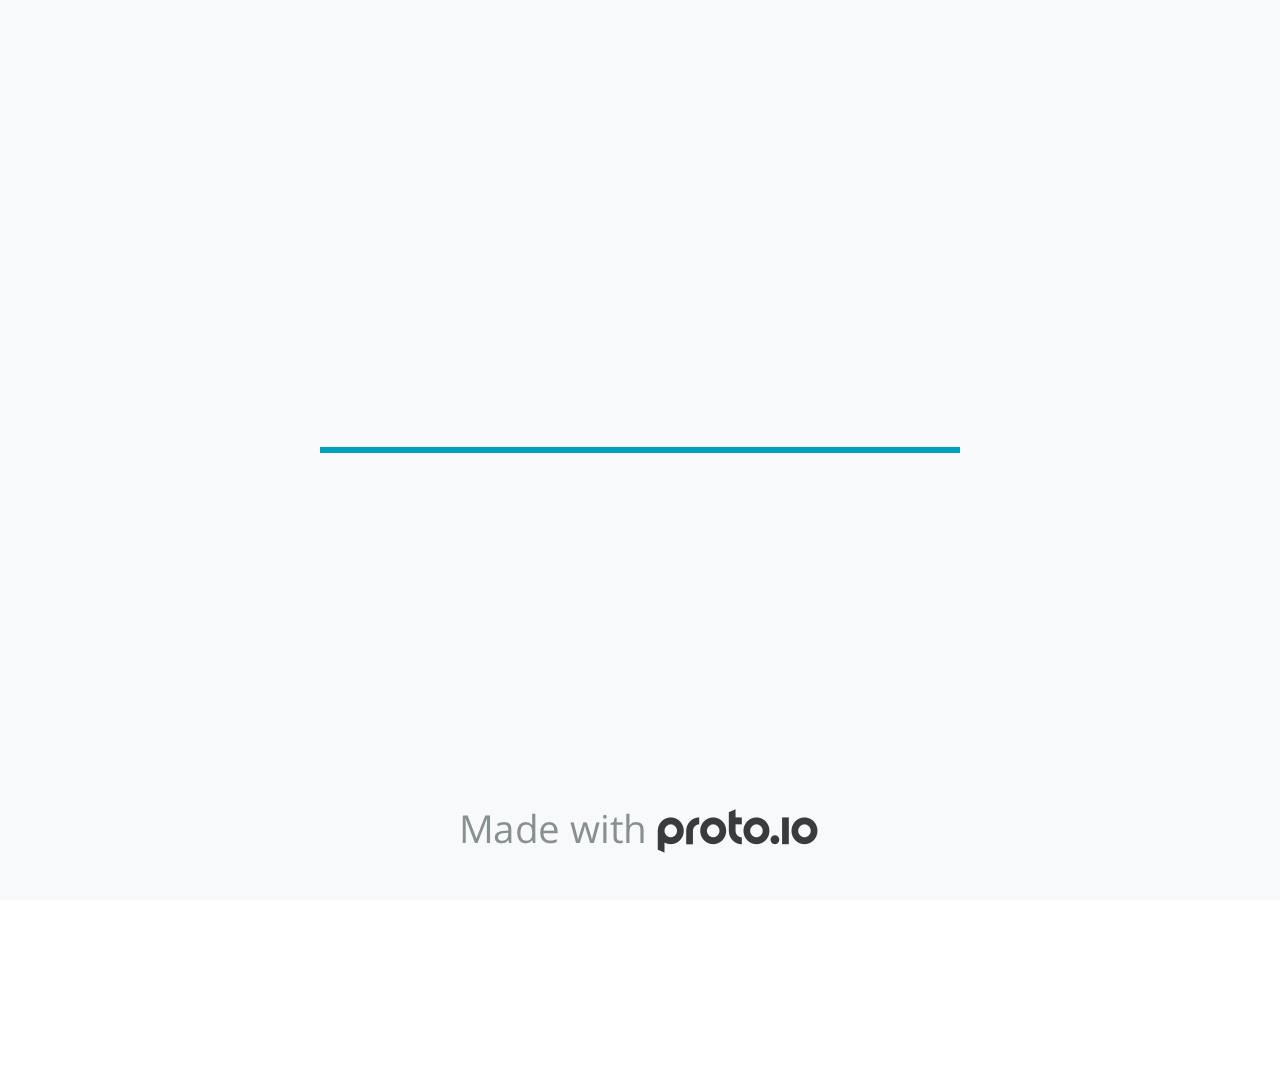
<file: index.html>
<!DOCTYPE HTML>
	<head>

		<meta charset="utf-8">

		<title>MDAS Internal - Proto.io</title>

		
			<meta name="HandheldFriendly" content="True">
			<meta name="MobileOptimized" content="1920"> 

			
			
			
			<meta name="viewport" content="minimum-scale=1.00, maximum-scale=1.00, initial-scale=1.00, user-scalable=no, shrink-to-fit=no" />

			

			<meta name="format-detection" content="telephone=no">


			

			<link rel="shortcut icon" href="apple-touch-icon.png">

			

			<meta http-equiv="cleartype" content="on"> 


			
		    <script type="text/javascript" src="./scripts/plugins/jquery/jquery.js"></script>

			
				<link rel="stylesheet" href="./stylesheets/player-export.css" />
				<script type="text/javascript" src="./scripts/player-export.js"></script>
			

			
			<script type="text/javascript" src="./libraries/common/components.js"></script> 
			<link type="text/css" rel="Stylesheet" href="./libraries/common/components.1.00.css" /> 

			
					<script type="text/javascript" src="./libraries/generic2/components.js"></script> 
					<link type="text/css" rel="Stylesheet" href="./libraries/generic2/components.1.00.css" /> 
				
				<script type="text/javascript" src="./data/data.js"></script> 
			

		<style>
			body { width: 1920px; height: 1080px; }
			.landscape, .landscape .prx-page { min-height: 1920px; }
			.portrait, .portrait .prx-page { min-height: 1080px; }
		</style>

		<script type="text/javascript">

			prx.ver = '6.6.21.0';
			prx.url.account = 'https://rainerdita.proto.io';
			prx.url.staticassets = 'https://gal.proto.io';
			prx.url.devices = 'https://dteyv52hbg2at.cloudfront.net/devices';
			prx.url.static = 'https://dteyv52hbg2at.cloudfront.net';
			prx.url.siteurl = 'proto.io';
			prx.url.crossmsg = 'https://rainerdita.proto.io';

			prx.nodejsassetsserver = {};
			prx.nodejsassetsserver.host = ".proto.io";
			prx.nodejsassetsserver.subdomainprefix = "https://at";
			prx.nodejsassetsserver.maxsubdomains = "20";

			prx.device_library = 'generic2';
			prx.devices[prx.device] = {
				name: prx.device
				,defaultOrientation: 'landscape'
				,portrait_applies: 0 //new
				,portrait: [0,0]
				,landscape_applies: 1 //new
				,landscape: [1920,1080]
				,allow_orientation_change: 1 //new
				,statusbar_skin: 'default' // new
				,statusbarheightportrait: 0
				,statusbarheightlandscape: 0
				,navigationbar_skin: 'default' //new
				,navigationbarheightportrait: 0
				,navigationbarheightlandscape: 0
				,normalportrait: [0,0]
				,normallandscape: [1920,1080]
				,device_s3bucket: 'a3eceef6-9bdd-4417-8966-e5b85a9901b7'
				,dpr: '1.00'
				,deviceType: "default"
				,showiPhoneXNotch: false
				,appleWatchRoundedCorners: false
				,scrollType: "default"
				,initialscale: 1.00
				,targetdensitydpi: "device-dpi"
			}

			prx.projectsettings.id = 'bb971441-bba1-4bd9-8ca7-7d9ddb1024df';
			prx.projectsettings.s3b = 'rainerdita-947104-proto';
			prx.projectsettings.account = 'rainerdita';
			prx.projectsettings.statusbar = '0'; 
			prx.projectsettings.statusbarapplies = '0';
			prx.projectsettings.navigationbar = '0';
			prx.projectsettings.navigationbarapplies = '0';
			prx.projectsettings.initialpageid = -1;
			
			
			prx.projectsettings.flashactions = 1;
			prx.projectsettings.gatrackingcode = '';

			prx.export2html = '1' == true;
			prx.mobPlayer = 0;

			prx.user.country = 'US';

			prx.s3Links = []; 
			var sLinkedAssets = [];
			

			prx.csrf_token = 'E53D9A68DF2DF60D8EB9A70DCF4ABD03E0B0E3C14B223E909BCACF1FA52A5F34';

            

            
                            prx.assetsAccessToken = "eyJ0eXAiOiJKV1QiLCJhbGciOiJIUzI1NiJ9.eyJkIjp7InVpZCI6Ii0xIiwicHJvamVjdF9pZCI6ImJiOTcxNDQxLWJiYTEtNGJkOS04Y2E3LTdkOWRkYjEwMjRkZiJ9LCJ2IjowLCJleHAiOjE1NzY4OTc1NjEsImlhdCI6MTU3NjcxNzU2MX0._XR28pprGqkKxQ4piIRbz5ea-OwK9C7fIMBRya_uh3s";

			prx.iniPlayer.iniPreLoad();

		</script>
	</head>

	

			<body class="player device-cursor-web mobile-device-true " " id="mbd" >

				
				<div id="window-wrapper">
					<div id="dragarea"></div>
					<div id="statusbar"></div>
					<div id="underlay" style=""></div>

					<div class="prx-page" data-role="page" id="p-1" data-id="1"></div>
					
								<div class="prx-page" data-role="page" id="p-2" data-id="2"></div>
							
								<div class="prx-page" data-role="page" id="p-3" data-id="3"></div>
							
								<div class="prx-page" data-role="page" id="p-4" data-id="4"></div>
							
								<div class="prx-page" data-role="page" id="p-5" data-id="5"></div>
							
								<div class="prx-page" data-role="page" id="p-6" data-id="6"></div>
							
								<div class="prx-page" data-role="page" id="p-7" data-id="7"></div>
							
								<div class="prx-page" data-role="page" id="p-8" data-id="8"></div>
							
								<div class="prx-page" data-role="page" id="p-9" data-id="9"></div>
							
								<div class="prx-page" data-role="page" id="p-10" data-id="10"></div>
							
					<div id="navigationbar"></div>
					<div id="overlay"></div>
					<div id="trash"></div>
					<div id="quick-audios"></div>
				</div>

				 
			<div id="loader-wrapper">
				
				<div class="progress">
					<div class="progress-bar"></div>
				</div>
				<div id="poweredby"></div>
			</div>
			


			</body>
		

</html>
</file>
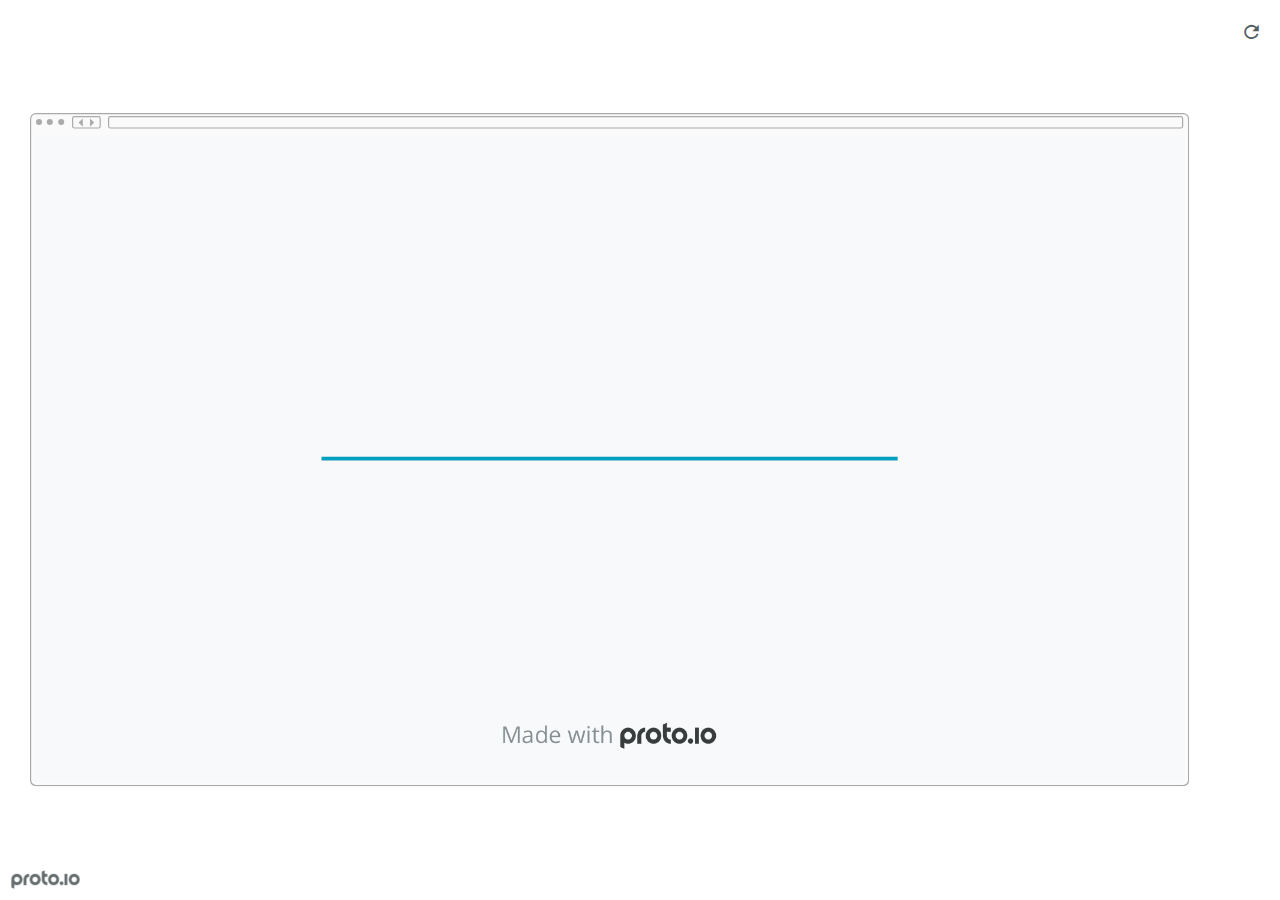
<file: frame.html>
<!DOCTYPE HTML>
    <head>
    <meta charset="utf-8">

    <title>MDAS Internal - Proto.io player</title>

    

			<link type="text/css" rel="stylesheet" href="./stylesheets/preview-export-min.css">
			<script type="text/javascript" src="./scripts/preview-export-min.js"></script>

		

    <script type="text/javascript">
        var prx = window.prx || {};
        prx.orientation = 'landscape';
        prx.orientations = {};
        prx.orientations.portrait = 0;
        prx.orientations.landscape = 1;
        prx.project = {};
        prx.project.id = 'bb971441-bba1-4bd9-8ca7-7d9ddb1024df';
        prx.project.title = 'MDAS Internal';
        prx.project.version = 0;
        prx.project.livepreview = 0;
        prx.project.account = "rainerdita";
        prx.activePage = {};
        prx.usercountry = "us";
        
            prx.user = false;
        
        prx.skin = 'web';
        prx.ver = '6.6.21.0';
        //prx.flashactions = 1;
		prx.flashactions = 1; //we are not using the DB value anymore

        prx.nodejsassetsserver = {};
        prx.nodejsassetsserver.host = ".proto.io";
        prx.nodejsassetsserver.subdomainprefix = "https://at";
        prx.nodejsassetsserver.maxsubdomains = "20";
        prx.account = "rainerdita";
        prx.browserShowScreenshots = 'true';
        prx.url.crossmsg = 'https://rainerdita.proto.io';
        prx.playerUrl = 'https://rainerdita.proto.io/player/';
        prx.spaces = false;
        prx.csrf_token = 'ACBFA0E94513F9102F3F38364D97A5941D3436CFF5A21299C1329245A14E285E';

        
    </script>

    

</head>


<body style="background-color:#FFFFFF">

    

    <div class="page-sidebar">
        
        <div class="sidebar-action-buttons">

            
                <span class="header-action-button player-icon-reload embed-icon-reload" id="refresh-preview">
                    <span class="tooltip">Refresh preview</span>
                </span>
                

        </div>

    </div>

    <div id="maincontent" class="landscape">

        <div id="shortcut-pressed-outer">
            <div id="shortcut-pressed"></div>
        </div>
        

			<div class="frame_generic">
				
				<div class="body_generic skin_web skin-wrapper skin-os-web skin-device-phone skin-model- skin-size-1 skin-color-white skin-orientation-landscape skin-dimensions-1920-1080">

					<div class="buttons top"></div>
					<div class="detail-top"></div>
					<div class="web-search"></div>
					<div class="buttons left"></div>

					<div class="body_generic_inner">
						
						<iframe id="pio-playerframe" src="index.html" scrolling="NO" style="width: 1920px; height: 1080px;" webkitAllowFullScreen mozallowfullscreen allowFullScreen allowvr allow="autoplay"></iframe>
						
                                <script type="text/javascript">
                                    // remove parameter from address bar immediately if no changes
                                    let url = new URL(window.location.href);
                                    url.searchParams.delete('hc');
                                    window.history.replaceState({}, document.title, url.toString());
                                </script>
                            
					</div>

					<div class="buttons right"></div>
					<div class="detail-bottom"></div>
				</div>
				
			</div>
		
    </div>

    

    
            <div id="branding"></div>
        
</body>


<script type="text/javascript">
    
</script>
</html>
</file>
<file: stylesheets/player-export.css>
/*!
 * 
 *                                                                       
 *                              ::;;;;                                   
 *    ::,,,,::    ::,,  ,,,,::::::11ii::,,::,,,,::      ::::,,::,,,,::   
 *  ,,111111ii,,::1111::111111ii::111111::111111ii,,    ii11,,ii111111,, 
 *  11ii::;;11;;ii11::iiii::;;11;;11ii::ii11::::11ii    ii11;;11;;::ii11 
 *  11;;  ::11ii11;;::11ii  ::11ii11ii,,iiii..  iiii    ii11;;11::  ;;11 
 *  1111;;ii11;;11;;,,ii11::ii11;;ii11;;;;11;;;;11;;;;;;ii11::11ii;;11ii 
 *  11111111;;::11;;  ::ii1111;;  ::ii11::ii1111ii::11ii;;11,,;;1111ii:: 
 *  11;;,,::  ,,::,,      ::,,        ::::  ::::    ,,,,::::    ::,,     
 *  ;;;;                                                                 
 *                                                                       
 *  Build: 12/16/2019, 11:01:13 AM
 */

/*!
 * Waves v0.5.5
 * http://fian.my.id/Waves 
 * 
 * Copyright 2014 Alfiana E. Sibuea and other contributors 
 * Released under the MIT license 
 * https://github.com/fians/Waves/blob/master/LICENSE 
 */.mask-inner{position:relative;background-size:100% 100%;background-repeat:no-repeat}.mask-inner .mask-inner{transform:none!important}.mask-border .mborder,.mask-filter{height:100%;width:100%}.mask-border .mborder{border:1px solid hsla(0,0%,100%,.8);position:absolute;pointer-events:none}.mask-border .area-border{border:1px solid #00a1c0;left:0;top:0;position:absolute;transform-origin:0 0;box-sizing:border-box}.mask-border .mask-radius{width:100%;height:100%;overflow:hidden;position:absolute}.mask-border .mask-radius .mask-radius-border{position:relative;width:100%;height:100%;border:1px solid hsla(0,0%,100%,.8)}.mask-border.hide-handles .prx-resizable-handle{opacity:0;pointer-events:none!important}.mask-border.hide-handles .area-border{border:1px dashed #b4bcbf}.mask-wrapper{overflow:hidden;height:100%;pointer-events:none}.mask-wrapper.borderPos-inside{box-sizing:border-box}.mask-wrapper.borderPos-outside{width:100%;height:100%}.mask-wrapper.borderPos-outside .mask-inner{box-sizing:content-box}.mask-edit-mode-handles{pointer-events:none}.mask-edit-mode-handles.hide-handles .prx-resizable-handle,.mask-edit-mode-handles.hide-handles .prx-rotate-handle{opacity:0;pointer-events:none!important}.mask-edit-mode-handles.hide-handles .xborder{border-color:#b4bcbf!important}abbr,address,article,aside,audio,b,blockquote,body,caption,cite,code,dd,del,dfn,div,dl,dt,em,fieldset,figure,footer,form,h1,h2,h3,h4,h5,h6,header,hgroup,html,i,iframe,img,ins,kbd,label,legend,li,mark,menu,nav,object,ol,p,pre,q,samp,section,small,span,strong,sub,sup,table,tbody,td,tfoot,th,thead,time,tr,ul,var,video{margin:0;padding:0;border:0;outline:0;font-size:100%;background:transparent}article,aside,details,figcaption,figure,footer,header,hgroup,nav,section{display:block}audio,canvas,video{display:inline-block;*display:inline;*zoom:1}[hidden],audio:not([controls]){display:none}html{font-size:100%;-webkit-text-size-adjust:100%;-ms-text-size-adjust:100%}body{margin:0;font-size:13px}body,button,input,select,textarea{font-family:sans-serif;color:#222}a{color:#00e}a:visited{color:#551a8b}a:hover{color:#06e}a:focus{outline:thin dotted}a:active,a:hover{outline:0}abbr[title]{border-bottom:1px dotted}b,strong{font-weight:700}blockquote{margin:1em 40px}dfn{font-style:italic}hr{display:block;height:1px;border:0;border-top:1px solid #ccc;margin:1em 0;padding:0}ins{background:#ff9;text-decoration:none}ins,mark{color:#000}mark{background:#ff0;font-style:italic;font-weight:700}code,kbd,pre,samp{font-family:monospace,serif;_font-family:courier new,monospace;font-size:1em}pre{white-space:pre;white-space:pre-wrap;word-wrap:break-word}q{quotes:none}q:after,q:before{content:"";content:none}small{font-size:85%}sub,sup{font-size:75%;line-height:0;position:relative;vertical-align:baseline}sup{top:-.5em}sub{bottom:-.25em}ol,ul{margin:1em 0;padding:0 0 0 40px}dd{margin:0 0 0 40px}nav ol,nav ul{list-style:none;list-style-image:none;margin:0;padding:0}img{border:0;-ms-interpolation-mode:bicubic}svg:not(:root){overflow:hidden}figure,form{margin:0}fieldset{margin:0}fieldset,legend{border:0;padding:0}legend{*margin-left:-7px}button,input,select,textarea{font-size:100%;margin:0;vertical-align:baseline;*vertical-align:middle}button,input{line-height:normal;*overflow:visible}table button,table input{*overflow:auto}[role=button],button,input[type=button],input[type=reset],input[type=submit]{-webkit-appearance:button}input[type=checkbox],input[type=radio]{box-sizing:border-box;padding:0}input[type=search]{-webkit-appearance:textfield;-moz-box-sizing:content-box;-webkit-box-sizing:content-box;box-sizing:content-box}input[type=search]::-webkit-search-decoration{-webkit-appearance:none}button::-moz-focus-inner{border:0;padding:0}textarea{overflow:auto;vertical-align:top;resize:vertical}input:invalid,textarea:invalid{background-color:#f0dddd}table{border-collapse:collapse;border-spacing:0}td{vertical-align:top}.nocallout{-webkit-touch-callout:none}textarea[contenteditable]{-webkit-appearance:none}.gifhidden{position:absolute;left:-100%}.ir{display:block;border:0;text-indent:-999em;overflow:hidden;background-color:transparent;background-repeat:no-repeat;text-align:left;direction:ltr}.ir br{display:none}.hidden{display:none!important;visibility:hidden}.visuallyhidden{border:0;clip:rect(0 0 0 0);height:1px;margin:-1px;overflow:hidden;padding:0;position:absolute;width:1px}.visuallyhidden.focusable:active,.visuallyhidden.focusable:focus{clip:auto;height:auto;margin:0;overflow:visible;position:static;width:auto}.invisible{visibility:hidden}.clearfix:after,.clearfix:before{content:"";display:table}.clearfix:after{clear:both}.clearfix{*zoom:1}@media print{*{background:transparent!important;color:#000!important;text-shadow:none!important;filter:none!important;-ms-filter:none!important}a,a:visited{text-decoration:underline}a[href]:after{content:" (" attr(href) ")"}abbr[title]:after{content:" (" attr(title) ")"}.ir a:after,a[href^="#"]:after,a[href^="javascript:"]:after{content:""}blockquote,pre{border:1px solid #999;page-break-inside:avoid}thead{display:table-header-group}img,tr{page-break-inside:avoid}img{max-width:100%!important}@page{margin:.5cm}h2,h3,p{orphans:3;widows:3}h2,h3{page-break-after:avoid}}#eval-iframe{display:none}body{-webkit-appearance:none;-webkit-box-flex:1;-webkit-touch-callout:none;-webkit-tap-highlight-color:rgba(0,0,0,0)}*{-webkit-user-select:none;-khtml-user-select:none;-moz-user-select:-moz-none;-o-user-select:none;user-select:none}input,textarea{-webkit-user-select:text;-khtml-user-select:text;-moz-user-select:text;-o-user-select:text;user-select:text}#dragarea{font-family:Helvetica,Arial,sans-serif;text-align:left}.text{height:95%;overflow:auto}.wrap{overflow:hidden}.pos,.spos{position:absolute}.action-highlight{position:absolute;top:0;left:0;height:100%;width:100%;background:rgba(255,255,0,.5);background:rgba(64,208,255,.3);opacity:0;pointer-events:none;-webkit-transition:opacity .2s ease-in;transition:opacity .2s ease-in;border:2px solid #40c8f4;padding:3px;box-sizing:border-box}.action-highlight-simple-visible,.action-highlight-visible{opacity:1}.action-highlight-simple-visible .actionicon,.action-highlight-visible .actionicon{pointer-events:auto}.actionicon{width:20px!important;height:20px!important;float:left!important;background:#40c8f4 url(/images/player/actions-sprite-1.png) no-repeat 0 0;-moz-background-origin:content-box!important;-webkit-background-origin:content-box!important;-o-background-origin:content-box!important;background-origin:content-box!important;border:0!important;margin:1px 0 0 1px;padding:0!important;border-radius:3px!important;display:block!important;-moz-box-sizing:content-box!important;-webkit-box-sizing:content-box!important;-o-box-sizing:content-box!important;box-sizing:content-box!important;opacity:1;-webkit-transition:opacity 0s ease-in .2s;transition:opacity 0s ease-in .2s}.action-highlight-simple-visible .actionicon{opacity:0;-webkit-transition:opacity 0s ease-in;transition:opacity 0s ease-in}.actionicon.action-click,.actionicon.action-delayedtap,.actionicon.action-tap{background-position:-30px -20px}.actionicon.action-forcetouch,.actionicon.action-press,.actionicon.action-pressup,.actionicon.action-taphold{background-position:-30px -40px}.actionicon.action-doubletap{background-position:-30px -398px}.actionicon.action-release,.actionicon.action-touch{background-position:-30px -419px}.actionicon.action-pan,.actionicon.action-panend,.actionicon.action-panstart,.actionicon.action-swipe{background-position:-30px 0}.actionicon.action-panleft,.actionicon.action-swipeleft{background-position:-30px -100px}.actionicon.action-panright,.actionicon.action-swiperight{background-position:-30px -120px}.actionicon.action-panup,.actionicon.action-swipeup{background-position:-30px -140px}.actionicon.action-pandown,.actionicon.action-swipedown{background-position:-30px -160px}.actionicon.action-pinch,.actionicon.action-pinchout{background-position:-30px -180px}.actionicon.action-pinchin{background-position:-30px -200px}.actionicon.action-containerpagechange,.actionicon.action-containerpageenter,.actionicon.action-containerscroll,.actionicon.action-containerscrollend,.actionicon.action-containerscrollto{background-position:-30px -360px}.actionicon.action-keydown{background-position:-30px -460px}.actionicon.action-mouseout,.actionicon.action-mouseover{background-position:-30px -340px}.actionicon.action-ondrag,.actionicon.action-ondragend,.actionicon.action-ondragstart,.actionicon.action-onthrowcomplete,.actionicon.action-onthrowupdate{background-position:-30px -60px}.actionicon.action-onrotate,.actionicon.action-onrotateend,.actionicon.action-onrotatestart,.actionicon.action-onrotatethrowcomplete,.actionicon.action-onrotatethrowupdate{background-position:-30px -476px}.actionicon.action-stateenter,.actionicon.action-stateleave,.actionicon.action-statetransitionend,.actionicon.action-statetransitionstart{background-position:-30px -440px}.actionicon.action-inputblur,.actionicon.action-inputfocus,.actionicon.action-inputkeyup{background-position:-30px -460px}.actionicon.action-change,.actionicon.action-checkboxchange,.actionicon.action-pickerchange,.actionicon.action-selectchange{background-position:-30px -496px}.actionicon.action-rangedrag,.actionicon.action-rangedragend,.actionicon.action-rangedragstart,.actionicon.action-sliderdrag,.actionicon.action-sliderdragend,.actionicon.action-sliderdragstart{background-position:-30px -80px}.actionicon.action-videoend,.actionicon.action-videopause,.actionicon.action-videoplay{background-position:-30px -561px}.actionicon.action-audioend,.actionicon.action-audiopause,.actionicon.action-audioplay{background-position:-30px -539px}.actionicon.action-vectoranimationend{background-position:-30px -516px}#appModeNote{background-color:#333;border-top:5px solid #000;bottom:0;color:#f0f0f0;display:none;font-family:helvetica;left:0;padding:10px 0;position:fixed;text-align:center;width:100%}#appModeNote em{display:block;font-size:20px;font-weight:700;line-height:26px}#appModeNote span{display:block;font-size:14px;line-height:20px}.hidden{display:none}.prx-page.loadedFrom{display:block}.prx-page.loadedTo{z-index:999999}.prx-page.loadedTo-1{z-index:10000000}.prx-page.loadedTo-2{z-index:10000001}.prx-page.loadedTo-3{z-index:10000002}.prx-page.loadedTo-4{z-index:10000003}.prx-page.loadedTo-5{z-index:10000004}.prx-page.loadedTo-6{z-index:10000005}.prx-page.loadedTo-7{z-index:10000006}.prx-page.loadedTo-8{z-index:10000007}.prx-page.loadedTo-9{z-index:10000008}.prx-page.loadedTo-10{z-index:10000009}.prx-page.loadedTo-11{z-index:10000010}.prx-page.loadedTo-12{z-index:10000011}.prx-page.loadedTo-13{z-index:10000012}.prx-page.loadedTo-14{z-index:10000013}.prx-page.loadedTo-15{z-index:10000014}.prx-page.loadedTo-16{z-index:10000015}.prx-page.loadedTo-17{z-index:10000016}.prx-page.loadedTo-18{z-index:10000017}.prx-page.loadedTo-19{z-index:10000018}.prx-page.loadedTo-20{z-index:10000019}.prx-page.loadedTo-21{z-index:10000020}.prx-page.loadedTo-22{z-index:10000021}.prx-page.loadedTo-23{z-index:10000022}.prx-page.loadedTo-24{z-index:10000023}.prx-page.loadedTo-25{z-index:10000024}.prx-page.loadedTo-26{z-index:10000025}.prx-page.loadedTo-27{z-index:10000026}.prx-page.loadedTo-28{z-index:10000027}.prx-page.loadedTo-29{z-index:10000028}.prx-page.loadedTo-30{z-index:10000029}#navigationbar,#statusbar{background:transparent 0 0;display:block;width:100%;border:0;top:0;position:fixed;z-index:1}#loader-wrapper{background:#f8f9fa;height:100%;left:0;position:fixed;top:0;width:100%;z-index:99999;font-size:11px}#loader-wrapper .progress{position:absolute;top:50%;left:50%;transform:translate(-50%,-50%);-ms-transform:translate(-50%,-50%);-webkit-transform:translate(-50%,-50%);width:50%;height:4px;background-color:#ddd}#loader-wrapper .progress-bar{position:relative;width:0;height:4px;-webkit-transition:.4s linear;-moz-transition:.4s linear;-o-transition:.4s linear;transition:.4s linear;-webkit-transition-property:width,background-color;-moz-transition-property:width,background-color;-o-transition-property:width,background-color;transition-property:width,background-color}#loader-wrapper .progress-bar:before,.progress-bar:after{content:"";position:absolute;top:0;left:0;right:0}#loader-wrapper .progress-bar:before{bottom:0;background-color:#ddd}#loader-wrapper .progress-bar:after{z-index:2;bottom:0;background:#00a1c0}#loader-wrapper #app-icon{position:absolute;top:50%;left:50%;transform:translate(-50%,-150%);-ms-transform:translate(-50%,-150%);-webkit-transform:translate(-50%,-150%);width:114px;height:114px}#loader-wrapper #poweredby{position:absolute;bottom:5%;left:50%;transform:translate(-50%);-ms-transform:translate(-50%);-webkit-transform:translate(-50%);width:100%;height:16px;background-image:url(/images/player/madewithproto.png);background-repeat:no-repeat;background-position:50%;z-index:99999}body{-moz-transition:opacity .3s linear;-o-transition:opacity .3s linear;-webkit-transition:opacity .3s linear;transition:opacity .3s linear}.reloading{background:#fff!important;opacity:0}@media (min-width:481px) and (max-width:1079px){#loader-wrapper #poweredby{background-image:url(/images/player/madewithproto@2x.png);height:32px}#loader-wrapper .progress,#loader-wrapper .progress-bar{height:4px}}@media (min-width:1080px){#loader-wrapper #poweredby{background-image:url(/images/player/madewithproto@3x.png);height:48px}#loader-wrapper .progress,#loader-wrapper .progress-bar{height:6px}}@media (width:1280px) and (height:768px){#loader-wrapper #poweredby{background-image:url(/images/player/madewithproto.png);height:32px}#loader-wrapper .progress,#loader-wrapper .progress-bar{height:2px}}.pointer-events-none{pointer-events:none!important}body .prx-page{-webkit-trans1form:translate3d(0,0,0)}.prx-page .type-symbol .box{-w1ebkit-transform:translateZ(0)}html{background:transparent}body{background:#fff;overflow:hidden}body.mobile-device-true *{-webkit-text-size-adjust:100%}body.mobile-device-false *{-webkit-text-size-adjust:initial}#window-wrapper{width:100%;height:100%;overflow:hidden;position:relative}#dragarea{background:transparent;display:none}#overlay,#quick-audios,#trash,#underlay{position:absolute;top:0;left:0}#quick-audios,#trash{display:none}.visible{display:block!important}.iScrollHorizontalScrollbar,.iScrollVerticalScrollbar{z-index:auto!important}.overlay{position:fixed;left:0;right:0;bottom:0;top:0}.ui-mobile-viewport-transitioning,.ui-mobile-viewport-transitioning .prx-page{o1verflow:visible!important}.box[style*="z-index:0;"],.box[style*="z-index: 0;"]{z-index:auto!important}.box[data-mpoverlay="1"]{pos1ition:fixed}#temp-for-external-link{display:none}#dragarea,html{background:transparent!important}.hide{display:none!important}*{outline:none}.ghost-component,.ghost-component *,.ghost-component .box *{pointer-events:none!important}#statusbar{position:fixed!important}.prx-page{position:absolute;display:none}.prx-page.prx-page-active,.prx-page[class*=prx-page-transitioning-]{display:block}.prx-page[class*=prx-page-transitioning-]{overflow:hidden}.prx-page.prx-page-transitioning-overlay-in-source,.prx-page.prx-page-transitioning-overlay-out-target{overflow:visible}.prx-page.prx-page-below{z-index:10}.prx-page.prx-page-above{z-index:20}#overlay{z-index:30}.prx-page.prx-page-transition-flip,.prx-page.prx-page-transition-turn{-webkit-backface-visibility:hidden;-moz-backface-visibility:hidden;backface-visibility:hidden}.prx-page.prx-page-transition-turn{-webkit-transform:translateZ(0);-moz-transform:translateZ(0);-webkit-transform-origin:0 center;-moz-transform-origin:0 center;transform-origin:0 center;transform:translateZ(0)}.prx-page.prx-page-transition-flow:not(.prx-page-transition-flow-overlay),.prx-page.prx-page-transition-overlay-top{box-shadow:0 0 20px rgba(0,0,0,.4)}.prx-page-above.prx-page-transition-notificationInWatchOS{transition:background-color .45s ease-out}.prx-page-above.prx-page-transition-notificationInWatchOS.prx-page-transition-notificationInWatchOS-notification-in{background-color:transparent!important;transition:background-color 0s ease-out}.device-cursor-touch,.device-cursor-touch *{cursor:url(/images/player/touch-cursor-64.png) 32 32,default}.device-cursor-web,.device-cursor-web *{cursor:default}.device-cursor-web .delayedtap,.device-cursor-web .delayedtap *,.device-cursor-web .interaction-click,.device-cursor-web .interaction-click *,.device-cursor-web .interaction-tap,.device-cursor-web .interaction-tap *,.device-cursor-web .release,.device-cursor-web .release *,.device-cursor-web .touch,.device-cursor-web .touch *{cursor:pointer;cursor:hand}.device-cursor-web [data-component-type=text]{cursor:default}.device-cursor-web .move,.device-cursor-web .move *{cursor:move}.device-cursor-web input,.device-cursor-web textarea{cursor:text}.do-chrome-fix #window-wrapper{-webkit-perspective:1}.do-chrome-fix .pos{-webkit-backface-visibility:hidden;-webkit-transform:translateZ(0)}.do-chrome-fix *{-w1ebkit-transform:translateZ(0) scale(1) scaleX(1) skew(0deg,0deg) skewX(0deg) skewY(0deg) rotateX(0deg) rotateY(0deg) rotate(0deg)}.do-chrome-fix.dont-do-chrome-fix #window-wrapper{-webkit-perspective:none}.do-chrome-fix.dont-do-chrome-fix .pos{-webkit-backface-visibility:visible;-webkit-transform:none}.prx-page-transitioning:not(.prx-page-transitioning-overlay-in-source):not(.loadedFrom) [data-mpoverlay="1"]{display:none}#fps{position:fixed;z-index:9999;font-size:18px;top:20px;left:20px;background:rgba(0,0,0,.8);border-radius:6px;color:#fff;padding:3px 10px}#fps,.cbutton{pointer-events:none}.cbutton{position:absolute;display:inline-block;padding:0;border:none;background:none;color:#286aab;font-size:1.4em;overflow:visible;-webkit-transition:color .7s;transition:color .7s;-webkit-tap-highlight-color:rgba(0,0,0,0)}.cbutton.cbutton--click,.cbutton:focus{outline:none;color:#3c8ddc}.cbutton:after{position:absolute;width:100%;height:100%;border-radius:50%;content:"";opacity:0;pointer-events:none}.cbutton--effect-jelena:after{border:3px solid hsla(0,0%,82.7%,.7)}.cbutton--effect-jelena.cbutton--click:after{-webkit-animation:anim-effect-jelena .3s ease-out forwards;animation:anim-effect-jelena .3s ease-out forwards}@-webkit-keyframes anim-effect-jelena{0%{opacity:1;-webkit-transform:scale3d(.6,.6,1);transform:scale3d(.6,.6,1)}to{opacity:0;-webkit-transform:scale3d(1.2,1.2,1);transform:scale3d(1.2,1.2,1)}}@keyframes anim-effect-jelena{0%{opacity:1;-webkit-transform:scale3d(.5,.5,1);transform:scale3d(.5,.5,1)}to{opacity:0;-webkit-transform:scale3d(1.2,1.2,1);transform:scale3d(1.2,1.2,1)}}.cbutton--effect-sanja:after{background:hsla(0,0%,75.3%,.3)}.cbutton--effect-sanja.cbutton--click:after{-webkit-animation:anim-effect-sanja 1s ease-out forwards;animation:anim-effect-sanja 1s ease-out forwards}@-webkit-keyframes anim-effect-sanja{0%{opacity:1;-webkit-transform:scale3d(.5,.5,1);transform:scale3d(.5,.5,1)}25%{opacity:1;-webkit-transform:scaleX(1);transform:scaleX(1)}to{opacity:0;-webkit-transform:scaleX(1);transform:scaleX(1)}}@keyframes anim-effect-sanja{0%{opacity:1;-webkit-transform:scale3d(.5,.5,1);transform:scale3d(.5,.5,1)}25%{opacity:1;-webkit-transform:scaleX(1);transform:scaleX(1)}to{opacity:0;-webkit-transform:scaleX(1);transform:scaleX(1)}}#log{position:fixed;z-index:9999;font-size:24px;top:20px;right:20px;pointer-events:none}.watchOSscrollbars .iScrollVerticalScrollbar{position:fixed!important;width:12px!important;background-color:hsla(0,0%,100%,.3)!important;border-radius:8px!important;z-index:99999!important}.watchOSscrollbars .iScrollIndicator{background:#fff!important;border-radius:8px!important;left:2px!important;width:8px!important}.applewatch-rounded-corners{-webkit-clip-path:inset(0 0 0 0 round 63px);clip-path:inset(0 0 0 0 round 63px)}.group-action-prediv{position:absolute}.player .type-symbol.type-symbol-transparent .group-action-prediv{pointer-events:auto}.initialise-hidden-container{display:block!important;visibility:hidden!important}.a-enter-vr{height:0!important}.fullscreen-vr .prx-page{transform:none!important;position:fixed!important}

/*!
 * Waves v0.5.5
 * http://fian.my.id/Waves 
 * 
 * Copyright 2014 Alfiana E. Sibuea and other contributors 
 * Released under the MIT license 
 * https://github.com/fians/Waves/blob/master/LICENSE 
 */.waves-effect{position:relative;overflow:hidden}.waves-effect.box{position:absolute}.waves-effect .waves-ripple{position:absolute;border-radius:50%;width:100px;height:100px;margin-top:-50px;margin-left:-50px;opacity:0;background-color:rgba(0,0,0,.2);pointer-events:none}.waves-effect.waves-light .waves-ripple{background-color:hsla(0,0%,100%,.4)}.waves-button,.waves-circle{-webkit-mask-image:-webkit-radial-gradient(circle,#fff 100%,#000 0)}.waves-button,.waves-button-input,.waves-button:hover,.waves-button:link,.waves-button:visited{white-space:nowrap;vertical-align:middle;cursor:pointer;border:none;outline:none;color:inherit;background-color:transparent;font-size:14px;text-align:center;text-decoration:none;z-index:1}.waves-button{padding:10px 15px;border-radius:2px}.waves-button-input{margin:0;padding:10px 15px}.waves-input-wrapper{border-radius:2px;vertical-align:bottom}.waves-input-wrapper.waves-button{padding:0}.waves-input-wrapper .waves-button-input{position:relative;top:0;left:0;z-index:1}.waves-block{display:block}a.waves-effect .waves-ripple{z-index:-1}#loader-wrapper #poweredby{background-image:url(../images/player/madewithproto.png)!important}@media (min-width:481px) and (max-width:1079px){#loader-wrapper #poweredby{background-image:url(../images/player/madewithproto@2x.png)!important}}@media (min-width:1080px){#loader-wrapper #poweredby{background-image:url(../images/player/madewithproto@3x.png)!important}}@media (width:1280px) and (height:768px){#loader-wrapper #poweredby{background-image:url(../images/player/madewithproto.png)!important}}.actionicon{background-image:url(../images/player/actions-sprite-1.png)}.device-cursor-touch,.device-cursor-touch *{cursor:url(../images/player/touch-cursor-64.png) 32 32,default!important}
</file>
<file: libraries/common/components.1.00.css>
.type-shapes .shape-wrapper{width:100%;height:100%;-moz-box-sizing:border-box;-webkit-box-sizing:border-box;box-sizing:border-box;background-clip:content-box}.type-shapes .shapes-text-container{position:absolute;top:0;left:0;right:0;display:table;width:100%;height:100%;text-align:center}.type-shapes .shapes-text-container>span{display:table-cell;vertical-align:middle}.type-shapes svg{overflow:visible}.player .type-symbol{overflow:hidden}.player .type-symbol.symbol-scroll{-webkit-perspective:1000}.player .type-symbol.type-symbol-transparent{pointer-events:none !important}.player .type-symbol.type-symbol-transparent .box{pointer-events:auto}.type-symbol.fullscreen{transform:none !important;width:100vw !important;height:100vh !important}.type-symbol>.type-symbol-hover-message,.type-symbol.ui-draggable-dragging:hover>.type-symbol-hover-message,.type-symbol.prx-resizable-resizing:hover>.type-symbol-hover-message{display:none;position:absolute;color:#fff;font-family:Helvetica, Arial, sans-serif !important;background:rgba(0,0,0,0.7);top:50%;left:50%;text-align:center;position:absolute;pointer-events:none;width:70px;height:30px;line-height:15px;font-size:10px !important;border-radius:3px;margin:-20px 0 0 -40px;padding:5px}.type-symbol:hover>.type-symbol-hover-message{display:block}.type-vrsymbol.fullscreen{transform:none !important;width:100vw !important;height:100vh !important}.type-vrsymbol.fullscreen canvas{width:100vw !important;height:100vh !important}.type-vrsymbol>.type-vrsymbol-hover-message,.type-vrsymbol.ui-draggable-dragging:hover>.type-vrsymbol-hover-message,.type-vrsymbol.prx-resizable-resizing:hover>.type-vrsymbol-hover-message{display:none;position:absolute;color:#fff;font-family:Helvetica, Arial, sans-serif !important;background:rgba(0,0,0,0.7);top:50%;left:50%;text-align:center;position:absolute;pointer-events:none;width:70px;height:30px;line-height:15px;font-size:10px !important;border-radius:3px;margin:-20px 0 0 -40px;padding:5px}.type-vrsymbol:hover>.type-vrsymbol-hover-message{display:block}.type-text.v2-text .text-contents{o1verflow:hidden;width:100%;height:100%}.type-text.v2-text.box [data-editableProperty]{word-wrap:break-word !important}.type-text .autoresize{white-space:nowrap}.player .type-text .autoResize-true{white-space:nowrap}.type-richtext p{margin:0;line-height:normal}.type-rectangle .inner-rec{width:100%;height:100%;-moz-box-sizing:border-box;-webkit-box-sizing:border-box;box-sizing:border-box;background-clip:content-box}.type-rectangle .shapes-text-container{display:table;width:100%;height:100%;text-align:center}.type-rectangle .shapes-text-container>span{display:table-cell;vertical-align:middle}.type-horizontalline .inner{width:100%;height:0}.type-verticalline .inner{width:0;height:100%}.type-actionarea .inner-rec{width:100%;height:100%}.type-actionarea .inner-rec div{width:100%;height:100%;background:#40C8F4;opacity:0.4;-moz-box-sizing:border-box;-webkit-box-sizing:border-box;box-sizing:border-box}.type-actionarea .inner-rec div:before{content:" ";display:block;position:absolute;top:50%;left:50%;width:24px;height:24px;margin:-12px 0 0 -12px}.player .type-actionarea .inner-rec div{background:transparent}.player .type-actionarea .inner-rec div:before{background-image:none}.type-image,.type-image .type-image-wrapper{background:0 0 repeat;background-size:100% 100%;width:100%;height:100%;background-clip:content-box}.type-image .type-image-wrapper.type-image-svg{background:center center no-repeat;background-size:contain}.type-image .type-image-wrapper img{display:none}.player .type-image .type-image-wrapper.gif img{display:block !important;width:1px;height:1px;opacity:0.1}.type-image.type-image-repeater,.type-image.type-image-repeater .type-image-wrapper{background-size:auto}.type-image .image-inner{width:100%;height:100%}.type-image .image-inner.borderPos-inside .type-image-wrapper{box-sizing:border-box;background-origin:border-box}.type-image .image-inner.borderPos-outside{display:-webkit-box;display:-moz-box;display:-ms-flexbox;display:-webkit-flex;display:flex;-moz-flex-flow:row;-ms-flex-flow:row;-webkit-flex-flow:row;flex-flow:row;-moz-box-orient:horizontal;-ms-box-orient:horizontal;-webkit-box-orient:horizontal;box-orient:horizontal;-ms-align-items:center;-webkit-align-items:center;align-items:center;-ms-box-align:center;-webkit-box-align:center;box-align:center;-ms-flex-align:center;-webkit-flex-align:center;flex-align:center;-ms-justify-content:center;-webkit-justify-content:center;justify-content:center;-ms-box-pack:center;-webkit-box-pack:center;box-pack:center;-ms-flex-pack:center;-webkit-flex-pack:center;flex-pack:center}.type-image .image-inner.borderPos-outside .type-image-wrapper{-ms-flex-shrink:0;-webkit-flex-shrink:0;flex-shrink:0;box-sizing:content-box}.type-image>.type-image-hover-message,.type-image.ui-draggable-dragging:hover>.type-image-hover-message,.type-image.prx-resizable-resizing:hover>.type-image-hover-message{display:none;position:absolute;color:#fff;font-family:Helvetica, Arial, sans-serif !important;background:rgba(0,0,0,0.7);top:50%;left:50%;text-align:center;position:absolute;pointer-events:none;width:70px;height:30px;line-height:15px;font-size:10px !important;border-radius:3px;margin:-20px 0 0 -40px;padding:5px}.type-image:hover>.type-image-hover-message{display:block}.type-placeholder .bg{position:absolute;width:100%;height:100%;-moz-box-sizing:border-box;-webkit-box-sizing:border-box;box-sizing:border-box}.type-placeholder .diagonal{border:0px solid transparent;position:absolute;-moz-box-sizing:border-box;-webkit-box-sizing:border-box;box-sizing:border-box}.type-placeholder .diagonal1{-moz-transform-origin:0 0;-webkit-transform-origin:0 0;-o-transform-origin:0 0;transform-origin:0 0}.type-placeholder .diagonal2{-moz-transform-origin:right top;-webkit-transform-origin:right top;-o-transform-origin:right top;transform-origin:right top}.type-placeholder .contents{width:100%;height:100%;display:-webkit-box;display:-moz-box;display:-ms-flexbox;display:-webkit-flex;display:flex;-ms-justify-content:center;-webkit-justify-content:center;justify-content:center;-ms-box-pack:center;-webkit-box-pack:center;box-pack:center;-ms-flex-pack:center;-webkit-flex-pack:center;flex-pack:center;-ms-align-items:center;-webkit-align-items:center;align-items:center;-ms-box-align:center;-webkit-box-align:center;box-align:center;-ms-flex-align:center;-webkit-flex-align:center;flex-align:center}.type-placeholder .contents>span{display:inline-block}.type-placeholder .contents span[data-editableproperty]:empty{padding:0}.type-webview .webview-scroll-wrapper{width:100%;height:100%;-webkit-overflow-scrolling:touch;overflow:auto}.type-webview iframe{width:100%;height:100%;border:none}.type-html iframe{width:100%;height:100%;overflow:hidden;border:none}.type-animationtarget{position:relative}.type-animationtarget.type-animatiotarget-fixed-positioning{position:absolute}.type-animationtarget .animationtarget-circle{-moz-box-sizing:border-box;-webkit-box-sizing:border-box;box-sizing:border-box;width:0;height:0;position:absolute;top:0;left:0;border-radius:50%;display:none}.type-animationtarget .animationtarget-vertical{position:absolute;top:0}.type-animationtarget .animationtarget-horizontal{position:absolute;top:0%;left:0}.player .type-animationtarget{opacity:0 !important;pointer-events:none !important}.type-bannerad .bannerad-outer{display:table;height:100%;width:100%}.type-bannerad .bannerad-inner{display:table-cell;position:relative;text-align:center;vertical-align:middle;width:100%;background-size:100% 100%}.type-tooltip .tooltip-content-wrapper{width:100%;height:100%;position:relative}.type-tooltip .tooltip-content-wrapper .tooltip-outer{position:absolute;overflow:hidden}.type-tooltip .tooltip-content-wrapper .tooltip{position:absolute;-moz-transform:rotate(45deg);-webkit-transform:rotate(45deg);transform:rotate(45deg);filter:progid:DXImageTransform.Microsoft.Matrix(sizingMethod='auto expand', M11=0.7071067811865476, M12=-0.7071067811865475, M21=0.7071067811865475, M22=0.7071067811865476);-ms-filter:"progid:DXImageTransform.Microsoft.Matrix(SizingMethod='auto expand', M11=0.7071067811865476, M12=-0.7071067811865475, M21=0.7071067811865475, M22=0.7071067811865476)";-moz-box-sizing:border-box;-webkit-box-sizing:border-box;box-sizing:border-box}.type-tooltip .tooltip-content-wrapper .tooltip-content-outer{position:absolute;width:100%;height:100%;-moz-box-sizing:border-box;-webkit-box-sizing:border-box;box-sizing:border-box}.type-tooltip .tooltip-content-wrapper .tooltip-content{width:100%;height:100%;overflow:hidden;padding:10px;-moz-box-sizing:border-box;-webkit-box-sizing:border-box;box-sizing:border-box}.type-tooltip.verticalAlignCenter .tooltip-content{display:-webkit-box;display:-moz-box;display:-ms-flexbox;display:-webkit-flex;display:flex;-ms-box-align:center;-webkit-box-align:center;box-align:center;-ms-flex-align:center;-webkit-flex-align:center;flex-align:center;-ms-align-items:center;-webkit-align-items:center;align-items:center}.type-tooltip.verticalAlignCenter .tooltip-content .tooltip-text{width:100%}.type-vectoranimation .type-vectoranimation-wrapper{width:100%;height:100%}.type-vectoranimation .bodymovin,.type-vectoranimation .bodymovin-player{width:100%;height:100%}.type-vectoranimation .vector-inner{width:100%;height:100%}.type-vectoranimation .vector-inner.borderPos-inside .type-vectoranimation-wrapper{box-sizing:border-box;background-origin:border-box;overflow:hidden}.type-vectoranimation .vector-inner.borderPos-outside{display:-webkit-box;display:-moz-box;display:-ms-flexbox;display:-webkit-flex;display:flex;-moz-flex-flow:row;-ms-flex-flow:row;-webkit-flex-flow:row;flex-flow:row;-moz-box-orient:horizontal;-ms-box-orient:horizontal;-webkit-box-orient:horizontal;box-orient:horizontal;-ms-align-items:center;-webkit-align-items:center;align-items:center;-ms-box-align:center;-webkit-box-align:center;box-align:center;-ms-flex-align:center;-webkit-flex-align:center;flex-align:center;-ms-justify-content:center;-webkit-justify-content:center;justify-content:center;-ms-box-pack:center;-webkit-box-pack:center;box-pack:center;-ms-flex-pack:center;-webkit-flex-pack:center;flex-pack:center}.type-vectoranimation .vector-inner.borderPos-outside .type-vectoranimation-wrapper{-ms-flex-shrink:0;-webkit-flex-shrink:0;flex-shrink:0;box-sizing:content-box}.type-vectoranimation>.type-vectoranimation-hover-message,.type-vectoranimation.ui-draggable-dragging:hover>.type-vectoranimation-hover-message,.type-vectoranimation.prx-resizable-resizing:hover>.type-vectoranimation-hover-message{display:none;position:absolute;color:#fff;font-family:Helvetica, Arial, sans-serif !important;background:rgba(0,0,0,0.7);top:50%;left:50%;text-align:center;position:absolute;pointer-events:none;width:70px;height:30px;line-height:15px;font-size:10px !important;border-radius:3px;margin:-20px 0 0 -40px;padding:5px}.type-vectoranimation:hover>.type-vectoranimation-hover-message{display:block}.type-basic-tabbar ul{margin:0;padding:0;list-style:none;height:100%}.type-basic-tabbar ul li{margin:0;padding:0;float:left;text-align:center;height:100%;position:relative}.type-basic-tabbar ul li:first-child{border-left:0 none !important}.type-basic-tabbar ul li input{display:none}.type-basic-tabbar ul li label{width:100%;height:100%;display:block}.type-basic-tabbar ul li label .icon-wrapper{width:100%;height:100%;display:block}.type-basic-tabbar ul li label .icon{height:100%;background-position:center center;background-repeat:no-repeat;background-size:auto 60%;-webkit-mask-size:auto 60%;-webkit-mask-repeat:no-repeat;-webkit-mask-position:center center}.type-basic-tabbar.type-basic-tabbar-icon-top ul li label .icon{height:75%}.type-basic-tabbar.type-basic-tabbar-icon-top ul li label .caption{display:inline-block;width:100%;height:25%;float:left}.type-generic-onoffswitch input[type=checkbox]{display:none}.type-generic-onoffswitch label{display:block;overflow:hidden}.type-generic-onoffswitch .onoffswitch-inner{width:200%;margin-left:-100%;-moz-transition:margin 0.3s ease-in 0s;-webkit-transition:margin 0.3s ease-in 0s;-ms-transition:margin 0.3s ease-in 0s;-o-transition:margin 0.3s ease-in 0s;transition:margin 0.3s ease-in 0s}.type-generic-onoffswitch input:checked+label .onoffswitch-inner{margin-left:0}.type-generic-onoffswitch .onoffswitch-inner div{float:left;width:50%;color:white;font-family:Trebuchet, Arial, sans-serif;font-weight:bold;-moz-box-sizing:border-box;-webkit-box-sizing:border-box;-ms-box-sizing:border-box;-o-box-sizing:border-box;box-sizing:border-box}.type-generic-onoffswitch .onoffswitch-inner .active{background-color:#2FCCFF;color:#FFFFFF}.type-generic-onoffswitch .onoffswitch-inner .inactive{background-color:#EEEEEE;color:#999999;text-align:right}.type-generic-onoffswitch .onoffswitch-switch{background:#FFFFFF;position:absolute;top:0;bottom:0;-moz-transition:right 0.3s ease-in 0s;-webkit-transition:right 0.3s ease-in 0s;-ms-transition:right 0.3s ease-in 0s;-o-transition:right 0.3s ease-in 0s;transition:right 0.3s ease-in 0s}.type-generic-onoffswitch input:checked+label .onoffswitch-switch{right:0px !important}.type-datetime #background{box-sizing:border-box;margin:0;padding:0;height:100%;overflow:hidden;display:-webkit-box;display:-moz-box;display:-ms-flexbox;display:-webkit-flex;display:flex;-ms-justify-content:center;-webkit-justify-content:center;justify-content:center;-ms-box-pack:center;-webkit-box-pack:center;box-pack:center;-ms-flex-pack:center;-webkit-flex-pack:center;flex-pack:center;-ms-align-items:center;-webkit-align-items:center;align-items:center;-ms-box-align:center;-webkit-box-align:center;box-align:center;-ms-flex-align:center;-webkit-flex-align:center;flex-align:center}.type-datetime #datetime{width:100%}.type-basic-button .basic-button-inner{height:100%;width:100%;-moz-box-sizing:border-box;box-sizing:border-box;display:-webkit-box;display:-moz-box;display:-ms-flexbox;display:-webkit-flex;display:flex;-ms-box-pack:center;-webkit-box-pack:center;box-pack:center;-ms-flex-pack:center;-webkit-flex-pack:center;flex-pack:center;-ms-align-items:center;-webkit-align-items:center;align-items:center;-ms-box-align:center;-webkit-box-align:center;box-align:center;-ms-flex-align:center;-webkit-flex-align:center;flex-align:center;-moz-flex-flow:row;-ms-flex-flow:row;-webkit-flex-flow:row;flex-flow:row;-moz-box-orient:horizontal;-ms-box-orient:horizontal;-webkit-box-orient:horizontal;box-orient:horizontal;-ms-align-items:center;-webkit-align-items:center;align-items:center;-ms-box-align:center;-webkit-box-align:center;box-align:center;-ms-flex-align:center;-webkit-flex-align:center;flex-align:center}.type-basic-button .basic-button-icon{height:50%}.type-basic-button .basic-button-icon img{height:50%;vertical-align:middle}.type-basic-slider .slider-bar{position:absolute;top:50%;width:100%}.type-basic-slider .slider-bar-filled{height:100%}.type-basic-slider .slider-button{display:block;position:absolute;top:0;bottom:0}#iphoneX-notch-player{display:none}#iphoneX-notch,#iphoneX-notch-player{background:#000000;position:absolute;z-index:9999999;pointer-events:none}#iphoneX-notch:before,#iphoneX-notch:after,#iphoneX-notch-player:before,#iphoneX-notch-player:after{content:'';display:block;background-color:#191919;position:absolute}#iphoneX-notch:after,#iphoneX-notch-player:after{border-radius:50%}#iphoneX-notch.portrait,#iphoneX-notch.portrait-p,#iphoneX-notch-player.portrait,#iphoneX-notch-player.portrait-p{left:50%;transform:translateX(-50%)}#iphoneX-notch.portrait:before,#iphoneX-notch.portrait-p:before,#iphoneX-notch-player.portrait:before,#iphoneX-notch-player.portrait-p:before{left:50%;transform:translateX(-50%)}#iphoneX-notch.portrait-p,#iphoneX-notch-player.portrait-p{display:block !important}#iphoneX-notch.landscape,#iphoneX-notch.landscape-p,#iphoneX-notch-player.landscape,#iphoneX-notch-player.landscape-p{top:50%;left:0;transform:translateY(-50%)}#iphoneX-notch.landscape:before,#iphoneX-notch.landscape-p:before,#iphoneX-notch-player.landscape:before,#iphoneX-notch-player.landscape-p:before{top:50%;transform:translateY(-50%)}#iphoneX-notch.landscape .iphoneX-notch-corners:before,#iphoneX-notch.landscape .iphoneX-notch-corners:after,#iphoneX-notch.landscape-p .iphoneX-notch-corners:before,#iphoneX-notch.landscape-p .iphoneX-notch-corners:after,#iphoneX-notch-player.landscape .iphoneX-notch-corners:before,#iphoneX-notch-player.landscape .iphoneX-notch-corners:after,#iphoneX-notch-player.landscape-p .iphoneX-notch-corners:before,#iphoneX-notch-player.landscape-p .iphoneX-notch-corners:after{left:auto;top:auto;right:auto}#iphoneX-notch.landscape-p-minus90,#iphoneX-notch-player.landscape-p-minus90{display:block !important;top:50%;right:0 !important;transform:translateY(-50%) rotate(180deg) !important}#iphoneX-notch.landscape-p-minus90:before,#iphoneX-notch-player.landscape-p-minus90:before{top:50%;transform:translateY(-50%)}#iphoneX-notch.landscape-p-minus90 .iphoneX-notch-corners:before,#iphoneX-notch.landscape-p-minus90 .iphoneX-notch-corners:after,#iphoneX-notch-player.landscape-p-minus90 .iphoneX-notch-corners:before,#iphoneX-notch-player.landscape-p-minus90 .iphoneX-notch-corners:after{left:auto;top:auto;right:auto}#iphoneX-notch.landscape-p,#iphoneX-notch-player.landscape-p{display:block !important}#iphoneX-notch .iphoneX-notch-corners,#iphoneX-notch-player .iphoneX-notch-corners{width:100%;height:100%;display:block}#iphoneX-notch .iphoneX-notch-corners:before,#iphoneX-notch .iphoneX-notch-corners:after,#iphoneX-notch-player .iphoneX-notch-corners:before,#iphoneX-notch-player .iphoneX-notch-corners:after{content:" ";display:block;position:absolute;top:0;background-position:0 0;background-repeat:no-repeat}#dragarea,.timeline-dragarea{font-size:16px}.type-richtext{font-size:12px !important}.type-richtext .fr-element{font-size:12px !important;f1ont-family:'Arial,sans-serif'}.type-basic-button.generic .basic-button-inner{padding:0px 10px}.type-basic-button.generic .basic-button-icon,.type-basic-button.generic .basic-button-text{margin:0px 6px}.type-placeholder .bg{border:5px solid #999}.type-placeholder .diagonal1{left:2px}.type-placeholder .diagonal2{right:2px}.type-placeholder .contents>span{margin:0 1px}.type-placeholder .contents span[data-editableproperty]{padding:5px}.type-placeholder .contents span[data-editableproperty] textarea{margin-left:-5px}.type-animationtarget .animationtarget-circle{border:2px solid #09c}.type-animationtarget .animationtarget-vertical{border-left:2px solid #09c;height:24px;margin-top:-4px}.type-animationtarget .animationtarget-horizontal{border-top:2px solid #09c;width:24px;margin-left:-4px}.type-tooltip .tooltip-content-wrapper .tooltip{width:40px;height:40px}.type-tooltip .tooltip-content-wrapper .tooltip-content{padding:10px}.type-basic-tabbar.type-basic-tabbar-icon-top ul li label .caption{margin-top:-5px}.type-generic-onoffswitch label{border:2px solid #999;border-radius:20px}.type-generic-onoffswitch .onoffswitch-inner div{padding:0px 10px;line-height:30px}.type-generic-onoffswitch .onoffswitch-switch{width:32px;border:2px solid #999;border-radius:20px;right:56px;margin:-1px}#iphoneX-notch:before,#iphoneX-notch-player:before{border-radius:6px}#iphoneX-notch:after,#iphoneX-notch-player:after{width:11px;height:11px}#iphoneX-notch.portrait,#iphoneX-notch.portrait-p,#iphoneX-notch-player.portrait,#iphoneX-notch-player.portrait-p{width:210px;height:30px;border-radius:0 0 22px 22px}#iphoneX-notch.portrait:before,#iphoneX-notch.portrait-p:before,#iphoneX-notch-player.portrait:before,#iphoneX-notch-player.portrait-p:before{width:50px;height:6px;top:6px}#iphoneX-notch.portrait:after,#iphoneX-notch.portrait-p:after,#iphoneX-notch-player.portrait:after,#iphoneX-notch-player.portrait-p:after{top:4px;right:54px}#iphoneX-notch.landscape,#iphoneX-notch.landscape-p,#iphoneX-notch.landscape-p-minus90,#iphoneX-notch-player.landscape,#iphoneX-notch-player.landscape-p,#iphoneX-notch-player.landscape-p-minus90{width:30px;height:210px;border-radius:0 22px 22px 0}#iphoneX-notch.landscape:before,#iphoneX-notch.landscape-p:before,#iphoneX-notch.landscape-p-minus90:before,#iphoneX-notch-player.landscape:before,#iphoneX-notch-player.landscape-p:before,#iphoneX-notch-player.landscape-p-minus90:before{width:6px;height:50px;left:6px}#iphoneX-notch.landscape:after,#iphoneX-notch.landscape-p:after,#iphoneX-notch.landscape-p-minus90:after,#iphoneX-notch-player.landscape:after,#iphoneX-notch-player.landscape-p:after,#iphoneX-notch-player.landscape-p-minus90:after{left:4px;top:54px}#iphoneX-notch .iphoneX-notch-corners,#iphoneX-notch-player .iphoneX-notch-corners{width:100%;height:100%}#iphoneX-notch .iphoneX-notch-corners:before,#iphoneX-notch .iphoneX-notch-corners:after,#iphoneX-notch-player .iphoneX-notch-corners:before,#iphoneX-notch-player .iphoneX-notch-corners:after{width:6px;height:6px}#iphoneX-notch .iphoneX-notch-corners:before,#iphoneX-notch-player .iphoneX-notch-corners:before{left:-6px;background-image:radial-gradient(circle at 0 100%, transparent 6px, #000 7px)}#iphoneX-notch .iphoneX-notch-corners:after,#iphoneX-notch-player .iphoneX-notch-corners:after{right:-6px;background-image:radial-gradient(circle at 100% 100%, transparent 6px, #000 7px)}#iphoneX-notch.landscape .iphoneX-notch-corners:before,#iphoneX-notch.landscape-p .iphoneX-notch-corners:before,#iphoneX-notch-player.landscape .iphoneX-notch-corners:before,#iphoneX-notch-player.landscape-p .iphoneX-notch-corners:before{top:-6px;background-image:radial-gradient(circle at 100% 0, transparent 6px, #000 7px)}#iphoneX-notch.landscape .iphoneX-notch-corners:after,#iphoneX-notch.landscape-p .iphoneX-notch-corners:after,#iphoneX-notch-player.landscape .iphoneX-notch-corners:after,#iphoneX-notch-player.landscape-p .iphoneX-notch-corners:after{bottom:-6px;background-image:radial-gradient(circle at 100% 100%, transparent 6px, #000 7px)}a-scene.round-corners-device .a-enter-vr{margin-right:10px}.type-basic-segmentedcontrol .icon{margin:5px}
</file>
<file: libraries/generic2/components.1.00.css>
.type-basic-checkbox label{display:-webkit-box;display:-moz-box;display:-ms-flexbox;display:-webkit-flex;display:flex;-ms-align-items:top;-webkit-align-items:top;align-items:top;-ms-box-align:top;-webkit-box-align:top;box-align:top;-ms-flex-align:top;-webkit-flex-align:top;flex-align:top;height:100%;width:100%}.type-basic-checkbox label .basic-checkbox-text{word-wrap:break-word}.type-basic-checkbox label .basic-checkbox-inner{position:absolute;-moz-box-sizing:border-box;box-sizing:border-box;display:-webkit-box;display:-moz-box;display:-ms-flexbox;display:-webkit-flex;display:flex;-ms-align-items:center;-webkit-align-items:center;align-items:center;-ms-box-align:center;-webkit-box-align:center;box-align:center;-ms-flex-align:center;-webkit-flex-align:center;flex-align:center;-moz-box-orient:horizontal;-ms-box-orient:horizontal;-webkit-box-orient:horizontal;box-orient:horizontal;-ms-justify-content:center;-webkit-justify-content:center;justify-content:center;-ms-box-pack:center;-webkit-box-pack:center;box-pack:center;-ms-flex-pack:center;-webkit-flex-pack:center;flex-pack:center}.type-basic-checkbox input{display:none}.type-basic-checkbox label .basic-checkbox-icon{display:none;height:50%}.type-basic-checkbox input:checked+label .basic-checkbox-inner .basic-checkbox-icon{display:block}.type-basic-searchbar input,.type-basic-searchbar .basic-searchbar-faux-input{-moz-box-sizing:border-box;-webkit-box-sizing:border-box;box-sizing:border-box;height:100%;width:100%;border:medium none;-webkit-appearance:none;-moz-appearance:none;appearance:none}.type-basic-searchbar .basic-searchbar-faux-input{overflow:hidden}.type-basic-searchbar.box.current-component [data-editableProperty] textarea{height:100% !important;vertical-align:initial}.type-basic-searchbar .basic-searchbar-icon{background:center center no-repeat;background-size:contain;display:block;height:100%}.type-basic-searchbar .basic-searchbar-icon-faux{height:100%}.type-basic-searchbar .basic-searchbar-icon-erase{height:40%;background:center center no-repeat;background-size:contain;visibility:hidden}.type-basic-searchbar input,.type-basic-searchbar .basic-searchbar-faux-input{background-color:transparent}.type-basic-searchbar input:valid+.basic-searchbar-input-overlay,.type-basic-searchbar input:focus+.basic-searchbar-input-overlay,.type-basic-searchbar .basic-searchbar-faux-input:not(:empty)+.basic-searchbar-faux-input-overlay{-ms-flex-line-pack:start;-webkit-flex-line-pack:start;align-flex-line-pack:start;-ms-align-content:flex-start;-webkit-align-content:flex-start;align-content:flex-start;-ms-box-pack:start;-webkit-box-pack:start;box-pack:start;-ms-flex-pack:start;-webkit-flex-pack:start;flex-pack:start;-ms-justify-content:flex-start;-webkit-justify-content:flex-start;justify-content:flex-start}.type-basic-searchbar input:valid ~ .basic-searchbar-icon-erase{visibility:visible}.type-basic-searchbar .basic-searchbar-faux-input:not(:empty) ~ .basic-searchbar-icon-erase{visibility:visible}.type-basic-searchbar .basic-searchbar-faux-input:not(:empty)+.basic-searchbar-faux-input-overlay .placeholder-input{display:none}.type-basic-searchbar input:invalid{box-shadow:none}.type-basic-searchbar .basic-searchbar-input-overlay,.type-basic-searchbar .basic-searchbar-faux-input-overlay{width:100%;height:100%;position:absolute;left:0;top:0;pointer-events:none;display:-webkit-box;display:-moz-box;display:-ms-flexbox;display:-webkit-flex;display:flex;-ms-box-align:center;-webkit-box-align:center;box-align:center;-ms-flex-align:center;-webkit-flex-align:center;flex-align:center;-ms-align-items:center;-webkit-align-items:center;align-items:center;-ms-box-pack:center;-webkit-box-pack:center;box-pack:center;-ms-flex-pack:center;-webkit-flex-pack:center;flex-pack:center;-ms-justify-content:center;-webkit-justify-content:center;justify-content:center}.type-basic-searchbar.textAlign-left .basic-searchbar-input-overlay,.type-basic-searchbar.textAlign-left .basic-searchbar-faux-input-overlay{-ms-box-pack:start;-webkit-box-pack:start;box-pack:start;-ms-flex-pack:start;-webkit-flex-pack:start;flex-pack:start;-ms-justify-content:flex-start;-webkit-justify-content:flex-start;justify-content:flex-start}.type-basic-searchbar.textAlign-right input:valid+.basic-searchbar-input-overlay,.type-basic-searchbar.textAlign-right input:focus+.basic-searchbar-input-overlay,.type-basic-searchbar.textAlign-right .basic-searchbar-faux-input:not(:empty)+.basic-searchbar-faux-input-overlay{-ms-flex-line-pack:justify;-webkit-flex-line-pack:justify;align-flex-line-pack:justify;-ms-align-content:space-between;-webkit-align-content:space-between;align-content:space-between;-ms-box-pack:justify;-webkit-box-pack:justify;box-pack:justify;-ms-flex-pack:justify;-webkit-flex-pack:justify;flex-pack:justify;-ms-justify-content:space-between;-webkit-justify-content:space-between;justify-content:space-between}.type-basic-searchbar.textAlign-right .basic-searchbar-input-overlay,.type-basic-searchbar.textAlign-right .basic-searchbar-faux-input-overlay{-ms-box-pack:justify;-webkit-box-pack:justify;box-pack:justify;-ms-flex-pack:justify;-webkit-flex-pack:justify;flex-pack:justify;-ms-justify-content:space-between;-webkit-justify-content:space-between;justify-content:space-between}.type-basic-searchbar .basic-searchbar-input-flex{width:100%;height:100%;position:absolute;-moz-box-sizing:border-box;-webkit-box-sizing:border-box;box-sizing:border-box;display:-webkit-box;display:-moz-box;display:-ms-flexbox;display:-webkit-flex;display:flex;-ms-box-align:center;-webkit-box-align:center;box-align:center;-ms-flex-align:center;-webkit-flex-align:center;flex-align:center;-ms-align-items:center;-webkit-align-items:center;align-items:center;-ms-box-pack:start;-webkit-box-pack:start;box-pack:start;-ms-flex-pack:start;-webkit-flex-pack:start;flex-pack:start;-ms-justify-content:flex-start;-webkit-justify-content:flex-start;justify-content:flex-start}.type-basic-searchbar .basic-searchbar-input-flex .basic-searchbar-icon,.type-basic-searchbar .basic-searchbar-input-flex .basic-searchbar-icon-faux{-ms-flex-grow:0;-webkit-flex-grow:0;flex-grow:0;-ms-flex-shrink:0;-webkit-flex-shrink:0;flex-shrink:0}.type-basic-select .basic-select-contextmenu{display:none;position:absolute;min-width:75%;box-sizing:border-box}.type-basic-select.current-component .basic-select-contextmenu{display:block}.type-basic-select .basic-select-item{position:relative;white-space:nowrap;display:-webkit-box;display:-moz-box;display:-ms-flexbox;display:-webkit-flex;display:flex;-ms-flex-direction:row;-moz-flex-direction:row;-webkit-flex-direction:row;flex-direction:row}.type-basic-select .basic-select-item .error-msg{-ms-align-self:center;-webkit-align-self:center;align-self:center;-ms-flex-item-align:center;-webkit-flex-item-align:center;flex-item-align:center;width:100%}.type-basic-select .basic-select-item .image{-ms-align-self:center;-webkit-align-self:center;align-self:center;-ms-flex-item-align:center;-webkit-flex-item-align:center;flex-item-align:center;display:-webkit-box;display:-moz-box;display:-ms-flexbox;display:-webkit-flex;display:flex;-ms-justify-content:center;-webkit-justify-content:center;justify-content:center;-ms-box-pack:center;-webkit-box-pack:center;box-pack:center;-ms-flex-pack:center;-webkit-flex-pack:center;flex-pack:center}.type-basic-select .basic-select-item .image img{-ms-align-self:center;-webkit-align-self:center;align-self:center;-ms-flex-item-align:center;-webkit-flex-item-align:center;flex-item-align:center;display:none}.type-basic-select .basic-select-item.active img{display:block}.type-basic-select .select-trigger{overflow:hidden;height:100%;-moz-box-sizing:border-box;-webkit-box-sizing:border-box;box-sizing:border-box;text-overflow:ellipsis}.type-basic-select .select-trigger-icon{height:100%;float:right;background:center center no-repeat;background-size:50%}.type-basic-dropdown.position-dropdown-flex-end .basic-dropdown-wrapper{-ms-justify-content:flex-end;-webkit-justify-content:flex-end;justify-content:flex-end;-ms-box-pack:end;-webkit-box-pack:end;box-pack:end;-ms-flex-pack:end;-webkit-flex-pack:end;flex-pack:end}.type-basic-dropdown.position-dropdown-center .basic-dropdown-wrapper{-ms-justify-content:center;-webkit-justify-content:center;justify-content:center;-ms-box-pack:center;-webkit-box-pack:center;box-pack:center;-ms-flex-pack:center;-webkit-flex-pack:center;flex-pack:center}.type-basic-dropdown.position-dropdown-flex-start .basic-dropdown-wrapper{-ms-justify-content:flex-start;-webkit-justify-content:flex-start;justify-content:flex-start;-ms-box-pack:start;-webkit-box-pack:start;box-pack:start;-ms-flex-pack:start;-webkit-flex-pack:start;flex-pack:start}.type-basic-dropdown .basic-dropdown-wrapper{display:-webkit-box;display:-moz-box;display:-ms-flexbox;display:-webkit-flex;display:flex}.type-basic-dropdown .basic-dropdown-contextmenu{display:none}.type-basic-dropdown.current-component .basic-dropdown-contextmenu{display:block}.type-basic-dropdown .basic-dropdown-item{position:relative;white-space:nowrap}.type-basic-dropdown .dropdown-trigger{overflow:hidden;height:100%;-moz-box-sizing:border-box;-webkit-box-sizing:border-box;box-sizing:border-box;display:-webkit-box;display:-moz-box;display:-ms-flexbox;display:-webkit-flex;display:flex;-ms-flex-wrap:nowrap;-moz-flex-wrap:nowrap;-webkit-flex-wrap:nowrap;flex-wrap:nowrap;-ms-justify-content:space-between;-webkit-justify-content:space-between;justify-content:space-between;-ms-box-pack:justify;-webkit-box-pack:justify;box-pack:justify;-ms-flex-pack:justify;-webkit-flex-pack:justify;flex-pack:justify}.type-basic-dropdown .basic-dropdown-active-value{overflow:hidden;text-overflow:ellipsis;white-space:nowrap;display:block;min-width:1px;-ms-flex-grow:99999;-webkit-flex-grow:99999;flex-grow:99999}.type-basic-dropdown .dropdown-trigger-icon{height:100%;-ms-flex-grow:1;-webkit-flex-grow:1;flex-grow:1;display:-webkit-box;display:-moz-box;display:-ms-flexbox;display:-webkit-flex;display:flex;-ms-align-items:center;-webkit-align-items:center;align-items:center}.type-basic-dropdown .dropdown-trigger-icon img{width:auto;height:60%}.type-basic-dropdown iframe.fr-iframe{width:100%}.type-basic-radiobutton label{display:-webkit-box;display:-moz-box;display:-ms-flexbox;display:-webkit-flex;display:flex;-ms-align-items:top;-webkit-align-items:top;align-items:top;-ms-box-align:top;-webkit-box-align:top;box-align:top;-ms-flex-align:top;-webkit-flex-align:top;flex-align:top}.type-basic-radiobutton .bordered-circle{box-sizing:border-box;border-radius:50%;border-style:solid;position:relative}.type-basic-radiobutton .bordered-circle .circle{top:50%;left:50%;display:none;box-sizing:border-box;border-radius:50%;background-clip:content-box;border:0px solid transparent;position:absolute}.type-basic-radiobutton input:checked+label .circle{display:block}.type-basic-switch input{display:none}.type-basic-switch label{display:flex;align-items:center;height:100%;width:100%}.type-basic-switch .switch-background{display:block;position:relative;-webkit-box-sizing:border-box;-moz-box-sizing:border-box;box-sizing:border-box;-webkit-transition:all 0.3s ease-in;-moz-transition:all 0.3s ease-in;-o-transition:all 0.3s ease-in;transition:all 0.3s ease-in}.type-basic-switch .switch{position:absolute;-webkit-box-sizing:border-box;-moz-box-sizing:border-box;box-sizing:border-box;-webkit-transition:all 0.3s ease-in;-moz-transition:all 0.3s ease-in;-o-transition:all 0.3s ease-in;transition:all 0.3s ease-in;top:50%;-webkit-transform:translate(0, -50%);-moz-transform:translate(0, -50%);-o-transform:translate(0, -50%);transform:translate(0, -50%)}.type-basic-pagecontroller .basic-pagecontroller-inner{width:100%;height:100%;-moz-box-sizing:border-box;box-sizing:border-box;display:-webkit-box;display:-webkit-flexbox;display:-ms-flexbox;display:-webkit-flex;display:flex}.type-basic-pagecontroller .basic-pagecontroller-button{height:100%;-webkit-box-flex:1;-webkit-flex-grow:1;-ms-flex-grow:1;flex-grow:1;display:-webkit-box;-webkit-box-orient:horizontal;-webkit-box-pack:center;-webkit-box-align:center;display:-webkit-flexbox;display:-ms-flexbox;display:-webkit-flex;display:flex;-ms-justify-content:center;-webkit-justify-content:center;justify-content:center}.type-basic-pagecontroller .basic-pagecontroller-button input{display:none}.type-basic-pagecontroller .basic-pagecontroller-button label{height:100%;display:block}.type-basic-progressbar .progressbar-bar{width:100%;height:100%}.type-basic-progressbar .progressbar-bar-filled{height:100%}.type-basic-buttongroup .basic-buttongroup-inner{width:100%;height:100%;-moz-box-sizing:border-box;box-sizing:border-box;display:-webkit-box;display:-moz-box;display:-ms-flexbox;display:-webkit-flex;display:flex}.type-basic-buttongroup .basic-buttongroup-button{-webkit-box-flex:1;-ms-flex-grow:1;-webkit-flex-grow:1;flex-grow:1;-ms-flex-basis:1px;-webkit-flex-basis:1px;flex-basis:1px;position:relative;overflow:hidden}.type-basic-buttongroup .basic-buttongroup-button input{display:none}.type-basic-buttongroup .basic-buttongroup-button label{width:100%;height:100%;text-align:center;box-sizing:border-box;display:-webkit-box;-webkit-box-orient:horizontal;-webkit-box-pack:center;-webkit-box-align:center;display:-webkit-box;display:-moz-box;display:-ms-flexbox;display:-webkit-flex;display:flex;-ms-align-items:center;-webkit-align-items:center;align-items:center;-ms-box-align:center;-webkit-box-align:center;box-align:center;-ms-flex-align:center;-webkit-flex-align:center;flex-align:center;-ms-justify-content:center;-webkit-justify-content:center;justify-content:center;-ms-box-pack:center;-webkit-box-pack:center;box-pack:center;-ms-flex-pack:center;-webkit-flex-pack:center;flex-pack:center;position:absolute;top:0;left:0;right:0;bottom:0}.type-basic-buttongroup .basic-buttongroup-button label .icon-wrapper{max-width:100%;position:relative}.type-basic-buttongroup .basic-buttongroup-button label .icon-wrapper .icon{position:absolute;top:0;left:0;right:0;bottom:0}.type-basic-buttongroup .basic-buttongroup-button:first-child{border-left:0 none !important}.type-basic-buttongroup.iconpos-top .basic-buttongroup-button label{-ms-flex-direction:column;-moz-flex-direction:column;-webkit-flex-direction:column;flex-direction:column}.type-basic-buttongroup.iconpos-left .basic-buttongroup-button label,.type-basic-buttongroup.iconpos-right .basic-buttongroup-button label,.type-basic-buttongroup.iconpos-none .basic-buttongroup-button label,.type-basic-buttongroup.iconpos-notext .basic-buttongroup-button label{-ms-flex-direction:row;-moz-flex-direction:row;-webkit-flex-direction:row;flex-direction:row}.type-basic-buttongroup.iconpos-top .basic-buttongroup-button label .caption{-ms-flex-grow:1;-webkit-flex-grow:1;flex-grow:1}.type-basic-buttongroup.iconpos-top.iconSize-1 .basic-buttongroup-button label .icon-wrapper{-ms-flex-grow:1.5;-webkit-flex-grow:1.5;flex-grow:1.5}.type-basic-buttongroup.iconpos-top.iconSize-2 .basic-buttongroup-button label .icon-wrapper{-ms-flex-grow:3;-webkit-flex-grow:3;flex-grow:3}.type-basic-buttongroup.iconpos-top.iconSize-3 .basic-buttongroup-button label .icon-wrapper{-ms-flex-grow:4.5;-webkit-flex-grow:4.5;flex-grow:4.5}.type-basic-buttongroup.iconpos-top.iconSize-4 .basic-buttongroup-button label .icon-wrapper{-ms-flex-grow:6;-webkit-flex-grow:6;flex-grow:6}.type-basic-buttongroup.iconpos-top.iconSize-5 .basic-buttongroup-button label .icon-wrapper{-ms-flex-grow:8.5;-webkit-flex-grow:8.5;flex-grow:8.5}.type-basic-buttongroup .icon{overflow:hidden;background-position:center center;background-repeat:no-repeat;background-size:auto 60%;-webkit-mask-size:auto 60%;-webkit-mask-repeat:no-repeat;-webkit-mask-position:center center}.type-basic-buttongroup .icon img{opacity:0}.type-basic-buttongroup.type-basic-buttongroup div div label .top{display:inline-block;width:100%;height:25%;float:left}.type-basic-buttongroup.horizontal.textAlign-right:not(.iconpos-top) .basic-buttongroup-button label{-ms-justify-content:flex-end;-webkit-justify-content:flex-end;justify-content:flex-end;-ms-box-pack:end;-webkit-box-pack:end;box-pack:end;-ms-flex-pack:end;-webkit-flex-pack:end;flex-pack:end;text-align:right}.type-basic-buttongroup.horizontal.textAlign-left:not(.iconpos-top) .basic-buttongroup-button label{-ms-justify-content:flex-start;-webkit-justify-content:flex-start;justify-content:flex-start;-ms-box-pack:flex-start;-webkit-box-pack:flex-start;box-pack:flex-start;-ms-flex-pack:flex-start;-webkit-flex-pack:flex-start;flex-pack:flex-start;text-align:left}.type-basic-buttongroup.horizontal.textAlign-center:not(.iconpos-top) .basic-buttongroup-button label{-ms-justify-content:center;-webkit-justify-content:center;justify-content:center;-ms-box-pack:center;-webkit-box-pack:center;box-pack:center;-ms-flex-pack:center;-webkit-flex-pack:center;flex-pack:center;text-align:center}.type-basic-buttongroup.horizontal.textAlign-right.iconpos-top .basic-buttongroup-button label{-ms-align-items:flex-end;-webkit-align-items:flex-end;align-items:flex-end;-ms-box-align:flex-end;-webkit-box-align:flex-end;box-align:flex-end;-ms-flex-align:flex-end;-webkit-flex-align:flex-end;flex-align:flex-end;text-align:right}.type-basic-buttongroup.horizontal.textAlign-left.iconpos-top .basic-buttongroup-button label{-ms-align-items:flex-start;-webkit-align-items:flex-start;align-items:flex-start;-ms-box-align:flex-start;-webkit-box-align:flex-start;box-align:flex-start;-ms-flex-align:flex-start;-webkit-flex-align:flex-start;flex-align:flex-start;text-align:left}.type-basic-buttongroup.horizontal.textAlign-center.iconpos-top .basic-buttongroup-button label{-ms-align-items:center;-webkit-align-items:center;align-items:center;-ms-box-align:center;-webkit-box-align:center;box-align:center;-ms-flex-align:center;-webkit-flex-align:center;flex-align:center;text-align:center}.type-basic-buttongroup.horizontal.textAlign-justify .basic-buttongroup-button label{text-align:justify}.type-basic-buttongroup.vertical.textAlign-right .basic-buttongroup-button label{-ms-justify-content:flex-end;-webkit-justify-content:flex-end;justify-content:flex-end;-ms-box-pack:end;-webkit-box-pack:end;box-pack:end;-ms-flex-pack:end;-webkit-flex-pack:end;flex-pack:end;text-align:right}.type-basic-buttongroup.vertical.textAlign-left .basic-buttongroup-button label{-ms-justify-content:left;-webkit-justify-content:left;justify-content:left;-ms-box-pack:left;-webkit-box-pack:left;box-pack:left;-ms-flex-pack:left;-webkit-flex-pack:left;flex-pack:left;text-align:left}.type-basic-buttongroup.vertical.textAlign-center .basic-buttongroup-button label{-ms-justify-content:center;-webkit-justify-content:center;justify-content:center;-ms-box-pack:center;-webkit-box-pack:center;box-pack:center;-ms-flex-pack:center;-webkit-flex-pack:center;flex-pack:center;text-align:center}.type-basic-buttongroup.vertical.textAlign-justify .basic-buttongroup-button label{text-align:justify}.type-basic-buttongroup.vertical .icon-wrapper{-ms-flex-shrink:0;-webkit-flex-shrink:0;flex-shrink:0}.type-basic-buttongroup.vertical .basic-buttongroup-inner{-ms-flex-direction:column;-moz-flex-direction:column;-webkit-flex-direction:column;flex-direction:column}.type-basic-buttongroup.vertical .basic-buttongroup-button{position:relative}.type-basic-buttongroup.vertical .basic-buttongroup-button label{position:absolute;top:0;right:0;bottom:0;left:0}.type-basic-checkboxlist .basic-checkboxlist-inner{width:100%;height:100%;-moz-box-sizing:border-box;box-sizing:border-box;overflow:hidden;display:-webkit-box;display:-moz-box;display:-ms-flexbox;display:-webkit-flex;display:flex}.type-basic-checkboxlist .basic-checkboxlist-button{position:relative;-webkit-box-flex:1;-ms-flex-grow:1;-webkit-flex-grow:1;flex-grow:1;-ms-flex-basis:1px;-webkit-flex-basis:1px;flex-basis:1px}.type-basic-checkboxlist .basic-checkboxlist-button:first-child{border-left:0 none !important}.type-basic-checkboxlist .basic-checkboxlist-button input{display:none}.type-basic-checkboxlist .basic-checkboxlist-button label{width:auto;height:100%;text-align:center;box-sizing:border-box;display:-webkit-box;-webkit-box-orient:horizontal;-webkit-box-pack:center;-webkit-box-align:center;display:-webkit-box;display:-moz-box;display:-ms-flexbox;display:-webkit-flex;display:flex;-ms-align-items:center;-webkit-align-items:center;align-items:center;-ms-box-align:center;-webkit-box-align:center;box-align:center;-ms-flex-align:center;-webkit-flex-align:center;flex-align:center;-ms-justify-content:space-between;-webkit-justify-content:space-between;justify-content:space-between;-ms-box-pack:space-between;-webkit-box-pack:space-between;box-pack:space-between;-ms-flex-pack:space-between;-webkit-flex-pack:space-between;flex-pack:space-between}.type-basic-checkboxlist.iconpos-top .basic-checkboxlist-button label{-ms-flex-direction:column;-moz-flex-direction:column;-webkit-flex-direction:column;flex-direction:column}.type-basic-checkboxlist.iconpos-left .basic-checkboxlist-button label,.type-basic-checkboxlist.iconpos-right .basic-checkboxlist-button label,.type-basic-checkboxlist.iconpos-none .basic-checkboxlist-button label,.type-basic-checkboxlist.iconpos-notext .basic-checkboxlist-button label{-ms-flex-direction:row;-moz-flex-direction:row;-webkit-flex-direction:row;flex-direction:row}.type-basic-checkboxlist.iconpos-left .caption{order:2}.type-basic-checkboxlist.iconpos-left .icon{order:1}.type-basic-checkboxlist.iconpos-right .caption{order:1}.type-basic-checkboxlist.iconpos-right .icon{order:2}.type-basic-checkboxlist .icon-box{display:-webkit-box;display:-moz-box;display:-ms-flexbox;display:-webkit-flex;display:flex;-ms-justify-content:space-between;-webkit-justify-content:space-between;justify-content:space-between;-ms-box-pack:space-between;-webkit-box-pack:space-between;box-pack:space-between;-ms-flex-pack:space-between;-webkit-flex-pack:space-between;flex-pack:space-between;-ms-flex-shrink:0;-webkit-flex-shrink:0;flex-shrink:0}.type-basic-checkboxlist label .activeIcon{display:none}.type-basic-checkboxlist label .inactiveIcon{display:block}.type-basic-checkboxlist input:checked+label .activeIcon{display:block}.type-basic-checkboxlist input:checked+label .inactiveIcon{display:none}.type-basic-checkboxlist .icon img{-ms-align-self:center;-webkit-align-self:center;align-self:center;-ms-flex-item-align:center;-webkit-flex-item-align:center;flex-item-align:center;max-width:100%;max-height:100%}.type-basic-checkboxlist .caption{width:100%;-ms-flex-shrink:9999;-webkit-flex-shrink:9999;flex-shrink:9999}.type-basic-checkboxlist.type-basic-checkboxlist div div label .top{display:inline-block;width:100%;height:25%;float:left}.type-basic-checkboxlist.horizontal.textAlign-right:not(.iconpos-top) .basic-checkboxlist-button label{text-align:right}.type-basic-checkboxlist.horizontal.textAlign-left:not(.iconpos-top) .basic-checkboxlist-button label{text-align:left}.type-basic-checkboxlist.horizontal.textAlign-center:not(.iconpos-top) .basic-checkboxlist-button label{text-align:center}.type-basic-checkboxlist.horizontal.textAlign-justify .basic-checkboxlist-button label{text-align:justify}.type-basic-checkboxlist.vertical.textAlign-right .basic-checkboxlist-button label{text-align:right}.type-basic-checkboxlist.vertical.textAlign-left .basic-checkboxlist-button label{text-align:left}.type-basic-checkboxlist.vertical.textAlign-center .basic-checkboxlist-button label{text-align:center}.type-basic-checkboxlist.vertical.textAlign-justify .basic-checkboxlist-button label{text-align:justify}.type-basic-checkboxlist.vertical .basic-checkboxlist-inner{-ms-flex-direction:column;-moz-flex-direction:column;-webkit-flex-direction:column;flex-direction:column}.type-basic-checkboxlist.vertical .basic-checkboxlist-button label{position:absolute;top:0;right:0;bottom:0;left:0}.type-basic-circularprogressbar.type-basic-loader .circularprogressbar{animation:basic-loader-rotation infinite .75s linear}.type-basic-circularprogressbar .circularprogressbar-bar{width:100%;height:100%}.type-basic-circularprogressbar .circularprogressbar-bar-filled{height:100%}@-webkit-keyframes basic-loader-rotation{0%{-webkit-transform:rotate(0);-ms-transform:rotate(0);-o-transform:rotate(0);transform:rotate(0)}100%{-webkit-transform:rotate(360deg);-ms-transform:rotate(360deg);-o-transform:rotate(360deg);transform:rotate(360deg)}}@-moz-keyframes basic-loader-rotation{0%{-webkit-transform:rotate(0);-ms-transform:rotate(0);-o-transform:rotate(0);transform:rotate(0)}100%{-webkit-transform:rotate(360deg);-ms-transform:rotate(360deg);-o-transform:rotate(360deg);transform:rotate(360deg)}}@-o-keyframes basic-loader-rotation{0%{-webkit-transform:rotate(0);-ms-transform:rotate(0);-o-transform:rotate(0);transform:rotate(0)}100%{-webkit-transform:rotate(360deg);-ms-transform:rotate(360deg);-o-transform:rotate(360deg);transform:rotate(360deg)}}@keyframes basic-loader-rotation{0%{-webkit-transform:rotate(0);-ms-transform:rotate(0);-o-transform:rotate(0);transform:rotate(0)}100%{-webkit-transform:rotate(360deg);-ms-transform:rotate(360deg);-o-transform:rotate(360deg);transform:rotate(360deg)}}.type-basic-textfield input,.type-basic-textfield .faux-input{-moz-box-sizing:border-box;-webkit-box-sizing:border-box;box-sizing:border-box;height:100%;width:100%;border:medium none;-webkit-appearance:none;-moz-appearance:none;appearance:none;overflow:hidden}.type-basic-textfield .faux-input{display:-webkit-box;-webkit-box-orient:horizontal;-webkit-box-pack:center;-webkit-box-align:center;display:-webkit-flexbox;display:-ms-flexbox;display:-webkit-flex;display:flex;-webkit-flex-align:center;-ms-flex-align:center;-webkit-align-items:center;align-items:center;white-space:nowrap;overflow:hidden}.type-basic-textfield .faux-input:empty,.type-basic-textfield .faux-input.placeholder-input{display:none}.type-basic-textfield .faux-input:empty+.faux-input.placeholder-input{display:-webkit-box;display:-webkit-flexbox;display:-ms-flexbox;display:-webkit-flex;display:flex}.type-basic-textfield.box.current-component [data-editableProperty] textarea{height:100% !important}.type-basic-textfield.type-basic-textfield-password .faux-input:not(.placeholder-input),.type-basic-textfield.type-basic-textfield-password.box.current-component [data-editableProperty] textarea{-webkit-text-security:disc}.type-basic-textfield input[type=number]::-webkit-inner-spin-button,.type-basic-textfield input[type=number]::-webkit-outer-spin-button{-webkit-appearance:none;margin:0}.type-basic-textarea>textarea,.type-basic-textarea .faux-input{-moz-box-sizing:border-box;-webkit-box-sizing:border-box;box-sizing:border-box;height:100%;width:100%;resize:none;border:medium none;-webkit-appearance:none;-moz-appearance:none;appearance:none}.type-basic-textarea .faux-input:empty,.type-basic-textarea .faux-input.placeholder-input{display:none}.type-basic-textarea .faux-input:empty+.faux-input.placeholder-input{display:block}.type-basic-searchbar input,.type-basic-searchbar .basic-searchbar-faux-input{margin:0 16px}.type-basic-searchbar .basic-searchbar-icon{margin-left:17px}.type-basic-searchbar .basic-searchbar-icon-faux{margin-left:17px}.type-basic-searchbar .basic-searchbar-icon-erase{margin-right:13px}.type-basic-searchbar .basic-searchbar-input-overlay .placeholder-input,.type-basic-searchbar .basic-searchbar-faux-input-overlay .placeholder-input{margin-left:16px;margin-right:17px}.type-basic-searchbar.textAlign-right .basic-searchbar-faux-input-overlay .placeholder-input,.type-basic-searchbar.textAlign-right .basic-searchbar-input-overlay .placeholder-input{margin-right:38px}.type-basic-searchbar .basic-searchbar-icon-faux ~ input,.type-basic-searchbar .basic-searchbar-icon-faux ~ .basic-searchbar-faux-input{margin:0 12px}.type-basic-searchbar .basic-searchbar-icon-faux ~ .basic-searchbar-input-overlay .placeholder-input,.type-basic-searchbar .basic-searchbar-icon-faux ~ .basic-searchbar-faux-input-overlay .placeholder-input{margin-left:12px}.type-basic-select .basic-select-contextmenu{padding:8px 0px}.type-basic-select .basic-select-contextmenu .basic-select-item .error-msg{margin-right:8px}.type-basic-select .basic-select-contextmenu .basic-select-item .image{width:16px;height:16px;margin:0px 8px}.type-basic-select .basic-select-contextmenu .basic-select-item .image img{max-width:16px;max-height:16px}.type-basic-select .select-trigger{padding-left:16px}.type-basic-dropdown .basic-dropdown-contextmenu{padding:8px 0px}.type-basic-dropdown .basic-dropdown-item{padding:8px 26px}.type-basic-dropdown .dropdown-trigger{padding-left:10px}.type-basic-dropdown .dropdown-trigger-icon img{padding:0 16px 0 12px}.type-basic-radiobutton label{border-width:2px}.type-basic-tabbar.type-basic-tabbar-icon-top ul li label .caption{margin-top:-5px}.type-basic-checkboxlist label{padding:0px 12px}.type-basic-checkboxlist .icon,.type-basic-checkboxlist .caption{margin:0px 4px}.type-basic-buttongroup label{padding:0 12px}.type-basic-buttongroup .icon-wrapper,.type-basic-buttongroup .caption{margin:0 4px}.type-basic-buttongroup.iconpos-top .caption{margin-top:8px}.type-basic-buttongroup.iconpos-top .icon-wrapper{margin-top:8px}.type-basic-textfield input,.type-basic-textfield .faux-input{padding:0 16px}.type-basic-textarea>textarea,.type-basic-textarea .faux-input{padding:16px}
</file>
<file: stylesheets/preview-export-min.css>
@font-face{font-family:'protoio-embed';src:url("../../fonts/protoio-embed.eot?v=6.0.3")}@font-face{font-family:'protoio-embed';src:url("[data-uri]") format("truetype");font-weight:normal;font-style:normal}[class^="embed-icon-"],[class*=" embed-icon-"]{font-family:'protoio-embed' !important;speak:none;font-style:normal;font-weight:normal;font-variant:normal;text-transform:none;line-height:1;-webkit-font-smoothing:antialiased;-moz-osx-font-smoothing:grayscale}.embed-icon-bold:before{content:"\f032"}.embed-icon-italic:before{content:"\f033"}.embed-icon-open-new:before{content:"\e902"}.embed-icon-reload:before{content:"\e900"}.embed-icon-rotate:before{content:"\e901"}.embed-icon-close-x:before{content:"\e903"}.btn{display:inline-block;padding:6px 14px;font-size:11px;font-weight:600;border-radius:2px}.btn-sm{padding:5px 10px;font-size:11px;border-radius:2px}.inline-checkbox,.inline-radio{padding-left:20px;display:inline-block;cursor:pointer}.input-control.checkbox .check{width:12px;height:12px}html{height:100%;width:100%;font-family:'Open Sans','Helvetica Neue', HelveticaNeue, Helvetica, Arial, 'Lucida Grande', sans-serif;font-size:11px}a{outline:0 none}body{display:-webkit-box;-webkit-box-orient:vertical;-webkit-box-pack:center;-webkit-box-align:center;display:-webkit-flexbox;display:-ms-flexbox;display:-webkit-flex;display:flex;-webkit-flex-align:center;-ms-flex-align:center;-webkit-align-items:center;align-items:center;-ms-justify-content:center;-webkit-justify-content:center;justify-content:center;-webkit-flex-direction:column;-ms-flex-direction:column;flex-direction:column;min-width:100%;min-height:100%;-moz-box-sizing:border-box;-webkit-box-sizing:border-box;-o-box-sizing:border-box;box-sizing:border-box}body:not(.no-transitions){-moz-transition:background-color 0.3s ease-in 0s;-webkit-transition:background-color 0.3s ease-in 0s;-o-transition:background-color 0.3s ease-in 0s;transition:background-color 0.3s ease-in 0s}body,ul,li{padding:0;margin:0;border:0}.hidden{display:none !important;visibility:hidden !important}.text-danger{color:#E34F5F}.text-success{color:#61c297}#maincontent{min-width:100%;min-height:100%;clear:both;padding:20px 60px 20px 20px;-moz-box-sizing:border-box;-webkit-box-sizing:border-box;-o-box-sizing:border-box;box-sizing:border-box;position:relative;border:0 solid transparent;display:-webkit-box;-webkit-box-orient:horizontal;-webkit-box-pack:center;-webkit-box-align:center;display:-webkit-flexbox;display:-ms-flexbox;display:-webkit-flex;display:flex;-webkit-flex-align:center;-ms-flex-align:center;-webkit-align-items:center;align-items:center;-ms-justify-content:center;-webkit-justify-content:center;-webkit-box-flex:1;-webkit-flex-grow:1;-ms-flex-grow:1;flex-grow:1;-webkit-transition:border-right 0.3s cubic-bezier(0.33, 1.02, 0.18, 1.4);-moz-transition:border-right 0.3s cubic-bezier(0.33, 1.02, 0.18, 1.4);-o-transition:border-right 0.3s cubic-bezier(0.33, 1.02, 0.18, 1.4);transition:border-right 0.3s cubic-bezier(0.33, 1.02, 0.18, 1.4)}.page-sidebar+#maincontent{border-right:250px solid transparent}.page-sidebar.hide+#maincontent{border-right:0px solid transparent}.frame_generic{margin:auto !important;display:inline-block;margin:0 auto;-ms-transform-origin:center center;-webkit-transform-origin:center center;-o-transform-origin:center center;transform-origin:center center;position:relative}.body_generic.skin-wrapper{position:absolute;-ms-transform-origin:0 0;-webkit-transform-origin:0 0;-o-transform-origin:0 0;transform-origin:0 0}.skin_custom .body_generic,.skin_shared .body_generic{text-align:center}.body_generic iframe{background:#ccc;border:2px solid #000000;-webkit-border-radius:3px;-moz-border-radius:3px;border-radius:3px}.top-header-alert{background-color:#FBFAE8;border:1px solid #F1F1DE;border-width:1px 0 1px 0;padding:15px 0;box-sizing:border-box;font-family:-apple-system,BlinkMacSystemFont,"Helvetica Neue","Open Sans",open-sans,sans-serif;font-weight:400;font-size:12px;line-height:14px;color:#363C3E;color:#545E65;padding:10px 34px 10px 10px;border-top-width:0px;font-size:11px;line-height:13px;text-align:center;position:fixed;top:0;left:0;right:0;z-index:2}.top-header-alert.extend-width{margin:0 -25px;padding:15px 25px}.top-header-alert.extend-width.last{margin-bottom:-18px;margin-top:20px}.top-header-alert.add-space-below{margin-bottom:17px}.top-header-alert.toolbox-info{padding:0 25px 5px 25px;background-color:transparent;margin:0 12px;border:0px solid rgba(180,188,191,0.5)}.top-header-alert .caution-icon{background:url(/images/editor/templates-modals/warning-icon.png) no-repeat center center;width:22px;height:22px;background-image:url("/images/editor/inextgen-sprite.png?v=6.0.41");background-position:-425px 0px;display:block;margin-right:9px;-ms-flex-shrink:0;-webkit-flex-shrink:0;flex-shrink:0;float:left}@media all and (-webkit-min-device-pixel-ratio: 1.5), all and (-o-min-device-pixel-ratio: 3 / 2), all and (min--moz-device-pixel-ratio: 1.5), all and (min-device-pixel-ratio: 1.5){.top-header-alert .caution-icon{background-image:url("/images/editor/inextgen-sprite@2x.png?v=6.0.41");background-size:auto 1000px}}.top-header-alert .caution-text{height:22px;font-weight:700;display:-webkit-box;display:-moz-box;display:-ms-flexbox;display:-webkit-flex;display:flex;-ms-align-items:center;-webkit-align-items:center;align-items:center;-ms-box-align:center;-webkit-box-align:center;box-align:center;-ms-flex-align:center;-webkit-flex-align:center;flex-align:center;margin-bottom:6px}.top-header-alert .caution-text:before,.top-header-alert .caution-text:after{content:'';display:table}.top-header-alert .caution-text:after{clear:both}.top-header-alert .close-btn{position:absolute;right:10px;top:10px;width:14px;height:14px;background-image:url("/images/editor/inextgen-sprite.png?v=6.0.41");background-position:-1450px -400px;display:block;cursor:pointer}.top-header-alert .close-btn:hover,.top-header-alert .close-btn:focus{background-position:-1450px -425px}.top-header-alert .close-btn.active,.top-header-alert .close-btn.selected{background-position:-1450px -450px}.top-header-alert .close-btn.disabled{background-position:-1450px -475px;cursor:default;pointer-events:none}@media all and (-webkit-min-device-pixel-ratio: 1.5), all and (-o-min-device-pixel-ratio: 3 / 2), all and (min--moz-device-pixel-ratio: 1.5), all and (min-device-pixel-ratio: 1.5){.top-header-alert .close-btn{background-image:url("/images/editor/inextgen-sprite@2x.png?v=6.0.41");background-size:auto 1000px}}.top-header-alert .link{color:#00a1c0;cursor:pointer}.top-header-alert .link:hover{color:#00758C}.top-header-alert.link{cursor:pointer}.top-header-alert.error{background-color:#FEF5F6}.top-header-alert.info{background-color:#E5F5F8}.top-header-alert a,.top-header-alert a:active,.top-header-alert a:visited{color:#00A1C0}.top-header-alert ~ .page-sidebar{top:34px}.top-header-alert ~ #maincontent{border-top:34px solid transparent}#eventCaller{display:none}#branding{position:fixed;bottom:10px;left:10px;right:auto;width:107px;height:42px;background:no-repeat bottom left;background-size:contain;-webkit-transition:right 0.3s cubic-bezier(0.33, 1.02, 0.18, 1.4),width 0.2s cubic-bezier(0.33, 1.02, 0.18, 1.4) 1s,height 0.2s cubic-bezier(0.33, 1.02, 0.18, 1.4) 1s;-moz-transition:right 0.3s cubic-bezier(0.33, 1.02, 0.18, 1.4),width 0.2s cubic-bezier(0.33, 1.02, 0.18, 1.4) 1s,height 0.2s cubic-bezier(0.33, 1.02, 0.18, 1.4) 1s;-o-transition:right 0.3s cubic-bezier(0.33, 1.02, 0.18, 1.4),width 0.2s cubic-bezier(0.33, 1.02, 0.18, 1.4) 1s,height 0.2s cubic-bezier(0.33, 1.02, 0.18, 1.4) 1s;transition:right 0.3s cubic-bezier(0.33, 1.02, 0.18, 1.4),width 0.2s cubic-bezier(0.33, 1.02, 0.18, 1.4) 1s,height 0.2s cubic-bezier(0.33, 1.02, 0.18, 1.4) 1s}#branding[style=""],#branding:not([style]){width:70px;height:20px;background-image:url("/images/player/player-logo.svg?v=6.0.41");background-size:160px auto;background-position:-90px 0}@media all and (-webkit-min-device-pixel-ratio: 1.5), all and (-o-min-device-pixel-ratio: 3 / 2), all and (min--moz-device-pixel-ratio: 1.5), all and (min-device-pixel-ratio: 1.5){#branding[style=""],#branding:not([style]){background-image:url("/images/player/player-logo@2x.svg?v=6.0.41")}}#branding[style=""].dark-bg,#branding:not([style]).dark-bg{background-position:-90px -21px}body.annotationmode #branding[style=""],body.annotationmode #branding:not([style]){background-position:-90px -21px}.sidebar-action-buttons{position:absolute;right:260px;top:15px;height:100%;-webkit-user-select:none;-moz-user-select:none;-ms-user-select:none}.sidebar-action-buttons a{text-decoration:none}.header-action-button{display:inline-block;border-radius:4px;margin:15px 0 0;cursor:pointer;position:relative;text-align:center;color:#545E65;font-size:3em;line-height:normal}.header-action-button.dark-bg{color:#ffffff}.header-action-button:hover,#color-choice .selected{color:#4d5254}.header-action-button.active,body.annotationmode .header-action-button.active{color:#00a1c0}#change-orientation .tooltip{width:100px}#refresh-preview{margin-top:12px}#open-prto-link+#refresh-preview{margin-top:14px}#refresh-preview .tooltip{width:85px}.skin-wrapper{display:inline-block;position:relative}.skin-wrapper #pio-playerframe{display:block;background:#FFFFFF;background-repeat:no-repeat;background-size:contain;background-position:50% 50%}.skin-wrapper div::after,.skin-wrapper div::before{content:"";display:block;position:relative}.skin-wrapper .detail-top,.skin-wrapper .detail-bottom{position:absolute;margin:0 auto}.skin-wrapper .buttons{position:absolute;z-index:-1}.skin-wrapper .web-search{display:none}.skin-wrapper .body_generic_inner{overflow:hidden}.skin-wrapper.skin_none #pio-playerframe,.skin-wrapper.skin-color-none #pio-playerframe,.skin-wrapper.skin_custom #pio-playerframe,.skin-wrapper.skin_theme #pio-playerframe{border-width:0 !important;border-radius:0 !important}.skin-wrapper.skin_none,.skin-wrapper.skin-color-none,.skin-wrapper.skin_custom,.skin-wrapper.skin_theme{box-shadow:none !important}.skin-wrapper.skin_theme .body_generic_inner{background-size:100%;background-position:center center;background-repeat:no-repeat}.skin-wrapper.skin-color-white.skin_custom,.skin-wrapper.skin-color-white.skin_shared{box-shadow:none}.skin-wrapper.skin_custom #pio-playerframe{background:transparent}.skin-wrapper.skin-os-apple.skin-device-tablet{box-shadow:none}.skin-wrapper.skin-os-android.skin-device-wear.skin-color-white #pio-playerframe{border-color:#aaa !important}.skin-wrapper.skin-os-web #pio-playerframe{border:none !important}.skin-wrapper.zoomed  #pio-playerframe{border-radius:0 !important}.skin-os-apple{background-color:#444}.skin-os-apple .detail-bottom{border-radius:50%;left:50%}.skin-os-apple .buttons,.skin-os-apple .buttons::before,.skin-os-apple .buttons::after{background-color:#333}.skin-os-apple.skin-orientation-landscape .detail-bottom{top:50%;bottom:auto}.skin-os-apple.skin-color-white:not(.skin-device-watch){background-color:#fafafa !important}.skin-os-apple.skin-color-white:not(.skin-device-watch) .detail-top,.skin-os-apple.skin-color-white:not(.skin-device-watch).skin-device-phone .detail-top::before,.skin-os-apple.skin-color-white:not(.skin-device-watch).skin-device-phone .detail-top::after,.skin-os-apple.skin-color-white:not(.skin-device-watch) .detail-bottom{border-color:#aaa !important}.skin-os-apple.skin-color-white:not(.skin-device-watch) .buttons,.skin-os-apple.skin-color-white:not(.skin-device-watch) .buttons::before,.skin-os-apple.skin-color-white:not(.skin-device-watch) .buttons::after{background-color:#aaa !important}.skin-os-apple.skin-device-watch .buttons,.skin-os-apple.skin-device-watch .detail-top,.skin-os-apple.skin-device-watch .detail-bottom{display:none}.skin-os-apple.skin-device-watch #pio-playerframe{margin:74px 95px !important}.skin-os-apple.skin-device-watch.skin-model-38mm{background:url("/images/player/skins/apple_watch_skin_38mm.png") no-repeat center center}.skin-os-apple.skin-device-watch.skin-model-42mm{background:url("/images/player/skins/apple_watch_skin_42mm.png") no-repeat center center}.skin-os-apple.skin-device-watch.skin-model-40mm{background:url("/images/player/skins/apple_watch_skin_40mm.png") no-repeat center center}.skin-os-apple.skin-device-watch.skin-model-40mm #pio-playerframe{-webkit-clip-path:inset(6px 6px 6px 6px round 63px);clip-path:inset(6px 6px 6px 6px round 63px)}.skin-os-apple.skin-device-watch.skin-model-44mm{background:url("/images/player/skins/apple_watch_skin_44mm.png") no-repeat center center}.skin-os-apple.skin-device-watch.skin-model-44mm #pio-playerframe{-webkit-clip-path:inset(6px 6px 6px 6px round 63px);clip-path:inset(6px 6px 6px 6px round 63px)}.skin-os-apple.skin-device-phone .detail-top{border-radius:50%;left:50%}.skin-os-apple.skin-device-phone .detail-top::before{border-radius:50%;float:left;display:none}.skin-os-apple.skin-device-phone .buttons.top{width:16%;right:17%}.skin-os-apple.skin-device-phone .buttons.left{height:4%;top:14%}.skin-os-apple.skin-device-phone .buttons.left:before{top:236%}.skin-os-apple.skin-device-phone .buttons.left:after{top:446%}.skin-os-apple.skin-device-phone .buttons.left:before,.skin-os-apple.skin-device-phone .buttons.left:after{height:78%}.skin-os-apple.skin-device-phone .buttons.left,.skin-os-apple.skin-device-phone .buttons.left:before,.skin-os-apple.skin-device-phone .buttons.left:after{position:absolute}.skin-os-apple.skin-device-phone.skin-orientation-landscape .detail-top{top:50% !important;left:auto}.skin-os-apple.skin-device-phone.skin-orientation-landscape .buttons.top{height:16% !important;top:auto !important}.skin-os-apple.skin-device-phone.skin-orientation-landscape .buttons.left{width:4% !important;right:14%;left:auto !important}.skin-os-apple.skin-device-phone.skin-orientation-landscape .buttons.left::before{right:236%;top:auto}.skin-os-apple.skin-device-phone.skin-orientation-landscape .buttons.left::after{right:446%;top:auto}.skin-os-apple.skin-device-phone.skin-orientation-landscape .buttons.left::before,.skin-os-apple.skin-device-phone.skin-orientation-landscape .buttons.left::after{width:78% !important}.skin-os-apple.skin-device-phone.skin-model-iphone3 .detail-top::before,.skin-os-apple.skin-device-phone.skin-model-iphone3 .detail-top::after{content:none}.skin-os-apple.skin-device-phone.skin-model-iphone3 .buttons.left{height:5%;top:9%}.skin-os-apple.skin-device-phone.skin-model-iphone3 .buttons.left::before{top:162%;height:133%}.skin-os-apple.skin-device-phone.skin-model-iphone3 .buttons.left::after{top:392%;height:133%}.skin-os-apple.skin-device-phone.skin-model-iphone3.skin-orientation-landscape .detail-top::before,.skin-os-apple.skin-device-phone.skin-model-iphone3.skin-orientation-landscape .detail-top::after{content:none}.skin-os-apple.skin-device-phone.skin-model-iphone3.skin-orientation-landscape .buttons.top{top:auto}.skin-os-apple.skin-device-phone.skin-model-iphone3.skin-orientation-landscape .buttons.left{width:5% !important;right:9%}.skin-os-apple.skin-device-phone.skin-model-iphone3.skin-orientation-landscape .buttons.left::before{right:162%}.skin-os-apple.skin-device-phone.skin-model-iphone3.skin-orientation-landscape .buttons.left::after{right:392%}.skin-os-apple.skin-device-phone.skin-model-iphone3.skin-orientation-landscape .buttons.left::before,.skin-os-apple.skin-device-phone.skin-model-iphone3.skin-orientation-landscape .buttons.left::after{top:auto;width:133% !important}.skin-os-apple.skin-device-phone.skin-model-iphone4 .detail-top::before{content:none}.skin-os-apple.skin-device-phone.skin-model-iphone4 .detail-top::after{border-radius:50% !important}.skin-os-apple.skin-device-phone.skin-model-iphone4 .buttons.left{top:9%}.skin-os-apple.skin-device-phone.skin-model-iphone4 .buttons.left::before{top:273%}.skin-os-apple.skin-device-phone.skin-model-iphone4 .buttons.left::after{top:493%}.skin-os-apple.skin-device-phone.skin-model-iphone4.skin-orientation-landscape .detail-top::before{content:none}.skin-os-apple.skin-device-phone.skin-model-iphone4.skin-orientation-landscape .detail-top::after{top:auto}.skin-os-apple.skin-device-phone.skin-model-iphone4.skin-orientation-landscape .detail-bottom{margin-left:0}.skin-os-apple.skin-device-phone.skin-model-iphone4.skin-orientation-landscape .buttons.left{right:9%}.skin-os-apple.skin-device-phone.skin-model-iphone4.skin-orientation-landscape .buttons.left::before{right:273%;top:auto}.skin-os-apple.skin-device-phone.skin-model-iphone4.skin-orientation-landscape .buttons.left::after{right:493%;top:auto}.skin-os-apple.skin-device-phone.skin-model-iphone6 .buttons.top,.skin-os-apple.skin-device-phone.skin-size-1.skin-model-iphone6plus .buttons.top,.skin-os-apple.skin-device-phone.skin-size-2.skin-model-iphone6plus .buttons.top,.skin-os-apple.skin-device-phone.skin-size-3.skin-model-iphone6plus .buttons.top,.skin-os-apple.skin-device-phone.skin-size-4.skin-model-iphone6plus .buttons.top{display:none}.skin-os-apple.skin-device-phone.skin-model-iphone6 .detail-top::before,.skin-os-apple.skin-device-phone.skin-size-1.skin-model-iphone6plus .detail-top::before,.skin-os-apple.skin-device-phone.skin-size-2.skin-model-iphone6plus .detail-top::before,.skin-os-apple.skin-device-phone.skin-size-3.skin-model-iphone6plus .detail-top::before,.skin-os-apple.skin-device-phone.skin-size-4.skin-model-iphone6plus .detail-top::before{display:block}.skin-os-apple.skin-device-phone.skin-model-iphone6 .buttons.left::before,.skin-os-apple.skin-device-phone.skin-size-1.skin-model-iphone6plus .buttons.left::before,.skin-os-apple.skin-device-phone.skin-size-2.skin-model-iphone6plus .buttons.left::before,.skin-os-apple.skin-device-phone.skin-size-3.skin-model-iphone6plus .buttons.left::before,.skin-os-apple.skin-device-phone.skin-size-4.skin-model-iphone6plus .buttons.left::before{top:202%}.skin-os-apple.skin-device-phone.skin-model-iphone6 .buttons.left::after,.skin-os-apple.skin-device-phone.skin-size-1.skin-model-iphone6plus .buttons.left::after,.skin-os-apple.skin-device-phone.skin-size-2.skin-model-iphone6plus .buttons.left::after,.skin-os-apple.skin-device-phone.skin-size-3.skin-model-iphone6plus .buttons.left::after,.skin-os-apple.skin-device-phone.skin-size-4.skin-model-iphone6plus .buttons.left::after{top:407%}.skin-os-apple.skin-device-phone.skin-model-iphone6 .buttons.left::before,.skin-os-apple.skin-device-phone.skin-size-1.skin-model-iphone6plus .buttons.left::before,.skin-os-apple.skin-device-phone.skin-size-2.skin-model-iphone6plus .buttons.left::before,.skin-os-apple.skin-device-phone.skin-size-3.skin-model-iphone6plus .buttons.left::before,.skin-os-apple.skin-device-phone.skin-size-4.skin-model-iphone6plus .buttons.left::before,.skin-os-apple.skin-device-phone.skin-model-iphone6 .buttons.left::after,.skin-os-apple.skin-device-phone.skin-size-1.skin-model-iphone6plus .buttons.left::after,.skin-os-apple.skin-device-phone.skin-size-2.skin-model-iphone6plus .buttons.left::after,.skin-os-apple.skin-device-phone.skin-size-3.skin-model-iphone6plus .buttons.left::after,.skin-os-apple.skin-device-phone.skin-size-4.skin-model-iphone6plus .buttons.left::after{height:170%}.skin-os-apple.skin-device-phone.skin-model-iphone6.skin-orientation-landscape .detail-top::before,.skin-os-apple.skin-device-phone.skin-orientation-landscape.skin-size-1.skin-model-iphone6plus .detail-top::before,.skin-os-apple.skin-device-phone.skin-orientation-landscape.skin-size-2.skin-model-iphone6plus .detail-top::before,.skin-os-apple.skin-device-phone.skin-orientation-landscape.skin-size-3.skin-model-iphone6plus .detail-top::before,.skin-os-apple.skin-device-phone.skin-orientation-landscape.skin-size-4.skin-model-iphone6plus .detail-top::before{top:auto}.skin-os-apple.skin-device-phone.skin-model-iphone6.skin-orientation-landscape .detail-top::after,.skin-os-apple.skin-device-phone.skin-orientation-landscape.skin-size-1.skin-model-iphone6plus .detail-top::after,.skin-os-apple.skin-device-phone.skin-orientation-landscape.skin-size-2.skin-model-iphone6plus .detail-top::after,.skin-os-apple.skin-device-phone.skin-orientation-landscape.skin-size-3.skin-model-iphone6plus .detail-top::after,.skin-os-apple.skin-device-phone.skin-orientation-landscape.skin-size-4.skin-model-iphone6plus .detail-top::after{top:auto !important}.skin-os-apple.skin-device-phone.skin-model-iphone6.skin-orientation-landscape .detail-bottom,.skin-os-apple.skin-device-phone.skin-orientation-landscape.skin-size-1.skin-model-iphone6plus .detail-bottom,.skin-os-apple.skin-device-phone.skin-orientation-landscape.skin-size-2.skin-model-iphone6plus .detail-bottom,.skin-os-apple.skin-device-phone.skin-orientation-landscape.skin-size-3.skin-model-iphone6plus .detail-bottom,.skin-os-apple.skin-device-phone.skin-orientation-landscape.skin-size-4.skin-model-iphone6plus .detail-bottom{margin-left:0 !important}.skin-os-apple.skin-device-phone.skin-model-iphone6.skin-orientation-landscape .buttons.left::before,.skin-os-apple.skin-device-phone.skin-orientation-landscape.skin-size-1.skin-model-iphone6plus .buttons.left::before,.skin-os-apple.skin-device-phone.skin-orientation-landscape.skin-size-2.skin-model-iphone6plus .buttons.left::before,.skin-os-apple.skin-device-phone.skin-orientation-landscape.skin-size-3.skin-model-iphone6plus .buttons.left::before,.skin-os-apple.skin-device-phone.skin-orientation-landscape.skin-size-4.skin-model-iphone6plus .buttons.left::before{right:227%;top:auto !important}.skin-os-apple.skin-device-phone.skin-model-iphone6.skin-orientation-landscape .buttons.left::after,.skin-os-apple.skin-device-phone.skin-orientation-landscape.skin-size-1.skin-model-iphone6plus .buttons.left::after,.skin-os-apple.skin-device-phone.skin-orientation-landscape.skin-size-2.skin-model-iphone6plus .buttons.left::after,.skin-os-apple.skin-device-phone.skin-orientation-landscape.skin-size-3.skin-model-iphone6plus .buttons.left::after,.skin-os-apple.skin-device-phone.skin-orientation-landscape.skin-size-4.skin-model-iphone6plus .buttons.left::after{right:459%;top:auto !important}.skin-os-apple.skin-device-phone.skin-model-iphone6.skin-orientation-landscape .buttons.left::before,.skin-os-apple.skin-device-phone.skin-orientation-landscape.skin-size-1.skin-model-iphone6plus .buttons.left::before,.skin-os-apple.skin-device-phone.skin-orientation-landscape.skin-size-2.skin-model-iphone6plus .buttons.left::before,.skin-os-apple.skin-device-phone.skin-orientation-landscape.skin-size-3.skin-model-iphone6plus .buttons.left::before,.skin-os-apple.skin-device-phone.skin-orientation-landscape.skin-size-4.skin-model-iphone6plus .buttons.left::before,.skin-os-apple.skin-device-phone.skin-model-iphone6.skin-orientation-landscape .buttons.left::after,.skin-os-apple.skin-device-phone.skin-orientation-landscape.skin-size-1.skin-model-iphone6plus .buttons.left::after,.skin-os-apple.skin-device-phone.skin-orientation-landscape.skin-size-2.skin-model-iphone6plus .buttons.left::after,.skin-os-apple.skin-device-phone.skin-orientation-landscape.skin-size-3.skin-model-iphone6plus .buttons.left::after,.skin-os-apple.skin-device-phone.skin-orientation-landscape.skin-size-4.skin-model-iphone6plus .buttons.left::after{width:180% !important}.skin-os-apple.skin-device-phone.skin-model-iphone6.skin-orientation-landscape .buttons.right,.skin-os-apple.skin-device-phone.skin-orientation-landscape.skin-size-1.skin-model-iphone6plus .buttons.right,.skin-os-apple.skin-device-phone.skin-orientation-landscape.skin-size-2.skin-model-iphone6plus .buttons.right,.skin-os-apple.skin-device-phone.skin-orientation-landscape.skin-size-3.skin-model-iphone6plus .buttons.right,.skin-os-apple.skin-device-phone.skin-orientation-landscape.skin-size-4.skin-model-iphone6plus .buttons.right{top:auto !important}.skin-os-apple.skin-device-phone.skin-model-iphone6plus .buttons.left::before{top:215% !important}.skin-os-apple.skin-device-phone.skin-model-iphone6plus .buttons.left::after{top:444% !important}.skin-os-apple.skin-device-phone.skin-model-iphone6plus .buttons.left::before,.skin-os-apple.skin-device-phone.skin-model-iphone6plus .buttons.left::after{height:184% !important}.skin-os-apple.skin-device-phone.skin-model-iphone6plus.skin-orientation-landscape .detail-top::before{top:auto !important}.skin-os-apple.skin-device-phone.skin-model-iphone8 .buttons.top,.skin-os-apple.skin-device-phone.skin-model-iphone8plus .buttons.top{display:none}.skin-os-apple.skin-device-phone.skin-model-iphone8 .buttons.left,.skin-os-apple.skin-device-phone.skin-model-iphone8plus .buttons.left{top:12.8%}.skin-os-apple.skin-device-phone.skin-model-iphone8 .buttons.left:before,.skin-os-apple.skin-device-phone.skin-model-iphone8plus .buttons.left:before,.skin-os-apple.skin-device-phone.skin-model-iphone8 .buttons.left:after,.skin-os-apple.skin-device-phone.skin-model-iphone8plus .buttons.left:after{height:182%}.skin-os-apple.skin-device-phone.skin-model-iphone8 .buttons.left:before,.skin-os-apple.skin-device-phone.skin-model-iphone8plus .buttons.left:before{top:219%}.skin-os-apple.skin-device-phone.skin-model-iphone8 .buttons.left:after,.skin-os-apple.skin-device-phone.skin-model-iphone8plus .buttons.left:after{top:446%}.skin-os-apple.skin-device-phone.skin-model-iphone8 .buttons.right,.skin-os-apple.skin-device-phone.skin-model-iphone8plus .buttons.right{height:7.7%;top:21.3%}.skin-os-apple.skin-device-phone.skin-model-iphone8 .buttons.right:before,.skin-os-apple.skin-device-phone.skin-model-iphone8plus .buttons.right:before,.skin-os-apple.skin-device-phone.skin-model-iphone8 .buttons.right:after,.skin-os-apple.skin-device-phone.skin-model-iphone8plus .buttons.right:after{display:none}.skin-os-apple.skin-device-phone.skin-model-iphone8.skin-orientation-landscape .buttons.left,.skin-os-apple.skin-device-phone.skin-orientation-landscape.skin-model-iphone8plus .buttons.left{right:12.9%}.skin-os-apple.skin-device-phone.skin-model-iphone8.skin-orientation-landscape .buttons.left:before,.skin-os-apple.skin-device-phone.skin-orientation-landscape.skin-model-iphone8plus .buttons.left:before,.skin-os-apple.skin-device-phone.skin-model-iphone8.skin-orientation-landscape .buttons.left:after,.skin-os-apple.skin-device-phone.skin-orientation-landscape.skin-model-iphone8plus .buttons.left:after{width:182% !important;top:auto}.skin-os-apple.skin-device-phone.skin-model-iphone8.skin-orientation-landscape .buttons.left:before,.skin-os-apple.skin-device-phone.skin-orientation-landscape.skin-model-iphone8plus .buttons.left:before{right:214%}.skin-os-apple.skin-device-phone.skin-model-iphone8.skin-orientation-landscape .buttons.left:after,.skin-os-apple.skin-device-phone.skin-orientation-landscape.skin-model-iphone8plus .buttons.left:after{right:446%}.skin-os-apple.skin-device-phone.skin-model-iphone8.skin-orientation-landscape .buttons.right,.skin-os-apple.skin-device-phone.skin-orientation-landscape.skin-model-iphone8plus .buttons.right{width:7.5% !important;top:auto;right:21.4% !important}.skin-os-apple.skin-device-phone.skin-model-iphone8plus .buttons.left{height:3.5%;top:11.9%}.skin-os-apple.skin-device-phone.skin-model-iphone8plus .buttons.left:before,.skin-os-apple.skin-device-phone.skin-model-iphone8plus .buttons.left:after{height:187%}.skin-os-apple.skin-device-phone.skin-model-iphone8plus .buttons.left:before{top:209%}.skin-os-apple.skin-device-phone.skin-model-iphone8plus .buttons.left:after{top:440%}.skin-os-apple.skin-device-phone.skin-model-iphone8plus .buttons.right{height:6.5%;top:19.3%}.skin-os-apple.skin-device-phone.skin-model-iphone8plus.skin-orientation-landscape .buttons.left{right:11.5%}.skin-os-apple.skin-device-phone.skin-model-iphone8plus.skin-orientation-landscape .buttons.left:before,.skin-os-apple.skin-device-phone.skin-model-iphone8plus.skin-orientation-landscape .buttons.left:after{width:164% !important}.skin-os-apple.skin-device-phone.skin-model-iphone8plus.skin-orientation-landscape .buttons.left:before{right:190%}.skin-os-apple.skin-device-phone.skin-model-iphone8plus.skin-orientation-landscape .buttons.left:after{right:390%}.skin-os-apple.skin-device-phone.skin-model-iphone8plus.skin-orientation-landscape .buttons.right{width:6.5% !important;right:19.1% !important}.skin-os-apple.skin-device-phone.skin-model-iphoneX{background:none}.skin-os-apple.skin-device-phone.skin-model-iphoneX .detail-top{position:absolute;top:50% !important;left:50% !important;pointer-events:none;border-radius:0px;border:none !important;z-index:99;transform:translateX(-50%) translateY(-50%) !important}.skin-os-apple.skin-device-phone.skin-model-iphoneX .detail-top:before,.skin-os-apple.skin-device-phone.skin-model-iphoneX .detail-top:after{content:'';display:none}.skin-os-apple.skin-device-phone.skin-model-iphoneX #pio-playerframe{background:black}.skin-os-apple.skin-device-phone.skin-model-iphoneX.skin-dimensions-414-896 .detail-top,.skin-os-apple.skin-device-phone.skin-model-iphoneX.skin-dimensions-828-1792 .detail-top,.skin-os-apple.skin-device-phone.skin-model-iphoneX.skin-dimensions-1242-2688 .detail-top{background:url("/images/player/skins/iPhoneXR-XSmax.svg") no-repeat center center}.skin-os-apple.skin-device-phone.skin-model-iphoneX.skin-dimensions-414-896 .detail-top{background-size:470px 946px !important;width:470px !important;height:946px !important}.skin-os-apple.skin-device-phone.skin-model-iphoneX.skin-dimensions-828-1792 .detail-top{background-size:940px 1892px !important;width:940px !important;height:1892px !important}.skin-os-apple.skin-device-phone.skin-model-iphoneX.skin-dimensions-1242-2688 .detail-top{background-size:1410px 2838px !important;width:1410px !important;height:2838px !important}.skin-os-apple.skin-device-phone.skin-model-iphoneX.skin-dimensions-375-812 .detail-top,.skin-os-apple.skin-device-phone.skin-model-iphoneX.skin-dimensions-750-1624 .detail-top,.skin-os-apple.skin-device-phone.skin-model-iphoneX.skin-dimensions-1125-2436 .detail-top{background:url("/images/player/skins/iPhoneX-XS.svg") no-repeat center center}.skin-os-apple.skin-device-phone.skin-model-iphoneX.skin-dimensions-375-812 .detail-top{background-size:431px 862px !important;width:431px !important;height:862px !important}.skin-os-apple.skin-device-phone.skin-model-iphoneX.skin-dimensions-750-1624 .detail-top{background-size:862px 1724px !important;width:862px !important;height:1724px !important}.skin-os-apple.skin-device-phone.skin-model-iphoneX.skin-dimensions-1125-2436 .detail-top{background-size:1293px 2586px !important;width:1293px !important;height:2586px !important}.skin-os-apple.skin-device-phone.skin-model-iphoneX .detail-bottom{display:none}.skin-os-apple.skin-device-phone.skin-model-iphoneX .buttons.top{display:none}.skin-os-apple.skin-device-phone.skin-model-iphoneX .buttons.left{display:none}.skin-os-apple.skin-device-phone.skin-model-iphoneX .buttons.right{display:none}.skin-os-apple.skin-device-phone.skin-model-iphoneX.skin-orientation-landscape .detail-top{right:auto !important;transform-origin:top left;transform:rotate(270deg) translateX(-50%) translateY(-50%) !important}.skin-os-apple.skin-device-tablet{box-sizing:border-box}.skin-os-apple.skin-device-tablet .detail-top{border-radius:50%;left:50%}.skin-os-apple.skin-device-tablet .detail-top,.skin-os-apple.skin-device-tablet .detail-bottom{-webkit-transform:translate(-50%, 0);-moz-transform:translate(-50%, 0);-o-transform:translate(-50%, 0);transform:translate(-50%, 0)}.skin-os-apple.skin-device-tablet.skin-orientation-landscape .detail-top{top:50% !important;left:auto}.skin-os-apple.skin-device-tablet.skin-orientation-landscape .detail-top,.skin-os-apple.skin-device-tablet.skin-orientation-landscape .detail-bottom{-webkit-transform:translate(0, -50%);-moz-transform:translate(0, -50%);-o-transform:translate(0, -50%);transform:translate(0, -50%)}.skin-os-apple.skin-device-tablet.skin-color-white{border-color:#aaa !important}.skin-os-android{background-color:#444}.skin-os-android .detail-top,.skin-os-android .detail-bottom,.skin-os-android:not(.skin-device-wear) .detail-top::before,.skin-os-android:not(.skin-device-wear) .detail-top::after{border-radius:50%}.skin-os-android .buttons{background-color:#333}.skin-os-android.skin-color-white{background-color:#fafafa !important}.skin-os-android.skin-color-white .buttons{background-color:#aaa !important}.skin-os-android.skin-color-white:not(.skin-device-wear) .detail-top,.skin-os-android.skin-color-white:not(.skin-device-wear) .detail-bottom,.skin-os-android.skin-color-white:not(.skin-device-wear) .detail-top::before,.skin-os-android.skin-color-white:not(.skin-device-wear) .detail-top::after{border-color:#aaa !important}.skin-os-android.skin-device-wear{background-color:#333;-moz-box-sizing:border-box;box-sizing:border-box}.skin-os-android.skin-device-wear .detail-top,.skin-os-android.skin-device-wear .detail-bottom{position:absolute;background-color:#333;border-radius:0;width:68%;left:16%}.skin-os-android.skin-device-wear .detail-top{border-bottom:0 none}.skin-os-android.skin-device-wear .detail-bottom{border-top:0 none}.skin-os-android.skin-device-wear .buttons.right{height:100%;top:0;bottom:0;background-color:transparent;border:0 none}.skin-os-android.skin-device-wear .buttons.right::before,.skin-os-android.skin-device-wear .buttons.right::after{height:14%;background-color:#333;position:absolute}.skin-os-android.skin-device-wear .buttons.right::before{top:25%}.skin-os-android.skin-device-wear .buttons.right::after{bottom:25%}.skin-os-android.skin-device-wear.skin-color-white{background-color:#fafafa !important;box-shadow:none !important}.skin-os-android.skin-device-wear.skin-color-white .detail-top,.skin-os-android.skin-device-wear.skin-color-white .detail-bottom{background-color:#fafafa !important;border-color:#aaa !important;border-top:0 none !important;border-bottom:0 none !important}.skin-os-android.skin-device-wear.skin-color-white .buttons.right::before,.skin-os-android.skin-device-wear.skin-color-white .buttons.right::after{background-color:#aaa !important}.skin-os-android.skin-device-phone{border-bottom-left-radius:100% 7%;border-bottom-right-radius:100% 7%;border-top-left-radius:100% 7%;border-top-right-radius:100% 7%}.skin-os-android.skin-device-phone .detail-top{width:100%;border:0 none !important}.skin-os-android.skin-device-phone .detail-top::before{position:absolute;left:20%}.skin-os-android.skin-device-phone .detail-top:after{left:50%}.skin-os-android.skin-device-phone .detail-bottom{display:none}.skin-os-android.skin-device-phone .buttons.left{height:16%;top:19%}.skin-os-android.skin-device-phone .buttons.right{height:6%;top:13%}.skin-os-android.skin-device-phone.skin-orientation-landscape{border-bottom-left-radius:7% 100%;border-bottom-right-radius:7% 100%;border-top-left-radius:7% 100%;border-top-right-radius:7% 100%}.skin-os-android.skin-device-phone.skin-orientation-landscape .detail-top{width:auto;height:100%;top:auto !important}.skin-os-android.skin-device-phone.skin-orientation-landscape .detail-top::before{top:20% !important;left:0}.skin-os-android.skin-device-phone.skin-orientation-landscape .detail-top:after{top:50%}.skin-os-android.skin-device-phone.skin-orientation-landscape .buttons.left{width:16% !important;right:19%;left:auto !important}.skin-os-android.skin-device-phone.skin-orientation-landscape .buttons.right{width:6% !important;right:13% !important;top:auto}.skin-os-android.skin-device-phone.skin-model-pixel{box-sizing:border-box}.skin-os-android.skin-device-phone.skin-model-pixel .detail-top{left:50%}.skin-os-android.skin-device-phone.skin-model-pixel .detail-top::before{left:-130%}.skin-os-android.skin-device-phone.skin-model-pixel .buttons.left{display:none}.skin-os-android.skin-device-phone.skin-model-pixel .buttons.right{top:25%;background-color:transparent !important}.skin-os-android.skin-device-phone.skin-model-pixel .buttons.right:before{background-color:#aaa !important}.skin-os-android.skin-device-phone.skin-model-pixel .buttons.right:after{background-color:#aaa !important;top:139%}.skin-os-android.skin-device-phone.skin-model-pixel.skin-orientation-landscape .detail-top{top:40% !important;left:101% !important}.skin-os-android.skin-device-phone.skin-model-pixel.skin-orientation-landscape .buttons.right{top:101%;background-color:transparent !important}.skin-os-android.skin-device-phone.skin-model-pixel.skin-orientation-landscape .buttons.right:before{background-color:#aaa !important}.skin-os-android.skin-device-phone.skin-model-pixel.skin-orientation-landscape .buttons.right:after{background-color:#aaa !important}.skin-os-android.skin-device-phone.skin-model-pixel2{box-sizing:border-box}.skin-os-android.skin-device-phone.skin-model-pixel2 .detail-top{left:50%}.skin-os-android.skin-device-phone.skin-model-pixel2 .detail-top::before{left:-42%}.skin-os-android.skin-device-phone.skin-model-pixel2 .buttons.left{display:none}.skin-os-android.skin-device-phone.skin-model-pixel2 .buttons.right{top:27%;background-color:transparent !important}.skin-os-android.skin-device-phone.skin-model-pixel2 .buttons.right:before{background-color:#aaa !important}.skin-os-android.skin-device-phone.skin-model-pixel2 .buttons.right:after{background-color:#aaa !important;top:154%}.skin-os-android.skin-device-phone.skin-model-pixel2.skin-orientation-landscape .detail-top{top:40% !important;left:101% !important}.skin-os-android.skin-device-phone.skin-model-pixel2.skin-orientation-landscape .buttons.right{top:101%;background-color:transparent !important}.skin-os-android.skin-device-phone.skin-model-pixel2.skin-orientation-landscape .buttons.right:before{background-color:#aaa !important}.skin-os-android.skin-device-phone.skin-model-pixel2.skin-orientation-landscape .buttons.right:after{background-color:#aaa !important}.skin-os-android.skin-device-phone.skin-model-pixel2xl{box-sizing:border-box}.skin-os-android.skin-device-phone.skin-model-pixel2xl .detail-top{left:50%}.skin-os-android.skin-device-phone.skin-model-pixel2xl .detail-top::before{left:-51%}.skin-os-android.skin-device-phone.skin-model-pixel2xl .buttons.left{display:none}.skin-os-android.skin-device-phone.skin-model-pixel2xl .buttons.right{top:24%;background-color:transparent !important}.skin-os-android.skin-device-phone.skin-model-pixel2xl .buttons.right:before{background-color:#aaa !important}.skin-os-android.skin-device-phone.skin-model-pixel2xl .buttons.right:after{background-color:#aaa !important;top:139%}.skin-os-android.skin-device-phone.skin-model-pixel2xl.skin-orientation-landscape .detail-top{top:40% !important;left:101% !important}.skin-os-android.skin-device-phone.skin-model-pixel2xl.skin-orientation-landscape .buttons.right{top:101%;background-color:transparent !important}.skin-os-android.skin-device-phone.skin-model-pixel2xl.skin-orientation-landscape .buttons.right:before{background-color:#aaa !important}.skin-os-android.skin-device-phone.skin-model-pixel2xl.skin-orientation-landscape .buttons.right:after{background-color:#aaa !important}.skin-os-android.skin-device-tablet .detail-top{left:50%}.skin-os-android.skin-device-tablet .detail-top::before,.skin-os-android.skin-device-tablet .detail-top::after{display:none}.skin-os-android.skin-device-tablet .detail-bottom{display:none}.skin-os-android.skin-device-tablet.skin-orientation-landscape .detail-top{top:50% !important;left:auto !important}.skin-os-android.skin-device-tablet.skin-orientation-landscape .detail-top::before{left:auto !important}.skin-os-windows{background-color:#444}.skin-os-windows .detail-bottom{background:url("/images/player/skins/windows_logo.svg") no-repeat center center}.skin-os-windows .buttons,.skin-os-windows .buttons::before,.skin-os-windows .buttons::after{background-color:#333}.skin-os-windows.skin-orientation-landscape .detail-bottom{background-image:url("/images/player/skins/windows_logo_rotated.svg")}.skin-os-windows.skin-color-white{background-color:#fafafa !important}.skin-os-windows.skin-color-white .detail-top,.skin-os-windows.skin-color-white.skin-device-phone .detail-top::after{border-color:#aaa !important}.skin-os-windows.skin-color-white .buttons,.skin-os-windows.skin-color-white .buttons::before,.skin-os-windows.skin-color-white .buttons::after{background-color:#aaa !important}.skin-os-windows.skin-device-phone .detail-top{width:20%;left:50%;margin-left:-10%}.skin-os-windows.skin-device-phone .detail-top::after{border-radius:50%;left:192%}.skin-os-windows.skin-device-phone .detail-bottom::before{width:25%;height:100%;background:url("/images/player/skins/windows_arrow.svg") no-repeat center center}.skin-os-windows.skin-device-phone .detail-bottom::after{width:25%;height:100%;right:0;background:url("/images/player/skins/windows_search.svg") no-repeat center center}.skin-os-windows.skin-device-phone .detail-bottom::before,.skin-os-windows.skin-device-phone .detail-bottom::after{position:absolute}.skin-os-windows.skin-device-phone .buttons.right{height:14%;top:15%}.skin-os-windows.skin-device-phone .buttons.right::before{top:175%}.skin-os-windows.skin-device-phone .buttons.right::after{top:366%}.skin-os-windows.skin-device-phone .buttons.right::before,.skin-os-windows.skin-device-phone .buttons.right::after{height:50% !important}.skin-os-windows.skin-device-phone.skin-orientation-landscape .detail-top{height:20% !important;top:50% !important;left:auto;margin-top:-10%}.skin-os-windows.skin-device-phone.skin-orientation-landscape .detail-top::after{top:188% !important;left:auto}.skin-os-windows.skin-device-phone.skin-orientation-landscape .detail-bottom{height:auto !important;right:auto !important}.skin-os-windows.skin-device-phone.skin-orientation-landscape .detail-bottom::before{width:100%;height:25%;background-image:url("/images/player/skins/windows_arrow_rotated.svg")}.skin-os-windows.skin-device-phone.skin-orientation-landscape .detail-bottom::after{width:100%;height:25%;right:auto;bottom:0;background-image:url("/images/player/skins/windows_search_rotated.svg")}.skin-os-windows.skin-device-phone.skin-orientation-landscape .buttons.right{width:14% !important;right:15% !important;top:auto}.skin-os-windows.skin-device-phone.skin-orientation-landscape .buttons.right::before{right:175%;top:auto;float:right}.skin-os-windows.skin-device-phone.skin-orientation-landscape .buttons.right::after{right:366%;top:auto}.skin-os-windows.skin-device-phone.skin-orientation-landscape .buttons.right::before,.skin-os-windows.skin-device-phone.skin-orientation-landscape .buttons.right::after{width:65% !important}.skin-os-windows.skin-device-phone.skin-model-htc .detail-top{width:10%;left:50%;margin-left:-5%}.skin-os-windows.skin-device-phone.skin-model-htc .detail-top::after{left:384%}.skin-os-windows.skin-device-phone.skin-model-htc.skin-orientation-landscape .detail-top{height:10%;top:50%;left:auto;margin-top:-3%}.skin-os-windows.skin-device-phone.skin-model-htc.skin-orientation-landscape .detail-top::after{top:383%;left:auto}.skin-os-windows.skin-device-phone.skin-model-htc.skin-orientation-landscape .detail-bottom{height:auto !important;right:auto !important}.skin-os-windows.skin-device-tablet .detail-top{border-radius:50%;top:50%}.skin-os-windows.skin-device-tablet .detail-bottom{-webkit-transform:rotate(-90deg);-moz-transform:rotate(-90deg);-o-transform:rotate(-90deg);transform:rotate(-90deg);background-size:contain}.skin-os-windows.skin-device-tablet.skin-orientation-landscape .detail-top{left:50% !important;margin-top:auto}.skin-os-windows.skin-device-tablet.skin-orientation-landscape .detail-bottom{top:auto !important}.skin-os-default{background-color:#444}.skin-os-default.skin-color-white{background-color:#fafafa !important}.skin-os-web{background-color:#444;box-sizing:border-box}.skin-os-web .detail-top{position:absolute}.skin-os-web .detail-top::before{position:absolute;width:0;height:0;border-right-color:#666}.skin-os-web .detail-top::after{position:absolute;width:0;height:0;border-left-color:#333}.skin-os-web .web-search{display:block;position:absolute}.skin-os-web .buttons.top{border-radius:50%;z-index:0}.skin-os-web .buttons.top::before{border-radius:50%;float:left}.skin-os-web .buttons.top::after{border-radius:50%}.skin-os-web .buttons.top,.skin-os-web .buttons.top::after,.skin-os-web .buttons.top::before{background-color:#666}.skin-os-web.skin-color-white{background-color:#fafafa !important;border-color:#fafafa !important}.skin-os-web.skin-color-white .detail-top,.skin-os-web.skin-color-white .web-search{border-color:#aaa !important}.skin-os-web.skin-color-white .detail-top::before{border-right-color:#aaa !important}.skin-os-web.skin-color-white .detail-top::after{border-left-color:#aaa !important}.skin-os-web.skin-color-white .buttons.top,.skin-os-web.skin-color-white .buttons.top::after,.skin-os-web.skin-color-white .buttons.top::before{background-color:#aaa !important}.skin-color-none{background:none !important;border:none !important;box-shadow:none !important;margin:0 !important;padding:0 !important}.skin-color-none>div,.skin-color-none>div:before,.skin-color-none>div:after{background:none !important;border:none !important;box-shadow:none !important;color:transparent !important;margin:0 !important;padding:0 !important}.player-engine-fullscreen .body_generic_inner{-webkit-clip-path:none !important;clip-path:none !important}.skin-size-1.skin-wrapper #pio-playerframe{border:3px solid #000;border-radius:3px}.skin-size-1.skin-wrapper.skin-color-white:not(.skin-device-watch):not(.skin-model-ipadpro):not(.skin_theme):not(.skin_custom){box-shadow:inset 0 0 0 2px #aaa}.skin-size-1.skin-wrapper.skin-os-apple.skin-device-phone #pio-playerframe{width:320px;height:568px;margin:111px 24px 112px !important}.skin-size-1.skin-wrapper.skin-os-apple.skin-device-phone.skin-orientation-landscape #pio-playerframe{width:568px;height:320px;margin:24px 111px 24px 112px !important}.skin-size-1.skin-wrapper.skin-os-apple.skin-device-phone.skin-model-iphone3 #pio-playerframe{width:320px;height:480px;margin:103px 20px 107px !important}.skin-size-1.skin-wrapper.skin-os-apple.skin-device-phone.skin-model-iphone3.skin-orientation-landscape #pio-playerframe{width:480px;height:320px;margin:20px 103px 20px 107px !important}.skin-size-1.skin-wrapper.skin-os-apple.skin-device-phone.skin-model-iphone4 #pio-playerframe{margin:124px 24px 128px}.skin-size-1.skin-wrapper.skin-os-apple.skin-device-phone.skin-model-iphone4.skin-orientation-landscape #pio-playerframe{margin:24px 124px 24px 128px}.skin-size-1.skin-wrapper.skin-os-apple.skin-device-phone.skin-model-iphone6 #pio-playerframe,.skin-size-1.skin-wrapper.skin-os-apple.skin-device-phone.skin-model-iphone6plus #pio-playerframe{width:250px;height:445px;margin:98px 17px 100px !important;border:2px solid #000;border-radius:2px}.skin-size-1.skin-wrapper.skin-os-apple.skin-device-phone.skin-model-iphone6.skin-orientation-landscape #pio-playerframe,.skin-size-1.skin-wrapper.skin-os-apple.skin-device-phone.skin-orientation-landscape.skin-model-iphone6plus #pio-playerframe{width:445px;height:250px;margin:17px 98px 17px 100px !important}.skin-size-1.skin-wrapper.skin-os-apple.skin-device-phone.skin-model-iphone6plus #pio-playerframe{margin:106px 17px 109px !important}.skin-size-1.skin-wrapper.skin-os-apple.skin-device-phone.skin-model-iphone6plus.skin-orientation-landscape #pio-playerframe{margin:17px 106px 17px 109px !important}.skin-size-1.skin-wrapper.skin-os-apple.skin-device-phone.skin-model-iphone8 #pio-playerframe,.skin-size-1.skin-wrapper.skin-os-apple.skin-device-phone.skin-model-iphone8plus #pio-playerframe{margin:106px 24px 102px !important}.skin-size-1.skin-wrapper.skin-os-apple.skin-device-phone.skin-model-iphone8.skin-orientation-landscape #pio-playerframe,.skin-size-1.skin-wrapper.skin-os-apple.skin-device-phone.skin-orientation-landscape.skin-model-iphone8plus #pio-playerframe{margin:24px 106px 24px 102px !important}.skin-size-1.skin-wrapper.skin-os-apple.skin-device-phone.skin-model-iphoneX #pio-playerframe{margin:22px 24px 22px !important}.skin-size-1.skin-wrapper.skin-os-apple.skin-device-phone.skin-model-iphoneX.skin-orientation-landscape #pio-playerframe{margin:24px 22px 24px 22px !important}.skin-size-1.skin-wrapper.skin-os-apple.skin-device-tablet{box-shadow:none}.skin-size-1.skin-wrapper.skin-os-apple.skin-device-tablet #pio-playerframe{width:768px;height:1024px;margin:101px 82px 98px !important}.skin-size-1.skin-wrapper.skin-os-apple.skin-device-tablet.skin-orientation-landscape #pio-playerframe{width:1024px;height:768px;margin:82px 101px 82px 98px !important}.skin-size-1.skin-wrapper.skin-os-apple.skin-device-tablet.skin-model-ipadmini #pio-playerframe{margin:101px 44px 104px !important}.skin-size-1.skin-wrapper.skin-os-apple.skin-device-tablet.skin-model-ipadmini.skin-orientation-landscape #pio-playerframe{margin:44px 101px 44px 104px !important}.skin-size-1.skin-wrapper.skin-os-apple.skin-device-tablet.skin-model-ipadpro #pio-playerframe{margin:99px 50px !important}.skin-size-1.skin-wrapper.skin-os-apple.skin-device-tablet.skin-model-ipadpro.skin-orientation-landscape #pio-playerframe{margin:50px 99px !important}.skin-size-1.skin-wrapper.skin-os-android.skin-device-wear #pio-playerframe{width:280px;height:280px;border-width:6px;margin:28px !important}.skin-size-1.skin-wrapper.skin-os-android.skin-device-wear.skin-color-white #pio-playerframe{margin:36px !important}.skin-size-1.skin-wrapper.skin-os-android.skin-device-phone #pio-playerframe{width:540px;height:960px;margin:98px 24px 130px !important}.skin-size-1.skin-wrapper.skin-os-android.skin-device-phone.skin-orientation-landscape #pio-playerframe{width:960px;height:540px;margin:24px 98px 24px 130px !important}.skin-size-1.skin-wrapper.skin-os-android.skin-device-phone.skin-model-pixel #pio-playerframe{width:360px;height:598px;margin:75px 14px 87px !important}.skin-size-1.skin-wrapper.skin-os-android.skin-device-phone.skin-model-pixel.skin-orientation-landscape #pio-playerframe{width:598px;height:360px;margin:14px 75px 14px 87px !important}.skin-size-1.skin-wrapper.skin-os-android.skin-device-phone.skin-model-pixel2 #pio-playerframe{width:360px;height:598px;margin:96px 14px 96px 14px !important}.skin-size-1.skin-wrapper.skin-os-android.skin-device-phone.skin-model-pixel2.skin-orientation-landscape #pio-playerframe{width:598px;height:360px;margin:14px 96px 14px 96px !important}.skin-size-1.skin-wrapper.skin-os-android.skin-device-phone.skin-model-pixelxl #pio-playerframe{width:480px;height:853px;margin:75px 14px 87px !important}.skin-size-1.skin-wrapper.skin-os-android.skin-device-phone.skin-model-pixelxl.skin-orientation-landscape #pio-playerframe{width:853px;height:480px;margin:14px 75px 14px 71px !important}.skin-size-1.skin-wrapper.skin-os-android.skin-device-phone.skin-model-pixel2xl .body_generic_inner{-webkit-clip-path:inset(55px 15px 75px 16px round 20px);clip-path:inset(55px 15px 75px 16px round 20px);padding:0px}.skin-size-1.skin-wrapper.skin-os-android.skin-device-phone.skin-model-pixel2xl #pio-playerframe{width:360px;height:678px;border-radius:20px;margin:52px 12px 72px 12px !important}.skin-size-1.skin-wrapper.skin-os-android.skin-device-phone.skin-model-pixel2xl.skin-size-4 .body_generic_inner{-webkit-clip-path:inset(55px 15px 75px 15px round 20px);clip-path:inset(55px 15px 75px 15px round 20px)}.skin-size-1.skin-wrapper.skin-os-android.skin-device-phone.skin-model-pixel2xl.skin-orientation-landscape .body_generic_inner{-webkit-clip-path:inset(15px 55px 16px 75px round 20px);clip-path:inset(15px 55px 16px 75px round 20px);padding:0px}.skin-size-1.skin-wrapper.skin-os-android.skin-device-phone.skin-model-pixel2xl.skin-orientation-landscape #pio-playerframe{width:678px;height:360px;border-radius:20px;margin:12px 52px 12px 72px !important}.skin-size-1.skin-wrapper.skin-os-android.skin-device-phone.skin-model-pixel2xl.skin-orientation-landscape.skin-size-4 .body_generic_inner{-webkit-clip-path:inset(15px 55px 15px 75px round 20px);clip-path:inset(15px 55px 15px 75px round 20px);padding:0px}.skin-size-1.skin-wrapper.skin-os-android.skin-device-phone.skin-model-pixel2xl.skin-color-none .body_generic_inner{-webkit-clip-path:none !important;clip-path:none !important}.skin-size-1.skin-wrapper.skin-os-android.skin-device-tablet #pio-playerframe{width:800px;height:1280px;margin:181px 95px 174px !important}.skin-size-1.skin-wrapper.skin-os-android.skin-device-tablet.skin-orientation-landscape #pio-playerframe{width:1280px;height:800px;margin:95px 181px 95px 174px !important}.skin-size-1.skin-wrapper.skin-os-windows.skin-device-phone #pio-playerframe{width:480px;height:800px;margin:70px 31px 106px}.skin-size-1.skin-wrapper.skin-os-windows.skin-device-phone.skin-orientation-landscape #pio-playerframe{width:800px;height:480px;margin:31px 70px 31px 106px}.skin-size-1.skin-wrapper.skin-os-windows.skin-device-tablet #pio-playerframe{width:540px;height:960px;margin:73px 70px 73px 65px !important}.skin-size-1.skin-wrapper.skin-os-windows.skin-device-tablet.skin-orientation-landscape #pio-playerframe{width:960px;height:540px;margin:65px 73px 70px !important}.skin-size-1.skin-wrapper.skin-os-default #pio-playerframe{width:845px;height:1385px;margin:20px !important}.skin-size-1.skin-wrapper.skin-os-default.skin-orientation-landscape #pio-playerframe{width:1385px;height:845px}.skin-size-1.skin-wrapper.skin-os-web #pio-playerframe{width:1280px;height:768px;margin:36px 6px 6px !important}.skin-size-1.skin-os-apple{border-radius:51px}.skin-size-1.skin-os-apple .detail-bottom{bottom:22px}.skin-size-1.skin-os-apple .detail-top,.skin-size-1.skin-os-apple.skin-device-phone .detail-top::before,.skin-size-1.skin-os-apple.skin-device-phone .detail-top::after,.skin-size-1.skin-os-apple .detail-bottom{border:2px solid #333}.skin-size-1.skin-os-apple.skin-device-phone .detail-top{width:13px;height:13px;-webkit-transform:translateX(-50%);-moz-transform:translateX(-50%);-o-transform:translateX(-50%);transform:translateX(-50%);top:28px}.skin-size-1.skin-os-apple.skin-device-phone .detail-top::before{width:5px;height:5px;top:26px;right:52px}.skin-size-1.skin-os-apple.skin-device-phone .detail-top::after{border-radius:5px;width:62px;height:5px;top:28px;right:28px}.skin-size-1.skin-os-apple.skin-device-phone .detail-bottom{width:63px;height:63px;-webkit-transform:translateX(-50%);-moz-transform:translateX(-50%);-o-transform:translateX(-50%);transform:translateX(-50%)}.skin-size-1.skin-os-apple.skin-device-phone .buttons.top{border-radius:2px 2px 0 0;height:5px;top:-4px}.skin-size-1.skin-os-apple.skin-device-phone .buttons.left{left:-4px}.skin-size-1.skin-os-apple.skin-device-phone .buttons.left,.skin-size-1.skin-os-apple.skin-device-phone .buttons.left:before,.skin-size-1.skin-os-apple.skin-device-phone .buttons.left:after{width:5px;border-radius:3px 0 0 3px}.skin-size-1.skin-os-apple.skin-device-phone.skin-orientation-landscape .detail-top{right:28px;-webkit-transform:translateY(-50%);-moz-transform:translateY(-50%);-o-transform:translateY(-50%);transform:translateY(-50%)}.skin-size-1.skin-os-apple.skin-device-phone.skin-orientation-landscape .detail-top::before{right:26px;top:-52px}.skin-size-1.skin-os-apple.skin-device-phone.skin-orientation-landscape .detail-top::after{width:5px;height:62px;right:28px;top:-28px !important}.skin-size-1.skin-os-apple.skin-device-phone.skin-orientation-landscape .detail-bottom{left:55px;-webkit-transform:translateY(-50%);-moz-transform:translateY(-50%);-o-transform:translateY(-50%);transform:translateY(-50%)}.skin-size-1.skin-os-apple.skin-device-phone.skin-orientation-landscape .buttons.top{width:5px;right:-4px;bottom:67px;border-radius:0 2px 2px 0}.skin-size-1.skin-os-apple.skin-device-phone.skin-orientation-landscape .buttons.left{top:-4px}.skin-size-1.skin-os-apple.skin-device-phone.skin-orientation-landscape .buttons.left,.skin-size-1.skin-os-apple.skin-device-phone.skin-orientation-landscape .buttons.left:before,.skin-size-1.skin-os-apple.skin-device-phone.skin-orientation-landscape .buttons.left:after{height:5px;border-radius:3px 3px 0 0}.skin-size-1.skin-os-apple.skin-device-phone.skin-model-iphone3 .detail-top{border-radius:10px;width:62px;height:5px;top:54px;margin-left:-33px}.skin-size-1.skin-os-apple.skin-device-phone.skin-model-iphone3 .detail-bottom{width:63px;height:63px;bottom:22px}.skin-size-1.skin-os-apple.skin-device-phone.skin-model-iphone3 .buttons.top{height:4px;top:-4px;border-radius:5px 5px 0 0}.skin-size-1.skin-os-apple.skin-device-phone.skin-model-iphone3 .buttons.left{left:-4px}.skin-size-1.skin-os-apple.skin-device-phone.skin-model-iphone3 .buttons.left,.skin-size-1.skin-os-apple.skin-device-phone.skin-model-iphone3 .buttons.left::before,.skin-size-1.skin-os-apple.skin-device-phone.skin-model-iphone3 .buttons.left::after{width:4px;border-radius:5px 0 0 5px}.skin-size-1.skin-os-apple.skin-device-phone.skin-model-iphone3.skin-orientation-landscape .detail-top{width:5px;height:62px;right:54px;margin-top:-33px}.skin-size-1.skin-os-apple.skin-device-phone.skin-model-iphone3.skin-orientation-landscape .detail-bottom{left:58px}.skin-size-1.skin-os-apple.skin-device-phone.skin-model-iphone3.skin-orientation-landscape .buttons.top{width:4px;right:-4px;bottom:60px;border-radius:0 5px 5px 0}.skin-size-1.skin-os-apple.skin-device-phone.skin-model-iphone3.skin-orientation-landscape .buttons.left{top:-4px}.skin-size-1.skin-os-apple.skin-device-phone.skin-model-iphone3.skin-orientation-landscape .buttons.left,.skin-size-1.skin-os-apple.skin-device-phone.skin-model-iphone3.skin-orientation-landscape .buttons.left::before,.skin-size-1.skin-os-apple.skin-device-phone.skin-model-iphone3.skin-orientation-landscape .buttons.left::after{height:4px;border-radius:5px 5px 0 0}.skin-size-1.skin-os-apple.skin-device-phone.skin-model-iphone4 .detail-top{border-radius:5px;width:62px;height:5px;top:60px;margin-left:-32px}.skin-size-1.skin-os-apple.skin-device-phone.skin-model-iphone4 .detail-top::after{width:13px;height:13px;top:-6px;right:41px}.skin-size-1.skin-os-apple.skin-device-phone.skin-model-iphone4 .detail-bottom{width:67px;height:67px;bottom:30px}.skin-size-1.skin-os-apple.skin-device-phone.skin-model-iphone4.skin-orientation-landscape .detail-top{width:5px;height:62px;right:58px;margin-top:-32px}.skin-size-1.skin-os-apple.skin-device-phone.skin-model-iphone4.skin-orientation-landscape .detail-top::after{width:13px;height:13px;bottom:41px;right:6px}.skin-size-1.skin-os-apple.skin-device-phone.skin-model-iphone6,.skin-size-1.skin-os-apple.skin-device-phone.skin-wrapper.skin-model-iphone6plus,.skin-size-1.skin-os-apple.skin-device-phone.skin-model-iphone6plus{border-radius:65px;box-sizing:border-box}.skin-size-1.skin-os-apple.skin-device-phone.skin-model-iphone6.skin-color-white,.skin-size-1.skin-os-apple.skin-device-phone.skin-color-white.skin-model-iphone6plus{box-shadow:none;border:10px solid #ccc}.skin-size-1.skin-os-apple.skin-device-phone.skin-model-iphone6.skin-color-black,.skin-size-1.skin-os-apple.skin-device-phone.skin-color-black.skin-model-iphone6plus{border:10px solid #666}.skin-size-1.skin-os-apple.skin-device-phone.skin-model-iphone6 .detail-top,.skin-size-1.skin-os-apple.skin-device-phone.skin-model-iphone6plus .detail-top{top:12px;width:8px;height:8px;margin-left:-4px}.skin-size-1.skin-os-apple.skin-device-phone.skin-model-iphone6 .detail-top::before,.skin-size-1.skin-os-apple.skin-device-phone.skin-model-iphone6plus .detail-top::before{top:25px;right:73px;width:13px;height:13px}.skin-size-1.skin-os-apple.skin-device-phone.skin-model-iphone6 .detail-top::after,.skin-size-1.skin-os-apple.skin-device-phone.skin-model-iphone6plus .detail-top::after{top:29px;right:33px;width:70px;height:6px}.skin-size-1.skin-os-apple.skin-device-phone.skin-model-iphone6 .detail-bottom,.skin-size-1.skin-os-apple.skin-device-phone.skin-model-iphone6plus .detail-bottom{width:65px;height:65px;bottom:15px}.skin-size-1.skin-os-apple.skin-device-phone.skin-model-iphone6 .buttons.left,.skin-size-1.skin-os-apple.skin-device-phone.skin-model-iphone6plus .buttons.left,.skin-size-1.skin-os-apple.skin-device-phone.skin-model-iphone6 .buttons.left::before,.skin-size-1.skin-os-apple.skin-device-phone.skin-model-iphone6plus .buttons.left::before,.skin-size-1.skin-os-apple.skin-device-phone.skin-model-iphone6 .buttons.left::after,.skin-size-1.skin-os-apple.skin-device-phone.skin-model-iphone6plus .buttons.left::after{width:3px}.skin-size-1.skin-os-apple.skin-device-phone.skin-model-iphone6 .buttons.left,.skin-size-1.skin-os-apple.skin-device-phone.skin-model-iphone6plus .buttons.left{height:39px;left:-13px;top:102px}.skin-size-1.skin-os-apple.skin-device-phone.skin-model-iphone6 .buttons.right,.skin-size-1.skin-os-apple.skin-device-phone.skin-model-iphone6plus .buttons.right{border-radius:0 2px 2px 0;height:65px;width:3px;right:-13px;top:180px}.skin-size-1.skin-os-apple.skin-device-phone.skin-model-iphone6 .detail-top,.skin-size-1.skin-os-apple.skin-device-phone.skin-model-iphone6plus .detail-top,.skin-size-1.skin-os-apple.skin-device-phone.skin-model-iphone6 .detail-top::before,.skin-size-1.skin-os-apple.skin-device-phone.skin-model-iphone6plus .detail-top::before,.skin-size-1.skin-os-apple.skin-device-phone.skin-model-iphone6 .detail-top::after,.skin-size-1.skin-os-apple.skin-device-phone.skin-model-iphone6plus .detail-top::after,.skin-size-1.skin-os-apple.skin-device-phone.skin-model-iphone6 .detail-bottom,.skin-size-1.skin-os-apple.skin-device-phone.skin-model-iphone6plus .detail-bottom{border:1px solid #333}.skin-size-1.skin-os-apple.skin-device-phone.skin-model-iphone6.skin-orientation-landscape .detail-top,.skin-size-1.skin-os-apple.skin-device-phone.skin-orientation-landscape.skin-model-iphone6plus .detail-top{right:12px;margin-top:-4px}.skin-size-1.skin-os-apple.skin-device-phone.skin-model-iphone6.skin-orientation-landscape .detail-top::before,.skin-size-1.skin-os-apple.skin-device-phone.skin-orientation-landscape.skin-model-iphone6plus .detail-top::before{right:32px;top:-72px}.skin-size-1.skin-os-apple.skin-device-phone.skin-model-iphone6.skin-orientation-landscape .detail-top::after,.skin-size-1.skin-os-apple.skin-device-phone.skin-orientation-landscape.skin-model-iphone6plus .detail-top::after{right:29px;height:67px;width:6px !important;margin-top:-5px !important}.skin-size-1.skin-os-apple.skin-device-phone.skin-model-iphone6.skin-orientation-landscape .detail-bottom,.skin-size-1.skin-os-apple.skin-device-phone.skin-orientation-landscape.skin-model-iphone6plus .detail-bottom{left:15px}.skin-size-1.skin-os-apple.skin-device-phone.skin-model-iphone6.skin-orientation-landscape .buttons.left::before,.skin-size-1.skin-os-apple.skin-device-phone.skin-orientation-landscape.skin-model-iphone6plus .buttons.left::before,.skin-size-1.skin-os-apple.skin-device-phone.skin-model-iphone6.skin-orientation-landscape .buttons.left::after,.skin-size-1.skin-os-apple.skin-device-phone.skin-orientation-landscape.skin-model-iphone6plus .buttons.left::after{height:3px !important}.skin-size-1.skin-os-apple.skin-device-phone.skin-model-iphone6.skin-orientation-landscape .buttons.left,.skin-size-1.skin-os-apple.skin-device-phone.skin-orientation-landscape.skin-model-iphone6plus .buttons.left{width:39px !important;height:3px !important;top:-13px !important;right:102px !important}.skin-size-1.skin-os-apple.skin-device-phone.skin-model-iphone6.skin-orientation-landscape .buttons.right,.skin-size-1.skin-os-apple.skin-device-phone.skin-orientation-landscape.skin-model-iphone6plus .buttons.right{border-radius:0 0 2px 2px;height:3px;width:65px;bottom:-13px !important;right:180px}.skin-size-1.skin-os-apple.skin-device-phone.skin-model-iphone6plus{border-radius:70px !important}.skin-size-1.skin-os-apple.skin-device-phone.skin-model-iphone6plus .detail-top{width:10px !important;height:10px !important;margin-left:-5px !important}.skin-size-1.skin-os-apple.skin-device-phone.skin-model-iphone6plus .detail-top::after{top:33px !important;width:73px !important}.skin-size-1.skin-os-apple.skin-device-phone.skin-model-iphone6plus .detail-top::before{top:29px !important;right:80px !important;width:14px !important;height:14px !important}.skin-size-1.skin-os-apple.skin-device-phone.skin-model-iphone6plus .detail-bottom{width:69px !important;height:69px !important;bottom:18px !important}.skin-size-1.skin-os-apple.skin-device-phone.skin-model-iphone6plus .buttons.left{top:112px !important}.skin-size-1.skin-os-apple.skin-device-phone.skin-model-iphone6plus .buttons.right{top:197px !important;height:70px}.skin-size-1.skin-os-apple.skin-device-phone.skin-model-iphone6plus.skin-orientation-landscape .detail-top{margin-top:-7px !important}.skin-size-1.skin-os-apple.skin-device-phone.skin-model-iphone6plus.skin-orientation-landscape .detail-top::after{right:30px !important;height:73px !important}.skin-size-1.skin-os-apple.skin-device-phone.skin-model-iphone6plus.skin-orientation-landscape .detail-top::before{right:33px !important;bottom:79px !important}.skin-size-1.skin-os-apple.skin-device-phone.skin-model-iphone6plus.skin-orientation-landscape .detail-bottom{left:19px !important}.skin-size-1.skin-os-apple.skin-device-phone.skin-model-iphone6plus.skin-orientation-landscape .buttons.left{top:-12px !important;right:112px !important}.skin-size-1.skin-os-apple.skin-device-phone.skin-model-iphone6plus.skin-orientation-landscape .buttons.right{right:197px !important;width:70px}.skin-size-1.skin-os-apple.skin-device-phone.skin-model-iphone8,.skin-size-1.skin-os-apple.skin-device-phone.skin-model-iphone8plus,.skin-size-1.skin-os-apple.skin-device-phone.skin-wrapper.skin-model-iphone8plus{border-radius:63px;box-sizing:border-box}.skin-size-1.skin-os-apple.skin-device-phone.skin-model-iphone8.skin-color-white,.skin-size-1.skin-os-apple.skin-device-phone.skin-color-white.skin-model-iphone8plus{box-shadow:inset 0 0 0 10px #ccc !important}.skin-size-1.skin-os-apple.skin-device-phone.skin-model-iphone8.skin-color-black,.skin-size-1.skin-os-apple.skin-device-phone.skin-color-black.skin-model-iphone8plus{box-shadow:inset 0 0 0 10px #666}.skin-size-1.skin-os-apple.skin-device-phone.skin-model-iphone8 .detail-top,.skin-size-1.skin-os-apple.skin-device-phone.skin-model-iphone8plus .detail-top{width:7px;height:7px;top:25px}.skin-size-1.skin-os-apple.skin-device-phone.skin-model-iphone8 .detail-top:before,.skin-size-1.skin-os-apple.skin-device-phone.skin-model-iphone8plus .detail-top:before{display:block;width:10px;height:10px;top:24px;right:72px}.skin-size-1.skin-os-apple.skin-device-phone.skin-model-iphone8 .detail-top:after,.skin-size-1.skin-os-apple.skin-device-phone.skin-model-iphone8plus .detail-top:after{width:70px;height:3px;right:34px}.skin-size-1.skin-os-apple.skin-device-phone.skin-model-iphone8 .buttons.left,.skin-size-1.skin-os-apple.skin-device-phone.skin-model-iphone8plus .buttons.left,.skin-size-1.skin-os-apple.skin-device-phone.skin-model-iphone8 .buttons.right,.skin-size-1.skin-os-apple.skin-device-phone.skin-model-iphone8plus .buttons.right{width:4px}.skin-size-1.skin-os-apple.skin-device-phone.skin-model-iphone8 .buttons.left:before,.skin-size-1.skin-os-apple.skin-device-phone.skin-model-iphone8plus .buttons.left:before,.skin-size-1.skin-os-apple.skin-device-phone.skin-model-iphone8 .buttons.left:after,.skin-size-1.skin-os-apple.skin-device-phone.skin-model-iphone8plus .buttons.left:after,.skin-size-1.skin-os-apple.skin-device-phone.skin-model-iphone8 .buttons.right:before,.skin-size-1.skin-os-apple.skin-device-phone.skin-model-iphone8plus .buttons.right:before,.skin-size-1.skin-os-apple.skin-device-phone.skin-model-iphone8 .buttons.right:after,.skin-size-1.skin-os-apple.skin-device-phone.skin-model-iphone8plus .buttons.right:after{width:4px}.skin-size-1.skin-os-apple.skin-device-phone.skin-model-iphone8 .buttons.left,.skin-size-1.skin-os-apple.skin-device-phone.skin-model-iphone8plus .buttons.left{left:-3px}.skin-size-1.skin-os-apple.skin-device-phone.skin-model-iphone8 .buttons.left,.skin-size-1.skin-os-apple.skin-device-phone.skin-model-iphone8plus .buttons.left,.skin-size-1.skin-os-apple.skin-device-phone.skin-model-iphone8 .buttons.left:before,.skin-size-1.skin-os-apple.skin-device-phone.skin-model-iphone8plus .buttons.left:before,.skin-size-1.skin-os-apple.skin-device-phone.skin-model-iphone8 .buttons.left:after,.skin-size-1.skin-os-apple.skin-device-phone.skin-model-iphone8plus .buttons.left:after{border-radius:5px 0 0 5px}.skin-size-1.skin-os-apple.skin-device-phone.skin-model-iphone8 .buttons.right,.skin-size-1.skin-os-apple.skin-device-phone.skin-model-iphone8plus .buttons.right{right:-3px}.skin-size-1.skin-os-apple.skin-device-phone.skin-model-iphone8 .buttons.right,.skin-size-1.skin-os-apple.skin-device-phone.skin-model-iphone8plus .buttons.right,.skin-size-1.skin-os-apple.skin-device-phone.skin-model-iphone8 .buttons.right:before,.skin-size-1.skin-os-apple.skin-device-phone.skin-model-iphone8plus .buttons.right:before,.skin-size-1.skin-os-apple.skin-device-phone.skin-model-iphone8 .buttons.right:after,.skin-size-1.skin-os-apple.skin-device-phone.skin-model-iphone8plus .buttons.right:after{border-radius:0 5px 5px 0}.skin-size-1.skin-os-apple.skin-device-phone.skin-model-iphone8 .detail-bottom,.skin-size-1.skin-os-apple.skin-device-phone.skin-model-iphone8plus .detail-bottom{width:60px;height:60px;bottom:25px}.skin-size-1.skin-os-apple.skin-device-phone.skin-model-iphone8.skin-orientation-landscape .detail-top,.skin-size-1.skin-os-apple.skin-device-phone.skin-orientation-landscape.skin-model-iphone8plus .detail-top{right:25px}.skin-size-1.skin-os-apple.skin-device-phone.skin-model-iphone8.skin-orientation-landscape .detail-top:before,.skin-size-1.skin-os-apple.skin-device-phone.skin-orientation-landscape.skin-model-iphone8plus .detail-top:before{right:31px;top:-72px}.skin-size-1.skin-os-apple.skin-device-phone.skin-model-iphone8.skin-orientation-landscape .detail-top:after,.skin-size-1.skin-os-apple.skin-device-phone.skin-orientation-landscape.skin-model-iphone8plus .detail-top:after{width:3px;height:70px;top:-34px !important;right:28px}.skin-size-1.skin-os-apple.skin-device-phone.skin-model-iphone8.skin-orientation-landscape .buttons.left,.skin-size-1.skin-os-apple.skin-device-phone.skin-orientation-landscape.skin-model-iphone8plus .buttons.left,.skin-size-1.skin-os-apple.skin-device-phone.skin-model-iphone8.skin-orientation-landscape .buttons.right,.skin-size-1.skin-os-apple.skin-device-phone.skin-orientation-landscape.skin-model-iphone8plus .buttons.right{height:4px}.skin-size-1.skin-os-apple.skin-device-phone.skin-model-iphone8.skin-orientation-landscape .buttons.left:before,.skin-size-1.skin-os-apple.skin-device-phone.skin-orientation-landscape.skin-model-iphone8plus .buttons.left:before,.skin-size-1.skin-os-apple.skin-device-phone.skin-model-iphone8.skin-orientation-landscape .buttons.left:after,.skin-size-1.skin-os-apple.skin-device-phone.skin-orientation-landscape.skin-model-iphone8plus .buttons.left:after,.skin-size-1.skin-os-apple.skin-device-phone.skin-model-iphone8.skin-orientation-landscape .buttons.right:before,.skin-size-1.skin-os-apple.skin-device-phone.skin-orientation-landscape.skin-model-iphone8plus .buttons.right:before,.skin-size-1.skin-os-apple.skin-device-phone.skin-model-iphone8.skin-orientation-landscape .buttons.right:after,.skin-size-1.skin-os-apple.skin-device-phone.skin-orientation-landscape.skin-model-iphone8plus .buttons.right:after{height:4px}.skin-size-1.skin-os-apple.skin-device-phone.skin-model-iphone8.skin-orientation-landscape .buttons.left,.skin-size-1.skin-os-apple.skin-device-phone.skin-orientation-landscape.skin-model-iphone8plus .buttons.left{top:-3px}.skin-size-1.skin-os-apple.skin-device-phone.skin-model-iphone8.skin-orientation-landscape .buttons.left,.skin-size-1.skin-os-apple.skin-device-phone.skin-orientation-landscape.skin-model-iphone8plus .buttons.left,.skin-size-1.skin-os-apple.skin-device-phone.skin-model-iphone8.skin-orientation-landscape .buttons.left:before,.skin-size-1.skin-os-apple.skin-device-phone.skin-orientation-landscape.skin-model-iphone8plus .buttons.left:before,.skin-size-1.skin-os-apple.skin-device-phone.skin-model-iphone8.skin-orientation-landscape .buttons.left:after,.skin-size-1.skin-os-apple.skin-device-phone.skin-orientation-landscape.skin-model-iphone8plus .buttons.left:after{border-radius:5px 5px 0 0}.skin-size-1.skin-os-apple.skin-device-phone.skin-model-iphone8.skin-orientation-landscape .buttons.right,.skin-size-1.skin-os-apple.skin-device-phone.skin-orientation-landscape.skin-model-iphone8plus .buttons.right{bottom:-3px}.skin-size-1.skin-os-apple.skin-device-phone.skin-model-iphone8.skin-orientation-landscape .buttons.right,.skin-size-1.skin-os-apple.skin-device-phone.skin-orientation-landscape.skin-model-iphone8plus .buttons.right,.skin-size-1.skin-os-apple.skin-device-phone.skin-model-iphone8.skin-orientation-landscape .buttons.right:before,.skin-size-1.skin-os-apple.skin-device-phone.skin-orientation-landscape.skin-model-iphone8plus .buttons.right:before,.skin-size-1.skin-os-apple.skin-device-phone.skin-model-iphone8.skin-orientation-landscape .buttons.right:after,.skin-size-1.skin-os-apple.skin-device-phone.skin-orientation-landscape.skin-model-iphone8plus .buttons.right:after{border-radius:0 0 5px 5px}.skin-size-1.skin-os-apple.skin-device-phone.skin-model-iphone8.skin-orientation-landscape .detail-bottom,.skin-size-1.skin-os-apple.skin-device-phone.skin-orientation-landscape.skin-model-iphone8plus .detail-bottom{bottom:auto !important;left:23px}.skin-size-1.skin-os-apple.skin-device-phone.skin-model-iphone8plus .detail-top:before{right:85px}.skin-size-1.skin-os-apple.skin-device-phone.skin-model-iphone8plus .detail-top:after{width:81px;right:39px}.skin-size-1.skin-os-apple.skin-device-phone.skin-model-iphone8plus.skin-orientation-landscape .detail-top:before{top:-85px}.skin-size-1.skin-os-apple.skin-device-phone.skin-model-iphone8plus.skin-orientation-landscape .detail-top:after{height:81px;top:-39px !important;right:28px}.skin-size-1.skin-os-apple.skin-device-tablet{border-radius:40px;border:6px solid #333}.skin-size-1.skin-os-apple.skin-device-tablet .detail-top{width:13px;height:13px;top:40px}.skin-size-1.skin-os-apple.skin-device-tablet .detail-bottom{width:59px;height:59px;bottom:14px}.skin-size-1.skin-os-apple.skin-device-tablet.skin-orientation-landscape .detail-top{right:40px}.skin-size-1.skin-os-apple.skin-device-tablet.skin-orientation-landscape .detail-bottom{left:14px}.skin-size-1.skin-os-apple.skin-device-tablet.skin-model-ipadmini{border-radius:55px;border:12px solid #333}.skin-size-1.skin-os-apple.skin-device-tablet.skin-model-ipadpro{border-radius:38px;border:6px solid #333}.skin-size-1.skin-os-apple.skin-device-tablet.skin-model-ipadpro .detail-top{width:17px;height:17px;top:39px}.skin-size-1.skin-os-apple.skin-device-tablet.skin-model-ipadpro .detail-bottom{width:53px;height:53px;bottom:23px}.skin-size-1.skin-os-apple.skin-device-tablet.skin-model-ipadpro.skin-orientation-landscape .detail-top{right:39px}.skin-size-1.skin-os-apple.skin-device-tablet.skin-model-ipadpro.skin-orientation-landscape .detail-bottom{left:23px}.skin-size-1.skin-os-android .detail-top,.skin-size-1.skin-os-android .detail-bottom,.skin-size-1.skin-os-android:not(.skin-device-wear) .detail-top::before,.skin-size-1.skin-os-android:not(.skin-device-wear) .detail-top::after{border:2px solid #333}.skin-size-1.skin-os-android.skin-device-wear{border:12px solid #444;border-radius:40px}.skin-size-1.skin-os-android.skin-device-wear .detail-top,.skin-size-1.skin-os-android.skin-device-wear .detail-bottom{height:115px}.skin-size-1.skin-os-android.skin-device-wear .detail-top{top:-131px}.skin-size-1.skin-os-android.skin-device-wear .detail-bottom{bottom:-131px}.skin-size-1.skin-os-android.skin-device-wear .buttons.right{right:-10px}.skin-size-1.skin-os-android.skin-device-wear .buttons.right::before,.skin-size-1.skin-os-android.skin-device-wear .buttons.right::after{border-radius:0 6px 6px 0;width:13px}.skin-size-1.skin-os-android.skin-device-wear .detail-top,.skin-size-1.skin-os-android.skin-device-wear .detail-bottom,.skin-size-1.skin-os-android.skin-device-wear:not(.skin-device-wear) .detail-top::before,.skin-size-1.skin-os-android.skin-device-wear:not(.skin-device-wear) .detail-top::after{border:4px solid #333}.skin-size-1.skin-os-android.skin-device-wear.skin-color-white{border:4px solid #aaa}.skin-size-1.skin-os-android.skin-device-wear.skin-color-white .detail-top,.skin-size-1.skin-os-android.skin-device-wear.skin-color-white .detail-bottom{height:127px}.skin-size-1.skin-os-android.skin-device-wear.skin-color-white .buttons.right{right:-4px}.skin-size-1.skin-os-android.skin-device-phone .detail-top{top:40px}.skin-size-1.skin-os-android.skin-device-phone .detail-top::before{width:13px;height:13px;top:5px}.skin-size-1.skin-os-android.skin-device-phone .detail-top:after{width:23px;height:23px;margin-left:-12px}.skin-size-1.skin-os-android.skin-device-phone .buttons.left{border-radius:2px 0 0 2px;width:9px;left:-8px}.skin-size-1.skin-os-android.skin-device-phone .buttons.right{width:7px;right:-6px;border-radius:0 2px 2px 0}.skin-size-1.skin-os-android.skin-device-phone.skin-orientation-landscape .detail-top{right:47px}.skin-size-1.skin-os-android.skin-device-phone.skin-orientation-landscape .detail-top:after{right:7px;left:6px;margin-top:-12px}.skin-size-1.skin-os-android.skin-device-phone.skin-orientation-landscape .buttons.left{height:9px;top:-8px;border-radius:2px 2px 0 0}.skin-size-1.skin-os-android.skin-device-phone.skin-orientation-landscape .buttons.right{height:7px;bottom:-6px;border-radius:0 0 2px 2px}.skin-size-1.skin-os-android.skin-device-phone.skin-model-nexus1 .buttons.left{border-radius:4px 0 0 4px}.skin-size-1.skin-os-android.skin-device-phone.skin-model-nexus1.skin-orientation-landscape .buttons.left{border-radius:4px 4px 0 0}.skin-size-1.skin-os-android.skin-device-phone.skin-model-pixel{border-radius:60px 60px 66px 66px !important}.skin-size-1.skin-os-android.skin-device-phone.skin-model-pixel.skin-color-white{box-shadow:none;border:5px solid #ccc}.skin-size-1.skin-os-android.skin-device-phone.skin-model-pixel.skin-color-black{border:5px solid #666}.skin-size-1.skin-os-android.skin-device-phone.skin-model-pixel.skin-color-black .buttons::before,.skin-size-1.skin-os-android.skin-device-phone.skin-model-pixel.skin-color-black .buttons::after{background-color:#333 !important}.skin-size-1.skin-os-android.skin-device-phone.skin-model-pixel.skin-color-black .detail-top,.skin-size-1.skin-os-android.skin-device-phone.skin-model-pixel.skin-color-black .detail-top::before,.skin-size-1.skin-os-android.skin-device-phone.skin-model-pixel.skin-color-black .detail-top::after{border:1px solid #333 !important}.skin-size-1.skin-os-android.skin-device-phone.skin-model-pixel.skin-color-none .detail-top,.skin-size-1.skin-os-android.skin-device-phone.skin-model-pixel.skin-color-none .buttons{display:none}.skin-size-1.skin-os-android.skin-device-phone.skin-model-pixel .detail-top{width:76px !important;height:6px !important;border-radius:6px;border:1px solid #aaa !important;top:26px;margin-left:-39px}.skin-size-1.skin-os-android.skin-device-phone.skin-model-pixel .detail-top::after{top:28px !important;width:25px !important;border-radius:11px;height:10px !important;border:1px solid #aaa !important;margin-left:-13px !important}.skin-size-1.skin-os-android.skin-device-phone.skin-model-pixel .detail-top::before{top:-5px !important;width:13px !important;height:13px !important;border:1px solid #aaa !important}.skin-size-1.skin-os-android.skin-device-phone.skin-model-pixel .detail-bottom{width:69px !important;height:69px !important;margin-left:-35px !important;bottom:18px !important}.skin-size-1.skin-os-android.skin-device-phone.skin-model-pixel .buttons.right{right:-8px;width:3px}.skin-size-1.skin-os-android.skin-device-phone.skin-model-pixel .buttons.right:before{width:3px;height:48px}.skin-size-1.skin-os-android.skin-device-phone.skin-model-pixel .buttons.right:after{width:3px;height:99px}.skin-size-1.skin-os-android.skin-device-phone.skin-model-pixel.skin-orientation-landscape .detail-top{l1eft:733px;right:25px;height:76px !important;width:6px !important}.skin-size-1.skin-os-android.skin-device-phone.skin-model-pixel.skin-orientation-landscape .detail-top::after{left:-23px !important;top:34px !important;width:10px !important;height:25px !important}.skin-size-1.skin-os-android.skin-device-phone.skin-model-pixel.skin-orientation-landscape .detail-top::before{left:-6px !important;top:-101px !important}.skin-size-1.skin-os-android.skin-device-phone.skin-model-pixel.skin-orientation-landscape .detail-bottom{margin-top:-36px !important;left:19px !important}.skin-size-1.skin-os-android.skin-device-phone.skin-model-pixel.skin-orientation-landscape .buttons.left{top:-12px !important;right:112px !important}.skin-size-1.skin-os-android.skin-device-phone.skin-model-pixel.skin-orientation-landscape .buttons.right:before{right:89px !important;width:50px;height:3px}.skin-size-1.skin-os-android.skin-device-phone.skin-model-pixel.skin-orientation-landscape .buttons.right:after{right:254px !important;width:99px;top:-3px;height:4px}.skin-size-1.skin-os-android.skin-device-phone.skin-model-pixel2{border-radius:40px 40px 40px 40px !important}.skin-size-1.skin-os-android.skin-device-phone.skin-model-pixel2.skin-color-white{box-shadow:none;border:5px solid #ccc;background-color:#444 !important}.skin-size-1.skin-os-android.skin-device-phone.skin-model-pixel2.skin-color-black{border:5px solid #666}.skin-size-1.skin-os-android.skin-device-phone.skin-model-pixel2.skin-color-black .buttons::before,.skin-size-1.skin-os-android.skin-device-phone.skin-model-pixel2.skin-color-black .buttons::after{background-color:#333 !important}.skin-size-1.skin-os-android.skin-device-phone.skin-model-pixel2.skin-color-black .detail-top,.skin-size-1.skin-os-android.skin-device-phone.skin-model-pixel2.skin-color-black .detail-top::before,.skin-size-1.skin-os-android.skin-device-phone.skin-model-pixel2.skin-color-black .detail-top::after{border:1px solid #333 !important}.skin-size-1.skin-os-android.skin-device-phone.skin-model-pixel2.skin-color-none .detail-top,.skin-size-1.skin-os-android.skin-device-phone.skin-model-pixel2.skin-color-none .detail-bottom,.skin-size-1.skin-os-android.skin-device-phone.skin-model-pixel2.skin-color-none .buttons{display:none !important}.skin-size-1.skin-os-android.skin-device-phone.skin-model-pixel2 .detail-top{width:152px !important;height:8px !important;border-radius:7px;border:1px solid #333 !important;top:45px;margin-left:-75px}.skin-size-1.skin-os-android.skin-device-phone.skin-model-pixel2 .detail-top::after{top:0px !important;width:5px !important;border-radius:5px;height:5px !important;border:1px solid #333 !important;margin-left:125px !important}.skin-size-1.skin-os-android.skin-device-phone.skin-model-pixel2 .detail-top::before{top:-6px !important;width:18px !important;height:18px !important;border:1px solid #333 !important}.skin-size-1.skin-os-android.skin-device-phone.skin-model-pixel2 .detail-bottom{width:152px !important;height:8px !important;margin-left:120px !important;bottom:42px !important;border:1px solid #333 !important;border-radius:6px;display:block !important}.skin-size-1.skin-os-android.skin-device-phone.skin-model-pixel2 .buttons.right{right:-8px;width:3px}.skin-size-1.skin-os-android.skin-device-phone.skin-model-pixel2 .buttons.right:before{width:3px;height:52px}.skin-size-1.skin-os-android.skin-device-phone.skin-model-pixel2 .buttons.right:after{width:3px;height:111px}.skin-size-1.skin-os-android.skin-device-phone.skin-model-pixel2.skin-orientation-landscape .detail-top{l1eft:733px;right:25px;height:152px !important;width:8px !important;margin-left:-62px !important;top:31% !important}.skin-size-1.skin-os-android.skin-device-phone.skin-model-pixel2.skin-orientation-landscape .detail-top::after{left:0px !important;top:215px !important;width:6px !important;height:6px !important;margin-left:0px !important;border-radius:6px}.skin-size-1.skin-os-android.skin-device-phone.skin-model-pixel2.skin-orientation-landscape .detail-top::before{left:-6px !important;top:-65px !important}.skin-size-1.skin-os-android.skin-device-phone.skin-model-pixel2.skin-orientation-landscape .detail-bottom{margin-top:-36px !important;left:19px !important;width:8px !important;height:152px !important;margin-top:-36px !important;margin-left:24px !important;bottom:118px !important}.skin-size-1.skin-os-android.skin-device-phone.skin-model-pixel2.skin-orientation-landscape .buttons.left{top:-12px !important;right:112px !important}.skin-size-1.skin-os-android.skin-device-phone.skin-model-pixel2.skin-orientation-landscape .buttons.right:before{right:89px !important;width:50px;height:3px}.skin-size-1.skin-os-android.skin-device-phone.skin-model-pixel2.skin-orientation-landscape .buttons.right:after{right:254px !important;width:99px;top:-3px;height:4px}.skin-size-1.skin-os-android.skin-device-phone.skin-model-pixel2xl{border-radius:40px 40px 40px 40px !important}.skin-size-1.skin-os-android.skin-device-phone.skin-model-pixel2xl.skin-color-white{box-shadow:none;border:5px solid #ccc;background-color:#444 !important}.skin-size-1.skin-os-android.skin-device-phone.skin-model-pixel2xl.skin-color-black{border:5px solid #666}.skin-size-1.skin-os-android.skin-device-phone.skin-model-pixel2xl.skin-color-black .buttons::before,.skin-size-1.skin-os-android.skin-device-phone.skin-model-pixel2xl.skin-color-black .buttons::after{background-color:#333 !important}.skin-size-1.skin-os-android.skin-device-phone.skin-model-pixel2xl.skin-color-black .detail-top,.skin-size-1.skin-os-android.skin-device-phone.skin-model-pixel2xl.skin-color-black .detail-top::before,.skin-size-1.skin-os-android.skin-device-phone.skin-model-pixel2xl.skin-color-black .detail-top::after{border:1px solid #333 !important}.skin-size-1.skin-os-android.skin-device-phone.skin-model-pixel2xl.skin-color-none .detail-top,.skin-size-1.skin-os-android.skin-device-phone.skin-model-pixel2xl.skin-color-none .detail-bottom,.skin-size-1.skin-os-android.skin-device-phone.skin-model-pixel2xl.skin-color-none .buttons{display:none !important}.skin-size-1.skin-os-android.skin-device-phone.skin-model-pixel2xl .detail-top{width:145px !important;height:7px !important;border-radius:7px;border:1px solid #333 !important;top:16px;margin-left:-75px}.skin-size-1.skin-os-android.skin-device-phone.skin-model-pixel2xl .detail-top::after{display:none}.skin-size-1.skin-os-android.skin-device-phone.skin-model-pixel2xl .detail-top::before{top:8px !important;width:14px !important;height:14px !important;border:1px solid #333 !important}.skin-size-1.skin-os-android.skin-device-phone.skin-model-pixel2xl .detail-bottom{width:145px !important;height:8px !important;margin-left:121px !important;bottom:42px !important;border:1px solid #333 !important;border-radius:6px;display:block !important}.skin-size-1.skin-os-android.skin-device-phone.skin-model-pixel2xl .buttons.right{right:-8px;width:3px}.skin-size-1.skin-os-android.skin-device-phone.skin-model-pixel2xl .buttons.right:before{width:3px;height:48px}.skin-size-1.skin-os-android.skin-device-phone.skin-model-pixel2xl .buttons.right:after{width:3px;height:99px}.skin-size-1.skin-os-android.skin-device-phone.skin-model-pixel2xl.skin-orientation-landscape .detail-top{l1eft:733px;right:25px;height:148px !important;width:7px !important;margin-left:-33px !important;top:31% !important}.skin-size-1.skin-os-android.skin-device-phone.skin-model-pixel2xl.skin-orientation-landscape .detail-top::after{display:none}.skin-size-1.skin-os-android.skin-device-phone.skin-model-pixel2xl.skin-orientation-landscape .detail-top::before{left:-17px !important;top:-74px !important}.skin-size-1.skin-os-android.skin-device-phone.skin-model-pixel2xl.skin-orientation-landscape .detail-bottom{margin-top:-36px !important;left:51px !important;width:7px !important;height:145px !important;margin-top:0 !important;margin-left:0px !important;bottom:123px !important}.skin-size-1.skin-os-android.skin-device-phone.skin-model-pixel2xl.skin-orientation-landscape .buttons.left{top:-12px !important;right:112px !important}.skin-size-1.skin-os-android.skin-device-phone.skin-model-pixel2xl.skin-orientation-landscape .buttons.right:before{right:89px !important;width:50px;height:3px}.skin-size-1.skin-os-android.skin-device-phone.skin-model-pixel2xl.skin-orientation-landscape .buttons.right:after{right:254px !important;width:99px;top:-3px;height:4px}.skin-size-1.skin-os-android.skin-device-tablet{border-radius:76px}.skin-size-1.skin-os-android.skin-device-tablet .detail-top{width:27px;height:27px;top:64px;left:50%;margin-left:-16px}.skin-size-1.skin-os-android.skin-device-tablet .detail-top::before{width:13px;height:13px;top:8px;left:55px}.skin-size-1.skin-os-android.skin-device-tablet.skin-orientation-landscape .detail-top{right:64px !important;margin-top:-16px !important}.skin-size-1.skin-os-android.skin-device-tablet.skin-orientation-landscape .detail-top::before{right:-3px;top:55px}.skin-size-1.skin-os-windows{border-radius:5px}.skin-size-1.skin-os-windows .detail-top,.skin-size-1.skin-os-windows.skin-device-phone .detail-top::after{border:2px solid #333}.skin-size-1.skin-os-windows.skin-device-phone .detail-top{border-radius:5px;height:5px;top:14px}.skin-size-1.skin-os-windows.skin-device-phone .detail-top::after{width:14px;height:14px;top:17px}.skin-size-1.skin-os-windows.skin-device-phone .detail-bottom{height:20px;bottom:63px;left:31px;right:31px}.skin-size-1.skin-os-windows.skin-device-phone .buttons.right{right:-4px}.skin-size-1.skin-os-windows.skin-device-phone .buttons.right,.skin-size-1.skin-os-windows.skin-device-phone .buttons.right::before,.skin-size-1.skin-os-windows.skin-device-phone .buttons.right::after{width:5px;border-radius:0 4px 4px 0}.skin-size-1.skin-os-windows.skin-device-phone.skin-orientation-landscape .detail-top{width:5px;right:14px}.skin-size-1.skin-os-windows.skin-device-phone.skin-orientation-landscape .detail-top::after{right:31px}.skin-size-1.skin-os-windows.skin-device-phone.skin-orientation-landscape .detail-bottom{width:20px;left:63px;top:31px;bottom:31px}.skin-size-1.skin-os-windows.skin-device-phone.skin-orientation-landscape .buttons.right{bottom:-4px}.skin-size-1.skin-os-windows.skin-device-phone.skin-orientation-landscape .buttons.right,.skin-size-1.skin-os-windows.skin-device-phone.skin-orientation-landscape .buttons.right::before,.skin-size-1.skin-os-windows.skin-device-phone.skin-orientation-landscape .buttons.right::after{height:5px !important;border-radius:0 0 4px 4px}.skin-size-1.skin-os-windows.skin-device-phone.skin-model-htc .detail-bottom{height:35px;bottom:63px;left:31px;right:31px}.skin-size-1.skin-os-windows.skin-device-phone.skin-model-htc.skin-orientation-landscape .detail-bottom{width:35px;left:63px;top:31px;bottom:31px}.skin-size-1.skin-os-windows.skin-device-tablet{border-radius:34px}.skin-size-1.skin-os-windows.skin-device-tablet .detail-top{width:13px;height:13px;left:30px;margin-top:-8px}.skin-size-1.skin-os-windows.skin-device-tablet .detail-bottom{width:28px;right:28px;top:73px;bottom:73px}.skin-size-1.skin-os-windows.skin-device-tablet.skin-orientation-landscape .detail-top{top:30px;margin-left:-9px}.skin-size-1.skin-os-windows.skin-device-tablet.skin-orientation-landscape .detail-bottom{height:28px;bottom:28px;left:73px;right:73px}.skin-size-1.skin-os-default{border-radius:5px}.skin-size-1.skin-os-web{border-radius:10px}.skin-size-1.skin-os-web .detail-top{top:5px;left:70px;width:44px;height:17px;border:2px solid #333;border-radius:4px}.skin-size-1.skin-os-web .detail-top::before{left:2px}.skin-size-1.skin-os-web .detail-top::after{right:2px}.skin-size-1.skin-os-web .detail-top::before,.skin-size-1.skin-os-web .detail-top::after{top:2px;width:0;height:0;border:7px solid transparent}.skin-size-1.skin-os-web .web-search{top:5px;left:130px;right:10px;height:17px;border:2px solid #333;border-radius:4px}.skin-size-1.skin-os-web .buttons.top{width:10px;height:10px;top:10px;left:10px}.skin-size-1.skin-os-web .buttons.top::before{width:10px;height:10px;left:18px}.skin-size-1.skin-os-web .buttons.top::after{width:10px;height:10px;left:37px}.skin-size-2.skin-wrapper #pio-playerframe{border:6px solid #000;border-radius:6px}.skin-size-2.skin-wrapper.skin-color-white:not(.skin-device-watch):not(.skin-model-ipadpro):not(.skin_theme):not(.skin_custom){box-shadow:inset 0 0 0 4px #aaa}.skin-size-2.skin-wrapper.skin-os-apple.skin-device-phone #pio-playerframe{width:640px;height:1136px;margin:222px 48px 224px !important}.skin-size-2.skin-wrapper.skin-os-apple.skin-device-phone.skin-orientation-landscape #pio-playerframe{width:1136px;height:640px;margin:48px 222px 48px 224px !important}.skin-size-2.skin-wrapper.skin-os-apple.skin-device-phone.skin-model-iphone3 #pio-playerframe{width:640px;height:960px;margin:206px 40px 214px !important}.skin-size-2.skin-wrapper.skin-os-apple.skin-device-phone.skin-model-iphone3.skin-orientation-landscape #pio-playerframe{width:960px;height:640px;margin:40px 206px 40px 214px !important}.skin-size-2.skin-wrapper.skin-os-apple.skin-device-phone.skin-model-iphone4 #pio-playerframe{margin:248px 48px 256px}.skin-size-2.skin-wrapper.skin-os-apple.skin-device-phone.skin-model-iphone4.skin-orientation-landscape #pio-playerframe{margin:48px 248px 48px 256px}.skin-size-2.skin-wrapper.skin-os-apple.skin-device-phone.skin-model-iphone6 #pio-playerframe,.skin-size-2.skin-wrapper.skin-os-apple.skin-device-phone.skin-model-iphone6plus #pio-playerframe{width:500px;height:890px;margin:196px 34px 200px !important;border:4px solid #000;border-radius:4px}.skin-size-2.skin-wrapper.skin-os-apple.skin-device-phone.skin-model-iphone6.skin-orientation-landscape #pio-playerframe,.skin-size-2.skin-wrapper.skin-os-apple.skin-device-phone.skin-orientation-landscape.skin-model-iphone6plus #pio-playerframe{width:890px;height:500px;margin:34px 196px 34px 200px !important}.skin-size-2.skin-wrapper.skin-os-apple.skin-device-phone.skin-model-iphone6plus #pio-playerframe{margin:212px 34px 218px !important}.skin-size-2.skin-wrapper.skin-os-apple.skin-device-phone.skin-model-iphone6plus.skin-orientation-landscape #pio-playerframe{margin:34px 212px 34px 218px !important}.skin-size-2.skin-wrapper.skin-os-apple.skin-device-phone.skin-model-iphone8 #pio-playerframe,.skin-size-2.skin-wrapper.skin-os-apple.skin-device-phone.skin-model-iphone8plus #pio-playerframe{margin:212px 48px 204px !important}.skin-size-2.skin-wrapper.skin-os-apple.skin-device-phone.skin-model-iphone8.skin-orientation-landscape #pio-playerframe,.skin-size-2.skin-wrapper.skin-os-apple.skin-device-phone.skin-orientation-landscape.skin-model-iphone8plus #pio-playerframe{margin:48px 212px 48px 204px !important}.skin-size-2.skin-wrapper.skin-os-apple.skin-device-phone.skin-model-iphoneX #pio-playerframe{margin:44px 48px 44px !important}.skin-size-2.skin-wrapper.skin-os-apple.skin-device-phone.skin-model-iphoneX.skin-orientation-landscape #pio-playerframe{margin:48px 44px 48px 44px !important}.skin-size-2.skin-wrapper.skin-os-apple.skin-device-tablet{box-shadow:none}.skin-size-2.skin-wrapper.skin-os-apple.skin-device-tablet #pio-playerframe{width:1536px;height:2048px;margin:202px 164px 196px !important}.skin-size-2.skin-wrapper.skin-os-apple.skin-device-tablet.skin-orientation-landscape #pio-playerframe{width:2048px;height:1536px;margin:164px 202px 164px 196px !important}.skin-size-2.skin-wrapper.skin-os-apple.skin-device-tablet.skin-model-ipadmini #pio-playerframe{margin:202px 88px 208px !important}.skin-size-2.skin-wrapper.skin-os-apple.skin-device-tablet.skin-model-ipadmini.skin-orientation-landscape #pio-playerframe{margin:88px 202px 88px 208px !important}.skin-size-2.skin-wrapper.skin-os-apple.skin-device-tablet.skin-model-ipadpro #pio-playerframe{margin:198px 100px !important}.skin-size-2.skin-wrapper.skin-os-apple.skin-device-tablet.skin-model-ipadpro.skin-orientation-landscape #pio-playerframe{margin:100px 198px !important}.skin-size-2.skin-wrapper.skin-os-android.skin-device-wear #pio-playerframe{width:560px;height:560px;border-width:12px;margin:56px !important}.skin-size-2.skin-wrapper.skin-os-android.skin-device-wear.skin-color-white #pio-playerframe{margin:72px !important}.skin-size-2.skin-wrapper.skin-os-android.skin-device-phone #pio-playerframe{width:1080px;height:1920px;margin:196px 48px 260px !important}.skin-size-2.skin-wrapper.skin-os-android.skin-device-phone.skin-orientation-landscape #pio-playerframe{width:1920px;height:1080px;margin:48px 196px 48px 260px !important}.skin-size-2.skin-wrapper.skin-os-android.skin-device-phone.skin-model-pixel #pio-playerframe{width:720px;height:1196px;margin:150px 28px 174px !important}.skin-size-2.skin-wrapper.skin-os-android.skin-device-phone.skin-model-pixel.skin-orientation-landscape #pio-playerframe{width:1196px;height:720px;margin:28px 150px 28px 174px !important}.skin-size-2.skin-wrapper.skin-os-android.skin-device-phone.skin-model-pixel2 #pio-playerframe{width:720px;height:1196px;margin:192px 28px 192px 28px !important}.skin-size-2.skin-wrapper.skin-os-android.skin-device-phone.skin-model-pixel2.skin-orientation-landscape #pio-playerframe{width:1196px;height:720px;margin:28px 192px 28px 192px !important}.skin-size-2.skin-wrapper.skin-os-android.skin-device-phone.skin-model-pixelxl #pio-playerframe{width:960px;height:1706px;margin:150px 28px 174px !important}.skin-size-2.skin-wrapper.skin-os-android.skin-device-phone.skin-model-pixelxl.skin-orientation-landscape #pio-playerframe{width:1706px;height:960px;margin:28px 150px 28px 142px !important}.skin-size-2.skin-wrapper.skin-os-android.skin-device-phone.skin-model-pixel2xl .body_generic_inner{-webkit-clip-path:inset(110px 30px 150px 32px round 40px);clip-path:inset(110px 30px 150px 32px round 40px);padding:0px}.skin-size-2.skin-wrapper.skin-os-android.skin-device-phone.skin-model-pixel2xl #pio-playerframe{width:720px;height:1356px;border-radius:40px;margin:104px 24px 144px 24px !important}.skin-size-2.skin-wrapper.skin-os-android.skin-device-phone.skin-model-pixel2xl.skin-size-4 .body_generic_inner{-webkit-clip-path:inset(110px 30px 150px 30px round 40px);clip-path:inset(110px 30px 150px 30px round 40px)}.skin-size-2.skin-wrapper.skin-os-android.skin-device-phone.skin-model-pixel2xl.skin-orientation-landscape .body_generic_inner{-webkit-clip-path:inset(30px 110px 32px 150px round 40px);clip-path:inset(30px 110px 32px 150px round 40px);padding:0px}.skin-size-2.skin-wrapper.skin-os-android.skin-device-phone.skin-model-pixel2xl.skin-orientation-landscape #pio-playerframe{width:1356px;height:720px;border-radius:40px;margin:24px 104px 24px 144px !important}.skin-size-2.skin-wrapper.skin-os-android.skin-device-phone.skin-model-pixel2xl.skin-orientation-landscape.skin-size-4 .body_generic_inner{-webkit-clip-path:inset(30px 110px 30px 150px round 40px);clip-path:inset(30px 110px 30px 150px round 40px);padding:0px}.skin-size-2.skin-wrapper.skin-os-android.skin-device-phone.skin-model-pixel2xl.skin-color-none .body_generic_inner{-webkit-clip-path:none !important;clip-path:none !important}.skin-size-2.skin-wrapper.skin-os-android.skin-device-tablet #pio-playerframe{width:1600px;height:2560px;margin:362px 190px 348px !important}.skin-size-2.skin-wrapper.skin-os-android.skin-device-tablet.skin-orientation-landscape #pio-playerframe{width:2560px;height:1600px;margin:190px 362px 190px 348px !important}.skin-size-2.skin-wrapper.skin-os-windows.skin-device-phone #pio-playerframe{width:960px;height:1600px;margin:140px 62px 212px}.skin-size-2.skin-wrapper.skin-os-windows.skin-device-phone.skin-orientation-landscape #pio-playerframe{width:1600px;height:960px;margin:62px 140px 62px 212px}.skin-size-2.skin-wrapper.skin-os-windows.skin-device-tablet #pio-playerframe{width:1080px;height:1920px;margin:146px 140px 146px 130px !important}.skin-size-2.skin-wrapper.skin-os-windows.skin-device-tablet.skin-orientation-landscape #pio-playerframe{width:1920px;height:1080px;margin:130px 146px 140px !important}.skin-size-2.skin-wrapper.skin-os-default #pio-playerframe{width:1690px;height:2770px;margin:40px !important}.skin-size-2.skin-wrapper.skin-os-default.skin-orientation-landscape #pio-playerframe{width:2770px;height:1690px}.skin-size-2.skin-wrapper.skin-os-web #pio-playerframe{width:2560px;height:1536px;margin:72px 12px 12px !important}.skin-size-2.skin-os-apple{border-radius:102px}.skin-size-2.skin-os-apple .detail-bottom{bottom:44px}.skin-size-2.skin-os-apple .detail-top,.skin-size-2.skin-os-apple.skin-device-phone .detail-top::before,.skin-size-2.skin-os-apple.skin-device-phone .detail-top::after,.skin-size-2.skin-os-apple .detail-bottom{border:4px solid #333}.skin-size-2.skin-os-apple.skin-device-phone .detail-top{width:26px;height:26px;-webkit-transform:translateX(-50%);-moz-transform:translateX(-50%);-o-transform:translateX(-50%);transform:translateX(-50%);top:56px}.skin-size-2.skin-os-apple.skin-device-phone .detail-top::before{width:10px;height:10px;top:52px;right:104px}.skin-size-2.skin-os-apple.skin-device-phone .detail-top::after{border-radius:10px;width:124px;height:10px;top:56px;right:56px}.skin-size-2.skin-os-apple.skin-device-phone .detail-bottom{width:126px;height:126px;-webkit-transform:translateX(-50%);-moz-transform:translateX(-50%);-o-transform:translateX(-50%);transform:translateX(-50%)}.skin-size-2.skin-os-apple.skin-device-phone .buttons.top{border-radius:4px 4px 0 0;height:10px;top:-8px}.skin-size-2.skin-os-apple.skin-device-phone .buttons.left{left:-8px}.skin-size-2.skin-os-apple.skin-device-phone .buttons.left,.skin-size-2.skin-os-apple.skin-device-phone .buttons.left:before,.skin-size-2.skin-os-apple.skin-device-phone .buttons.left:after{width:10px;border-radius:6px 0 0 6px}.skin-size-2.skin-os-apple.skin-device-phone.skin-orientation-landscape .detail-top{right:56px;-webkit-transform:translateY(-50%);-moz-transform:translateY(-50%);-o-transform:translateY(-50%);transform:translateY(-50%)}.skin-size-2.skin-os-apple.skin-device-phone.skin-orientation-landscape .detail-top::before{right:52px;top:-104px}.skin-size-2.skin-os-apple.skin-device-phone.skin-orientation-landscape .detail-top::after{width:10px;height:124px;right:56px;top:-56px !important}.skin-size-2.skin-os-apple.skin-device-phone.skin-orientation-landscape .detail-bottom{left:110px;-webkit-transform:translateY(-50%);-moz-transform:translateY(-50%);-o-transform:translateY(-50%);transform:translateY(-50%)}.skin-size-2.skin-os-apple.skin-device-phone.skin-orientation-landscape .buttons.top{width:10px;right:-8px;bottom:134px;border-radius:0 4px 4px 0}.skin-size-2.skin-os-apple.skin-device-phone.skin-orientation-landscape .buttons.left{top:-8px}.skin-size-2.skin-os-apple.skin-device-phone.skin-orientation-landscape .buttons.left,.skin-size-2.skin-os-apple.skin-device-phone.skin-orientation-landscape .buttons.left:before,.skin-size-2.skin-os-apple.skin-device-phone.skin-orientation-landscape .buttons.left:after{height:10px;border-radius:6px 6px 0 0}.skin-size-2.skin-os-apple.skin-device-phone.skin-model-iphone3 .detail-top{border-radius:20px;width:124px;height:10px;top:108px;margin-left:-66px}.skin-size-2.skin-os-apple.skin-device-phone.skin-model-iphone3 .detail-bottom{width:126px;height:126px;bottom:44px}.skin-size-2.skin-os-apple.skin-device-phone.skin-model-iphone3 .buttons.top{height:8px;top:-8px;border-radius:10px 10px 0 0}.skin-size-2.skin-os-apple.skin-device-phone.skin-model-iphone3 .buttons.left{left:-8px}.skin-size-2.skin-os-apple.skin-device-phone.skin-model-iphone3 .buttons.left,.skin-size-2.skin-os-apple.skin-device-phone.skin-model-iphone3 .buttons.left::before,.skin-size-2.skin-os-apple.skin-device-phone.skin-model-iphone3 .buttons.left::after{width:8px;border-radius:10px 0 0 10px}.skin-size-2.skin-os-apple.skin-device-phone.skin-model-iphone3.skin-orientation-landscape .detail-top{width:10px;height:124px;right:108px;margin-top:-66px}.skin-size-2.skin-os-apple.skin-device-phone.skin-model-iphone3.skin-orientation-landscape .detail-bottom{left:116px}.skin-size-2.skin-os-apple.skin-device-phone.skin-model-iphone3.skin-orientation-landscape .buttons.top{width:8px;right:-8px;bottom:120px;border-radius:0 10px 10px 0}.skin-size-2.skin-os-apple.skin-device-phone.skin-model-iphone3.skin-orientation-landscape .buttons.left{top:-8px}.skin-size-2.skin-os-apple.skin-device-phone.skin-model-iphone3.skin-orientation-landscape .buttons.left,.skin-size-2.skin-os-apple.skin-device-phone.skin-model-iphone3.skin-orientation-landscape .buttons.left::before,.skin-size-2.skin-os-apple.skin-device-phone.skin-model-iphone3.skin-orientation-landscape .buttons.left::after{height:8px;border-radius:10px 10px 0 0}.skin-size-2.skin-os-apple.skin-device-phone.skin-model-iphone4 .detail-top{border-radius:10px;width:124px;height:10px;top:120px;margin-left:-64px}.skin-size-2.skin-os-apple.skin-device-phone.skin-model-iphone4 .detail-top::after{width:26px;height:26px;top:-12px;right:82px}.skin-size-2.skin-os-apple.skin-device-phone.skin-model-iphone4 .detail-bottom{width:134px;height:134px;bottom:60px}.skin-size-2.skin-os-apple.skin-device-phone.skin-model-iphone4.skin-orientation-landscape .detail-top{width:10px;height:124px;right:116px;margin-top:-64px}.skin-size-2.skin-os-apple.skin-device-phone.skin-model-iphone4.skin-orientation-landscape .detail-top::after{width:26px;height:26px;bottom:82px;right:12px}.skin-size-2.skin-os-apple.skin-device-phone.skin-model-iphone6,.skin-size-2.skin-os-apple.skin-device-phone.skin-wrapper.skin-model-iphone6plus,.skin-size-2.skin-os-apple.skin-device-phone.skin-model-iphone6plus{border-radius:130px;box-sizing:border-box}.skin-size-2.skin-os-apple.skin-device-phone.skin-model-iphone6.skin-color-white,.skin-size-2.skin-os-apple.skin-device-phone.skin-color-white.skin-model-iphone6plus{box-shadow:none;border:20px solid #ccc}.skin-size-2.skin-os-apple.skin-device-phone.skin-model-iphone6.skin-color-black,.skin-size-2.skin-os-apple.skin-device-phone.skin-color-black.skin-model-iphone6plus{border:20px solid #666}.skin-size-2.skin-os-apple.skin-device-phone.skin-model-iphone6 .detail-top,.skin-size-2.skin-os-apple.skin-device-phone.skin-model-iphone6plus .detail-top{top:24px;width:16px;height:16px;margin-left:-8px}.skin-size-2.skin-os-apple.skin-device-phone.skin-model-iphone6 .detail-top::before,.skin-size-2.skin-os-apple.skin-device-phone.skin-model-iphone6plus .detail-top::before{top:50px;right:146px;width:26px;height:26px}.skin-size-2.skin-os-apple.skin-device-phone.skin-model-iphone6 .detail-top::after,.skin-size-2.skin-os-apple.skin-device-phone.skin-model-iphone6plus .detail-top::after{top:58px;right:66px;width:140px;height:12px}.skin-size-2.skin-os-apple.skin-device-phone.skin-model-iphone6 .detail-bottom,.skin-size-2.skin-os-apple.skin-device-phone.skin-model-iphone6plus .detail-bottom{width:130px;height:130px;bottom:30px}.skin-size-2.skin-os-apple.skin-device-phone.skin-model-iphone6 .buttons.left,.skin-size-2.skin-os-apple.skin-device-phone.skin-model-iphone6plus .buttons.left,.skin-size-2.skin-os-apple.skin-device-phone.skin-model-iphone6 .buttons.left::before,.skin-size-2.skin-os-apple.skin-device-phone.skin-model-iphone6plus .buttons.left::before,.skin-size-2.skin-os-apple.skin-device-phone.skin-model-iphone6 .buttons.left::after,.skin-size-2.skin-os-apple.skin-device-phone.skin-model-iphone6plus .buttons.left::after{width:6px}.skin-size-2.skin-os-apple.skin-device-phone.skin-model-iphone6 .buttons.left,.skin-size-2.skin-os-apple.skin-device-phone.skin-model-iphone6plus .buttons.left{height:78px;left:-26px;top:204px}.skin-size-2.skin-os-apple.skin-device-phone.skin-model-iphone6 .buttons.right,.skin-size-2.skin-os-apple.skin-device-phone.skin-model-iphone6plus .buttons.right{border-radius:0 4px 4px 0;height:130px;width:6px;right:-26px;top:360px}.skin-size-2.skin-os-apple.skin-device-phone.skin-model-iphone6 .detail-top,.skin-size-2.skin-os-apple.skin-device-phone.skin-model-iphone6plus .detail-top,.skin-size-2.skin-os-apple.skin-device-phone.skin-model-iphone6 .detail-top::before,.skin-size-2.skin-os-apple.skin-device-phone.skin-model-iphone6plus .detail-top::before,.skin-size-2.skin-os-apple.skin-device-phone.skin-model-iphone6 .detail-top::after,.skin-size-2.skin-os-apple.skin-device-phone.skin-model-iphone6plus .detail-top::after,.skin-size-2.skin-os-apple.skin-device-phone.skin-model-iphone6 .detail-bottom,.skin-size-2.skin-os-apple.skin-device-phone.skin-model-iphone6plus .detail-bottom{border:2px solid #333}.skin-size-2.skin-os-apple.skin-device-phone.skin-model-iphone6.skin-orientation-landscape .detail-top,.skin-size-2.skin-os-apple.skin-device-phone.skin-orientation-landscape.skin-model-iphone6plus .detail-top{right:24px;margin-top:-8px}.skin-size-2.skin-os-apple.skin-device-phone.skin-model-iphone6.skin-orientation-landscape .detail-top::before,.skin-size-2.skin-os-apple.skin-device-phone.skin-orientation-landscape.skin-model-iphone6plus .detail-top::before{right:64px;top:-144px}.skin-size-2.skin-os-apple.skin-device-phone.skin-model-iphone6.skin-orientation-landscape .detail-top::after,.skin-size-2.skin-os-apple.skin-device-phone.skin-orientation-landscape.skin-model-iphone6plus .detail-top::after{right:58px;height:134px;width:12px !important;margin-top:-10px !important}.skin-size-2.skin-os-apple.skin-device-phone.skin-model-iphone6.skin-orientation-landscape .detail-bottom,.skin-size-2.skin-os-apple.skin-device-phone.skin-orientation-landscape.skin-model-iphone6plus .detail-bottom{left:30px}.skin-size-2.skin-os-apple.skin-device-phone.skin-model-iphone6.skin-orientation-landscape .buttons.left::before,.skin-size-2.skin-os-apple.skin-device-phone.skin-orientation-landscape.skin-model-iphone6plus .buttons.left::before,.skin-size-2.skin-os-apple.skin-device-phone.skin-model-iphone6.skin-orientation-landscape .buttons.left::after,.skin-size-2.skin-os-apple.skin-device-phone.skin-orientation-landscape.skin-model-iphone6plus .buttons.left::after{height:6px !important}.skin-size-2.skin-os-apple.skin-device-phone.skin-model-iphone6.skin-orientation-landscape .buttons.left,.skin-size-2.skin-os-apple.skin-device-phone.skin-orientation-landscape.skin-model-iphone6plus .buttons.left{width:78px !important;height:6px !important;top:-26px !important;right:204px !important}.skin-size-2.skin-os-apple.skin-device-phone.skin-model-iphone6.skin-orientation-landscape .buttons.right,.skin-size-2.skin-os-apple.skin-device-phone.skin-orientation-landscape.skin-model-iphone6plus .buttons.right{border-radius:0 0 4px 4px;height:6px;width:130px;bottom:-26px !important;right:360px}.skin-size-2.skin-os-apple.skin-device-phone.skin-model-iphone6plus{border-radius:140px !important}.skin-size-2.skin-os-apple.skin-device-phone.skin-model-iphone6plus .detail-top{width:20px !important;height:20px !important;margin-left:-10px !important}.skin-size-2.skin-os-apple.skin-device-phone.skin-model-iphone6plus .detail-top::after{top:66px !important;width:146px !important}.skin-size-2.skin-os-apple.skin-device-phone.skin-model-iphone6plus .detail-top::before{top:58px !important;right:160px !important;width:28px !important;height:28px !important}.skin-size-2.skin-os-apple.skin-device-phone.skin-model-iphone6plus .detail-bottom{width:138px !important;height:138px !important;bottom:36px !important}.skin-size-2.skin-os-apple.skin-device-phone.skin-model-iphone6plus .buttons.left{top:224px !important}.skin-size-2.skin-os-apple.skin-device-phone.skin-model-iphone6plus .buttons.right{top:394px !important;height:140px}.skin-size-2.skin-os-apple.skin-device-phone.skin-model-iphone6plus.skin-orientation-landscape .detail-top{margin-top:-14px !important}.skin-size-2.skin-os-apple.skin-device-phone.skin-model-iphone6plus.skin-orientation-landscape .detail-top::after{right:60px !important;height:146px !important}.skin-size-2.skin-os-apple.skin-device-phone.skin-model-iphone6plus.skin-orientation-landscape .detail-top::before{right:66px !important;bottom:158px !important}.skin-size-2.skin-os-apple.skin-device-phone.skin-model-iphone6plus.skin-orientation-landscape .detail-bottom{left:38px !important}.skin-size-2.skin-os-apple.skin-device-phone.skin-model-iphone6plus.skin-orientation-landscape .buttons.left{top:-24px !important;right:224px !important}.skin-size-2.skin-os-apple.skin-device-phone.skin-model-iphone6plus.skin-orientation-landscape .buttons.right{right:394px !important;width:140px}.skin-size-2.skin-os-apple.skin-device-phone.skin-model-iphone8,.skin-size-2.skin-os-apple.skin-device-phone.skin-model-iphone8plus,.skin-size-2.skin-os-apple.skin-device-phone.skin-wrapper.skin-model-iphone8plus{border-radius:126px;box-sizing:border-box}.skin-size-2.skin-os-apple.skin-device-phone.skin-model-iphone8.skin-color-white,.skin-size-2.skin-os-apple.skin-device-phone.skin-color-white.skin-model-iphone8plus{box-shadow:inset 0 0 0 20px #ccc !important}.skin-size-2.skin-os-apple.skin-device-phone.skin-model-iphone8.skin-color-black,.skin-size-2.skin-os-apple.skin-device-phone.skin-color-black.skin-model-iphone8plus{box-shadow:inset 0 0 0 20px #666}.skin-size-2.skin-os-apple.skin-device-phone.skin-model-iphone8 .detail-top,.skin-size-2.skin-os-apple.skin-device-phone.skin-model-iphone8plus .detail-top{width:14px;height:14px;top:50px}.skin-size-2.skin-os-apple.skin-device-phone.skin-model-iphone8 .detail-top:before,.skin-size-2.skin-os-apple.skin-device-phone.skin-model-iphone8plus .detail-top:before{display:block;width:20px;height:20px;top:48px;right:144px}.skin-size-2.skin-os-apple.skin-device-phone.skin-model-iphone8 .detail-top:after,.skin-size-2.skin-os-apple.skin-device-phone.skin-model-iphone8plus .detail-top:after{width:140px;height:6px;right:68px}.skin-size-2.skin-os-apple.skin-device-phone.skin-model-iphone8 .buttons.left,.skin-size-2.skin-os-apple.skin-device-phone.skin-model-iphone8plus .buttons.left,.skin-size-2.skin-os-apple.skin-device-phone.skin-model-iphone8 .buttons.right,.skin-size-2.skin-os-apple.skin-device-phone.skin-model-iphone8plus .buttons.right{width:8px}.skin-size-2.skin-os-apple.skin-device-phone.skin-model-iphone8 .buttons.left:before,.skin-size-2.skin-os-apple.skin-device-phone.skin-model-iphone8plus .buttons.left:before,.skin-size-2.skin-os-apple.skin-device-phone.skin-model-iphone8 .buttons.left:after,.skin-size-2.skin-os-apple.skin-device-phone.skin-model-iphone8plus .buttons.left:after,.skin-size-2.skin-os-apple.skin-device-phone.skin-model-iphone8 .buttons.right:before,.skin-size-2.skin-os-apple.skin-device-phone.skin-model-iphone8plus .buttons.right:before,.skin-size-2.skin-os-apple.skin-device-phone.skin-model-iphone8 .buttons.right:after,.skin-size-2.skin-os-apple.skin-device-phone.skin-model-iphone8plus .buttons.right:after{width:8px}.skin-size-2.skin-os-apple.skin-device-phone.skin-model-iphone8 .buttons.left,.skin-size-2.skin-os-apple.skin-device-phone.skin-model-iphone8plus .buttons.left{left:-6px}.skin-size-2.skin-os-apple.skin-device-phone.skin-model-iphone8 .buttons.left,.skin-size-2.skin-os-apple.skin-device-phone.skin-model-iphone8plus .buttons.left,.skin-size-2.skin-os-apple.skin-device-phone.skin-model-iphone8 .buttons.left:before,.skin-size-2.skin-os-apple.skin-device-phone.skin-model-iphone8plus .buttons.left:before,.skin-size-2.skin-os-apple.skin-device-phone.skin-model-iphone8 .buttons.left:after,.skin-size-2.skin-os-apple.skin-device-phone.skin-model-iphone8plus .buttons.left:after{border-radius:10px 0 0 10px}.skin-size-2.skin-os-apple.skin-device-phone.skin-model-iphone8 .buttons.right,.skin-size-2.skin-os-apple.skin-device-phone.skin-model-iphone8plus .buttons.right{right:-6px}.skin-size-2.skin-os-apple.skin-device-phone.skin-model-iphone8 .buttons.right,.skin-size-2.skin-os-apple.skin-device-phone.skin-model-iphone8plus .buttons.right,.skin-size-2.skin-os-apple.skin-device-phone.skin-model-iphone8 .buttons.right:before,.skin-size-2.skin-os-apple.skin-device-phone.skin-model-iphone8plus .buttons.right:before,.skin-size-2.skin-os-apple.skin-device-phone.skin-model-iphone8 .buttons.right:after,.skin-size-2.skin-os-apple.skin-device-phone.skin-model-iphone8plus .buttons.right:after{border-radius:0 10px 10px 0}.skin-size-2.skin-os-apple.skin-device-phone.skin-model-iphone8 .detail-bottom,.skin-size-2.skin-os-apple.skin-device-phone.skin-model-iphone8plus .detail-bottom{width:120px;height:120px;bottom:50px}.skin-size-2.skin-os-apple.skin-device-phone.skin-model-iphone8.skin-orientation-landscape .detail-top,.skin-size-2.skin-os-apple.skin-device-phone.skin-orientation-landscape.skin-model-iphone8plus .detail-top{right:50px}.skin-size-2.skin-os-apple.skin-device-phone.skin-model-iphone8.skin-orientation-landscape .detail-top:before,.skin-size-2.skin-os-apple.skin-device-phone.skin-orientation-landscape.skin-model-iphone8plus .detail-top:before{right:62px;top:-144px}.skin-size-2.skin-os-apple.skin-device-phone.skin-model-iphone8.skin-orientation-landscape .detail-top:after,.skin-size-2.skin-os-apple.skin-device-phone.skin-orientation-landscape.skin-model-iphone8plus .detail-top:after{width:6px;height:140px;top:-68px !important;right:56px}.skin-size-2.skin-os-apple.skin-device-phone.skin-model-iphone8.skin-orientation-landscape .buttons.left,.skin-size-2.skin-os-apple.skin-device-phone.skin-orientation-landscape.skin-model-iphone8plus .buttons.left,.skin-size-2.skin-os-apple.skin-device-phone.skin-model-iphone8.skin-orientation-landscape .buttons.right,.skin-size-2.skin-os-apple.skin-device-phone.skin-orientation-landscape.skin-model-iphone8plus .buttons.right{height:8px}.skin-size-2.skin-os-apple.skin-device-phone.skin-model-iphone8.skin-orientation-landscape .buttons.left:before,.skin-size-2.skin-os-apple.skin-device-phone.skin-orientation-landscape.skin-model-iphone8plus .buttons.left:before,.skin-size-2.skin-os-apple.skin-device-phone.skin-model-iphone8.skin-orientation-landscape .buttons.left:after,.skin-size-2.skin-os-apple.skin-device-phone.skin-orientation-landscape.skin-model-iphone8plus .buttons.left:after,.skin-size-2.skin-os-apple.skin-device-phone.skin-model-iphone8.skin-orientation-landscape .buttons.right:before,.skin-size-2.skin-os-apple.skin-device-phone.skin-orientation-landscape.skin-model-iphone8plus .buttons.right:before,.skin-size-2.skin-os-apple.skin-device-phone.skin-model-iphone8.skin-orientation-landscape .buttons.right:after,.skin-size-2.skin-os-apple.skin-device-phone.skin-orientation-landscape.skin-model-iphone8plus .buttons.right:after{height:8px}.skin-size-2.skin-os-apple.skin-device-phone.skin-model-iphone8.skin-orientation-landscape .buttons.left,.skin-size-2.skin-os-apple.skin-device-phone.skin-orientation-landscape.skin-model-iphone8plus .buttons.left{top:-6px}.skin-size-2.skin-os-apple.skin-device-phone.skin-model-iphone8.skin-orientation-landscape .buttons.left,.skin-size-2.skin-os-apple.skin-device-phone.skin-orientation-landscape.skin-model-iphone8plus .buttons.left,.skin-size-2.skin-os-apple.skin-device-phone.skin-model-iphone8.skin-orientation-landscape .buttons.left:before,.skin-size-2.skin-os-apple.skin-device-phone.skin-orientation-landscape.skin-model-iphone8plus .buttons.left:before,.skin-size-2.skin-os-apple.skin-device-phone.skin-model-iphone8.skin-orientation-landscape .buttons.left:after,.skin-size-2.skin-os-apple.skin-device-phone.skin-orientation-landscape.skin-model-iphone8plus .buttons.left:after{border-radius:10px 10px 0 0}.skin-size-2.skin-os-apple.skin-device-phone.skin-model-iphone8.skin-orientation-landscape .buttons.right,.skin-size-2.skin-os-apple.skin-device-phone.skin-orientation-landscape.skin-model-iphone8plus .buttons.right{bottom:-6px}.skin-size-2.skin-os-apple.skin-device-phone.skin-model-iphone8.skin-orientation-landscape .buttons.right,.skin-size-2.skin-os-apple.skin-device-phone.skin-orientation-landscape.skin-model-iphone8plus .buttons.right,.skin-size-2.skin-os-apple.skin-device-phone.skin-model-iphone8.skin-orientation-landscape .buttons.right:before,.skin-size-2.skin-os-apple.skin-device-phone.skin-orientation-landscape.skin-model-iphone8plus .buttons.right:before,.skin-size-2.skin-os-apple.skin-device-phone.skin-model-iphone8.skin-orientation-landscape .buttons.right:after,.skin-size-2.skin-os-apple.skin-device-phone.skin-orientation-landscape.skin-model-iphone8plus .buttons.right:after{border-radius:0 0 10px 10px}.skin-size-2.skin-os-apple.skin-device-phone.skin-model-iphone8.skin-orientation-landscape .detail-bottom,.skin-size-2.skin-os-apple.skin-device-phone.skin-orientation-landscape.skin-model-iphone8plus .detail-bottom{bottom:auto !important;left:46px}.skin-size-2.skin-os-apple.skin-device-phone.skin-model-iphone8plus .detail-top:before{right:170px}.skin-size-2.skin-os-apple.skin-device-phone.skin-model-iphone8plus .detail-top:after{width:162px;right:78px}.skin-size-2.skin-os-apple.skin-device-phone.skin-model-iphone8plus.skin-orientation-landscape .detail-top:before{top:-170px}.skin-size-2.skin-os-apple.skin-device-phone.skin-model-iphone8plus.skin-orientation-landscape .detail-top:after{height:162px;top:-78px !important;right:56px}.skin-size-2.skin-os-apple.skin-device-tablet{border-radius:80px;border:12px solid #333}.skin-size-2.skin-os-apple.skin-device-tablet .detail-top{width:26px;height:26px;top:80px}.skin-size-2.skin-os-apple.skin-device-tablet .detail-bottom{width:118px;height:118px;bottom:28px}.skin-size-2.skin-os-apple.skin-device-tablet.skin-orientation-landscape .detail-top{right:80px}.skin-size-2.skin-os-apple.skin-device-tablet.skin-orientation-landscape .detail-bottom{left:28px}.skin-size-2.skin-os-apple.skin-device-tablet.skin-model-ipadmini{border-radius:110px;border:24px solid #333}.skin-size-2.skin-os-apple.skin-device-tablet.skin-model-ipadpro{border-radius:76px;border:12px solid #333}.skin-size-2.skin-os-apple.skin-device-tablet.skin-model-ipadpro .detail-top{width:34px;height:34px;top:78px}.skin-size-2.skin-os-apple.skin-device-tablet.skin-model-ipadpro .detail-bottom{width:106px;height:106px;bottom:46px}.skin-size-2.skin-os-apple.skin-device-tablet.skin-model-ipadpro.skin-orientation-landscape .detail-top{right:78px}.skin-size-2.skin-os-apple.skin-device-tablet.skin-model-ipadpro.skin-orientation-landscape .detail-bottom{left:46px}.skin-size-2.skin-os-android .detail-top,.skin-size-2.skin-os-android .detail-bottom,.skin-size-2.skin-os-android:not(.skin-device-wear) .detail-top::before,.skin-size-2.skin-os-android:not(.skin-device-wear) .detail-top::after{border:4px solid #333}.skin-size-2.skin-os-android.skin-device-wear{border:24px solid #444;border-radius:80px}.skin-size-2.skin-os-android.skin-device-wear .detail-top,.skin-size-2.skin-os-android.skin-device-wear .detail-bottom{height:230px}.skin-size-2.skin-os-android.skin-device-wear .detail-top{top:-262px}.skin-size-2.skin-os-android.skin-device-wear .detail-bottom{bottom:-262px}.skin-size-2.skin-os-android.skin-device-wear .buttons.right{right:-20px}.skin-size-2.skin-os-android.skin-device-wear .buttons.right::before,.skin-size-2.skin-os-android.skin-device-wear .buttons.right::after{border-radius:0 12px 12px 0;width:26px}.skin-size-2.skin-os-android.skin-device-wear .detail-top,.skin-size-2.skin-os-android.skin-device-wear .detail-bottom,.skin-size-2.skin-os-android.skin-device-wear:not(.skin-device-wear) .detail-top::before,.skin-size-2.skin-os-android.skin-device-wear:not(.skin-device-wear) .detail-top::after{border:8px solid #333}.skin-size-2.skin-os-android.skin-device-wear.skin-color-white{border:8px solid #aaa}.skin-size-2.skin-os-android.skin-device-wear.skin-color-white .detail-top,.skin-size-2.skin-os-android.skin-device-wear.skin-color-white .detail-bottom{height:254px}.skin-size-2.skin-os-android.skin-device-wear.skin-color-white .buttons.right{right:-8px}.skin-size-2.skin-os-android.skin-device-phone .detail-top{top:80px}.skin-size-2.skin-os-android.skin-device-phone .detail-top::before{width:26px;height:26px;top:10px}.skin-size-2.skin-os-android.skin-device-phone .detail-top:after{width:46px;height:46px;margin-left:-24px}.skin-size-2.skin-os-android.skin-device-phone .buttons.left{border-radius:4px 0 0 4px;width:18px;left:-16px}.skin-size-2.skin-os-android.skin-device-phone .buttons.right{width:14px;right:-12px;border-radius:0 4px 4px 0}.skin-size-2.skin-os-android.skin-device-phone.skin-orientation-landscape .detail-top{right:94px}.skin-size-2.skin-os-android.skin-device-phone.skin-orientation-landscape .detail-top:after{right:14px;left:12px;margin-top:-24px}.skin-size-2.skin-os-android.skin-device-phone.skin-orientation-landscape .buttons.left{height:18px;top:-16px;border-radius:4px 4px 0 0}.skin-size-2.skin-os-android.skin-device-phone.skin-orientation-landscape .buttons.right{height:14px;bottom:-12px;border-radius:0 0 4px 4px}.skin-size-2.skin-os-android.skin-device-phone.skin-model-nexus1 .buttons.left{border-radius:8px 0 0 8px}.skin-size-2.skin-os-android.skin-device-phone.skin-model-nexus1.skin-orientation-landscape .buttons.left{border-radius:8px 8px 0 0}.skin-size-2.skin-os-android.skin-device-phone.skin-model-pixel{border-radius:120px 120px 132px 132px !important}.skin-size-2.skin-os-android.skin-device-phone.skin-model-pixel.skin-color-white{box-shadow:none;border:10px solid #ccc}.skin-size-2.skin-os-android.skin-device-phone.skin-model-pixel.skin-color-black{border:10px solid #666}.skin-size-2.skin-os-android.skin-device-phone.skin-model-pixel.skin-color-black .buttons::before,.skin-size-2.skin-os-android.skin-device-phone.skin-model-pixel.skin-color-black .buttons::after{background-color:#333 !important}.skin-size-2.skin-os-android.skin-device-phone.skin-model-pixel.skin-color-black .detail-top,.skin-size-2.skin-os-android.skin-device-phone.skin-model-pixel.skin-color-black .detail-top::before,.skin-size-2.skin-os-android.skin-device-phone.skin-model-pixel.skin-color-black .detail-top::after{border:1px solid #333 !important}.skin-size-2.skin-os-android.skin-device-phone.skin-model-pixel.skin-color-none .detail-top,.skin-size-2.skin-os-android.skin-device-phone.skin-model-pixel.skin-color-none .buttons{display:none}.skin-size-2.skin-os-android.skin-device-phone.skin-model-pixel .detail-top{width:152px !important;height:12px !important;border-radius:12px;border:2px solid #aaa !important;top:52px;margin-left:-78px}.skin-size-2.skin-os-android.skin-device-phone.skin-model-pixel .detail-top::after{top:56px !important;width:50px !important;border-radius:22px;height:20px !important;border:2px solid #aaa !important;margin-left:-26px !important}.skin-size-2.skin-os-android.skin-device-phone.skin-model-pixel .detail-top::before{top:-10px !important;width:26px !important;height:26px !important;border:2px solid #aaa !important}.skin-size-2.skin-os-android.skin-device-phone.skin-model-pixel .detail-bottom{width:138px !important;height:138px !important;margin-left:-70px !important;bottom:36px !important}.skin-size-2.skin-os-android.skin-device-phone.skin-model-pixel .buttons.right{right:-16px;width:6px}.skin-size-2.skin-os-android.skin-device-phone.skin-model-pixel .buttons.right:before{width:6px;height:96px}.skin-size-2.skin-os-android.skin-device-phone.skin-model-pixel .buttons.right:after{width:6px;height:198px}.skin-size-2.skin-os-android.skin-device-phone.skin-model-pixel.skin-orientation-landscape .detail-top{l1eft:1466px;right:50px;height:152px !important;width:12px !important}.skin-size-2.skin-os-android.skin-device-phone.skin-model-pixel.skin-orientation-landscape .detail-top::after{left:-46px !important;top:68px !important;width:20px !important;height:50px !important}.skin-size-2.skin-os-android.skin-device-phone.skin-model-pixel.skin-orientation-landscape .detail-top::before{left:-12px !important;top:-202px !important}.skin-size-2.skin-os-android.skin-device-phone.skin-model-pixel.skin-orientation-landscape .detail-bottom{margin-top:-72px !important;left:38px !important}.skin-size-2.skin-os-android.skin-device-phone.skin-model-pixel.skin-orientation-landscape .buttons.left{top:-24px !important;right:224px !important}.skin-size-2.skin-os-android.skin-device-phone.skin-model-pixel.skin-orientation-landscape .buttons.right:before{right:178px !important;width:100px;height:6px}.skin-size-2.skin-os-android.skin-device-phone.skin-model-pixel.skin-orientation-landscape .buttons.right:after{right:508px !important;width:198px;top:-6px;height:8px}.skin-size-2.skin-os-android.skin-device-phone.skin-model-pixel2{border-radius:80px 80px 80px 80px !important}.skin-size-2.skin-os-android.skin-device-phone.skin-model-pixel2.skin-color-white{box-shadow:none;border:10px solid #ccc;background-color:#444 !important}.skin-size-2.skin-os-android.skin-device-phone.skin-model-pixel2.skin-color-black{border:10px solid #666}.skin-size-2.skin-os-android.skin-device-phone.skin-model-pixel2.skin-color-black .buttons::before,.skin-size-2.skin-os-android.skin-device-phone.skin-model-pixel2.skin-color-black .buttons::after{background-color:#333 !important}.skin-size-2.skin-os-android.skin-device-phone.skin-model-pixel2.skin-color-black .detail-top,.skin-size-2.skin-os-android.skin-device-phone.skin-model-pixel2.skin-color-black .detail-top::before,.skin-size-2.skin-os-android.skin-device-phone.skin-model-pixel2.skin-color-black .detail-top::after{border:1px solid #333 !important}.skin-size-2.skin-os-android.skin-device-phone.skin-model-pixel2.skin-color-none .detail-top,.skin-size-2.skin-os-android.skin-device-phone.skin-model-pixel2.skin-color-none .detail-bottom,.skin-size-2.skin-os-android.skin-device-phone.skin-model-pixel2.skin-color-none .buttons{display:none !important}.skin-size-2.skin-os-android.skin-device-phone.skin-model-pixel2 .detail-top{width:304px !important;height:16px !important;border-radius:14px;border:2px solid #333 !important;top:90px;margin-left:-150px}.skin-size-2.skin-os-android.skin-device-phone.skin-model-pixel2 .detail-top::after{top:0px !important;width:10px !important;border-radius:10px;height:10px !important;border:2px solid #333 !important;margin-left:250px !important}.skin-size-2.skin-os-android.skin-device-phone.skin-model-pixel2 .detail-top::before{top:-12px !important;width:36px !important;height:36px !important;border:2px solid #333 !important}.skin-size-2.skin-os-android.skin-device-phone.skin-model-pixel2 .detail-bottom{width:304px !important;height:16px !important;margin-left:240px !important;bottom:84px !important;border:2px solid #333 !important;border-radius:12px;display:block !important}.skin-size-2.skin-os-android.skin-device-phone.skin-model-pixel2 .buttons.right{right:-16px;width:6px}.skin-size-2.skin-os-android.skin-device-phone.skin-model-pixel2 .buttons.right:before{width:6px;height:104px}.skin-size-2.skin-os-android.skin-device-phone.skin-model-pixel2 .buttons.right:after{width:6px;height:222px}.skin-size-2.skin-os-android.skin-device-phone.skin-model-pixel2.skin-orientation-landscape .detail-top{l1eft:1466px;right:50px;height:304px !important;width:16px !important;margin-left:-124px !important;top:31% !important}.skin-size-2.skin-os-android.skin-device-phone.skin-model-pixel2.skin-orientation-landscape .detail-top::after{left:0px !important;top:430px !important;width:12px !important;height:12px !important;margin-left:0px !important;border-radius:12px}.skin-size-2.skin-os-android.skin-device-phone.skin-model-pixel2.skin-orientation-landscape .detail-top::before{left:-12px !important;top:-130px !important}.skin-size-2.skin-os-android.skin-device-phone.skin-model-pixel2.skin-orientation-landscape .detail-bottom{margin-top:-72px !important;left:38px !important;width:16px !important;height:304px !important;margin-top:-72px !important;margin-left:48px !important;bottom:236px !important}.skin-size-2.skin-os-android.skin-device-phone.skin-model-pixel2.skin-orientation-landscape .buttons.left{top:-24px !important;right:224px !important}.skin-size-2.skin-os-android.skin-device-phone.skin-model-pixel2.skin-orientation-landscape .buttons.right:before{right:178px !important;width:100px;height:6px}.skin-size-2.skin-os-android.skin-device-phone.skin-model-pixel2.skin-orientation-landscape .buttons.right:after{right:508px !important;width:198px;top:-6px;height:8px}.skin-size-2.skin-os-android.skin-device-phone.skin-model-pixel2xl{border-radius:80px 80px 80px 80px !important}.skin-size-2.skin-os-android.skin-device-phone.skin-model-pixel2xl.skin-color-white{box-shadow:none;border:10px solid #ccc;background-color:#444 !important}.skin-size-2.skin-os-android.skin-device-phone.skin-model-pixel2xl.skin-color-black{border:10px solid #666}.skin-size-2.skin-os-android.skin-device-phone.skin-model-pixel2xl.skin-color-black .buttons::before,.skin-size-2.skin-os-android.skin-device-phone.skin-model-pixel2xl.skin-color-black .buttons::after{background-color:#333 !important}.skin-size-2.skin-os-android.skin-device-phone.skin-model-pixel2xl.skin-color-black .detail-top,.skin-size-2.skin-os-android.skin-device-phone.skin-model-pixel2xl.skin-color-black .detail-top::before,.skin-size-2.skin-os-android.skin-device-phone.skin-model-pixel2xl.skin-color-black .detail-top::after{border:1px solid #333 !important}.skin-size-2.skin-os-android.skin-device-phone.skin-model-pixel2xl.skin-color-none .detail-top,.skin-size-2.skin-os-android.skin-device-phone.skin-model-pixel2xl.skin-color-none .detail-bottom,.skin-size-2.skin-os-android.skin-device-phone.skin-model-pixel2xl.skin-color-none .buttons{display:none !important}.skin-size-2.skin-os-android.skin-device-phone.skin-model-pixel2xl .detail-top{width:290px !important;height:14px !important;border-radius:14px;border:2px solid #333 !important;top:32px;margin-left:-150px}.skin-size-2.skin-os-android.skin-device-phone.skin-model-pixel2xl .detail-top::after{display:none}.skin-size-2.skin-os-android.skin-device-phone.skin-model-pixel2xl .detail-top::before{top:16px !important;width:28px !important;height:28px !important;border:2px solid #333 !important}.skin-size-2.skin-os-android.skin-device-phone.skin-model-pixel2xl .detail-bottom{width:290px !important;height:16px !important;margin-left:242px !important;bottom:84px !important;border:2px solid #333 !important;border-radius:12px;display:block !important}.skin-size-2.skin-os-android.skin-device-phone.skin-model-pixel2xl .buttons.right{right:-16px;width:6px}.skin-size-2.skin-os-android.skin-device-phone.skin-model-pixel2xl .buttons.right:before{width:6px;height:96px}.skin-size-2.skin-os-android.skin-device-phone.skin-model-pixel2xl .buttons.right:after{width:6px;height:198px}.skin-size-2.skin-os-android.skin-device-phone.skin-model-pixel2xl.skin-orientation-landscape .detail-top{l1eft:1466px;right:50px;height:296px !important;width:14px !important;margin-left:-66px !important;top:31% !important}.skin-size-2.skin-os-android.skin-device-phone.skin-model-pixel2xl.skin-orientation-landscape .detail-top::after{display:none}.skin-size-2.skin-os-android.skin-device-phone.skin-model-pixel2xl.skin-orientation-landscape .detail-top::before{left:-34px !important;top:-148px !important}.skin-size-2.skin-os-android.skin-device-phone.skin-model-pixel2xl.skin-orientation-landscape .detail-bottom{margin-top:-72px !important;left:102px !important;width:14px !important;height:290px !important;margin-top:0 !important;margin-left:0px !important;bottom:246px !important}.skin-size-2.skin-os-android.skin-device-phone.skin-model-pixel2xl.skin-orientation-landscape .buttons.left{top:-24px !important;right:224px !important}.skin-size-2.skin-os-android.skin-device-phone.skin-model-pixel2xl.skin-orientation-landscape .buttons.right:before{right:178px !important;width:100px;height:6px}.skin-size-2.skin-os-android.skin-device-phone.skin-model-pixel2xl.skin-orientation-landscape .buttons.right:after{right:508px !important;width:198px;top:-6px;height:8px}.skin-size-2.skin-os-android.skin-device-tablet{border-radius:152px}.skin-size-2.skin-os-android.skin-device-tablet .detail-top{width:54px;height:54px;top:128px;left:50%;margin-left:-32px}.skin-size-2.skin-os-android.skin-device-tablet .detail-top::before{width:26px;height:26px;top:16px;left:110px}.skin-size-2.skin-os-android.skin-device-tablet.skin-orientation-landscape .detail-top{right:128px !important;margin-top:-32px !important}.skin-size-2.skin-os-android.skin-device-tablet.skin-orientation-landscape .detail-top::before{right:-6px;top:110px}.skin-size-2.skin-os-windows{border-radius:10px}.skin-size-2.skin-os-windows .detail-top,.skin-size-2.skin-os-windows.skin-device-phone .detail-top::after{border:4px solid #333}.skin-size-2.skin-os-windows.skin-device-phone .detail-top{border-radius:10px;height:10px;top:28px}.skin-size-2.skin-os-windows.skin-device-phone .detail-top::after{width:28px;height:28px;top:34px}.skin-size-2.skin-os-windows.skin-device-phone .detail-bottom{height:40px;bottom:126px;left:62px;right:62px}.skin-size-2.skin-os-windows.skin-device-phone .buttons.right{right:-8px}.skin-size-2.skin-os-windows.skin-device-phone .buttons.right,.skin-size-2.skin-os-windows.skin-device-phone .buttons.right::before,.skin-size-2.skin-os-windows.skin-device-phone .buttons.right::after{width:10px;border-radius:0 8px 8px 0}.skin-size-2.skin-os-windows.skin-device-phone.skin-orientation-landscape .detail-top{width:10px;right:28px}.skin-size-2.skin-os-windows.skin-device-phone.skin-orientation-landscape .detail-top::after{right:62px}.skin-size-2.skin-os-windows.skin-device-phone.skin-orientation-landscape .detail-bottom{width:40px;left:126px;top:62px;bottom:62px}.skin-size-2.skin-os-windows.skin-device-phone.skin-orientation-landscape .buttons.right{bottom:-8px}.skin-size-2.skin-os-windows.skin-device-phone.skin-orientation-landscape .buttons.right,.skin-size-2.skin-os-windows.skin-device-phone.skin-orientation-landscape .buttons.right::before,.skin-size-2.skin-os-windows.skin-device-phone.skin-orientation-landscape .buttons.right::after{height:10px !important;border-radius:0 0 8px 8px}.skin-size-2.skin-os-windows.skin-device-phone.skin-model-htc .detail-bottom{height:70px;bottom:126px;left:62px;right:62px}.skin-size-2.skin-os-windows.skin-device-phone.skin-model-htc.skin-orientation-landscape .detail-bottom{width:70px;left:126px;top:62px;bottom:62px}.skin-size-2.skin-os-windows.skin-device-tablet{border-radius:68px}.skin-size-2.skin-os-windows.skin-device-tablet .detail-top{width:26px;height:26px;left:60px;margin-top:-16px}.skin-size-2.skin-os-windows.skin-device-tablet .detail-bottom{width:56px;right:56px;top:146px;bottom:146px}.skin-size-2.skin-os-windows.skin-device-tablet.skin-orientation-landscape .detail-top{top:60px;margin-left:-18px}.skin-size-2.skin-os-windows.skin-device-tablet.skin-orientation-landscape .detail-bottom{height:56px;bottom:56px;left:146px;right:146px}.skin-size-2.skin-os-default{border-radius:10px}.skin-size-2.skin-os-web{border-radius:20px}.skin-size-2.skin-os-web .detail-top{top:10px;left:140px;width:88px;height:34px;border:4px solid #333;border-radius:8px}.skin-size-2.skin-os-web .detail-top::before{left:4px}.skin-size-2.skin-os-web .detail-top::after{right:4px}.skin-size-2.skin-os-web .detail-top::before,.skin-size-2.skin-os-web .detail-top::after{top:4px;width:0;height:0;border:14px solid transparent}.skin-size-2.skin-os-web .web-search{top:10px;left:260px;right:20px;height:34px;border:4px solid #333;border-radius:8px}.skin-size-2.skin-os-web .buttons.top{width:20px;height:20px;top:20px;left:20px}.skin-size-2.skin-os-web .buttons.top::before{width:20px;height:20px;left:36px}.skin-size-2.skin-os-web .buttons.top::after{width:20px;height:20px;left:74px}.skin-size-3.skin-wrapper #pio-playerframe{border:9px solid #000;border-radius:9px}.skin-size-3.skin-wrapper.skin-color-white:not(.skin-device-watch):not(.skin-model-ipadpro):not(.skin_theme):not(.skin_custom){box-shadow:inset 0 0 0 6px #aaa}.skin-size-3.skin-wrapper.skin-os-apple.skin-device-phone #pio-playerframe{width:960px;height:1704px;margin:333px 72px 336px !important}.skin-size-3.skin-wrapper.skin-os-apple.skin-device-phone.skin-orientation-landscape #pio-playerframe{width:1704px;height:960px;margin:72px 333px 72px 336px !important}.skin-size-3.skin-wrapper.skin-os-apple.skin-device-phone.skin-model-iphone3 #pio-playerframe{width:960px;height:1440px;margin:309px 60px 321px !important}.skin-size-3.skin-wrapper.skin-os-apple.skin-device-phone.skin-model-iphone3.skin-orientation-landscape #pio-playerframe{width:1440px;height:960px;margin:60px 309px 60px 321px !important}.skin-size-3.skin-wrapper.skin-os-apple.skin-device-phone.skin-model-iphone4 #pio-playerframe{margin:372px 72px 384px}.skin-size-3.skin-wrapper.skin-os-apple.skin-device-phone.skin-model-iphone4.skin-orientation-landscape #pio-playerframe{margin:72px 372px 72px 384px}.skin-size-3.skin-wrapper.skin-os-apple.skin-device-phone.skin-model-iphone6 #pio-playerframe,.skin-size-3.skin-wrapper.skin-os-apple.skin-device-phone.skin-model-iphone6plus #pio-playerframe{width:750px;height:1335px;margin:294px 51px 300px !important;border:6px solid #000;border-radius:6px}.skin-size-3.skin-wrapper.skin-os-apple.skin-device-phone.skin-model-iphone6.skin-orientation-landscape #pio-playerframe,.skin-size-3.skin-wrapper.skin-os-apple.skin-device-phone.skin-orientation-landscape.skin-model-iphone6plus #pio-playerframe{width:1335px;height:750px;margin:51px 294px 51px 300px !important}.skin-size-3.skin-wrapper.skin-os-apple.skin-device-phone.skin-model-iphone6plus #pio-playerframe{margin:318px 51px 327px !important}.skin-size-3.skin-wrapper.skin-os-apple.skin-device-phone.skin-model-iphone6plus.skin-orientation-landscape #pio-playerframe{margin:51px 318px 51px 327px !important}.skin-size-3.skin-wrapper.skin-os-apple.skin-device-phone.skin-model-iphone8 #pio-playerframe,.skin-size-3.skin-wrapper.skin-os-apple.skin-device-phone.skin-model-iphone8plus #pio-playerframe{margin:318px 72px 306px !important}.skin-size-3.skin-wrapper.skin-os-apple.skin-device-phone.skin-model-iphone8.skin-orientation-landscape #pio-playerframe,.skin-size-3.skin-wrapper.skin-os-apple.skin-device-phone.skin-orientation-landscape.skin-model-iphone8plus #pio-playerframe{margin:72px 318px 72px 306px !important}.skin-size-3.skin-wrapper.skin-os-apple.skin-device-phone.skin-model-iphoneX #pio-playerframe{margin:66px 72px 66px !important}.skin-size-3.skin-wrapper.skin-os-apple.skin-device-phone.skin-model-iphoneX.skin-orientation-landscape #pio-playerframe{margin:72px 66px 72px 66px !important}.skin-size-3.skin-wrapper.skin-os-apple.skin-device-tablet{box-shadow:none}.skin-size-3.skin-wrapper.skin-os-apple.skin-device-tablet #pio-playerframe{width:2304px;height:3072px;margin:303px 246px 294px !important}.skin-size-3.skin-wrapper.skin-os-apple.skin-device-tablet.skin-orientation-landscape #pio-playerframe{width:3072px;height:2304px;margin:246px 303px 246px 294px !important}.skin-size-3.skin-wrapper.skin-os-apple.skin-device-tablet.skin-model-ipadmini #pio-playerframe{margin:303px 132px 312px !important}.skin-size-3.skin-wrapper.skin-os-apple.skin-device-tablet.skin-model-ipadmini.skin-orientation-landscape #pio-playerframe{margin:132px 303px 132px 312px !important}.skin-size-3.skin-wrapper.skin-os-apple.skin-device-tablet.skin-model-ipadpro #pio-playerframe{margin:297px 150px !important}.skin-size-3.skin-wrapper.skin-os-apple.skin-device-tablet.skin-model-ipadpro.skin-orientation-landscape #pio-playerframe{margin:150px 297px !important}.skin-size-3.skin-wrapper.skin-os-android.skin-device-wear #pio-playerframe{width:840px;height:840px;border-width:18px;margin:84px !important}.skin-size-3.skin-wrapper.skin-os-android.skin-device-wear.skin-color-white #pio-playerframe{margin:108px !important}.skin-size-3.skin-wrapper.skin-os-android.skin-device-phone #pio-playerframe{width:1620px;height:2880px;margin:294px 72px 390px !important}.skin-size-3.skin-wrapper.skin-os-android.skin-device-phone.skin-orientation-landscape #pio-playerframe{width:2880px;height:1620px;margin:72px 294px 72px 390px !important}.skin-size-3.skin-wrapper.skin-os-android.skin-device-phone.skin-model-pixel #pio-playerframe{width:1080px;height:1794px;margin:225px 42px 261px !important}.skin-size-3.skin-wrapper.skin-os-android.skin-device-phone.skin-model-pixel.skin-orientation-landscape #pio-playerframe{width:1794px;height:1080px;margin:42px 225px 42px 261px !important}.skin-size-3.skin-wrapper.skin-os-android.skin-device-phone.skin-model-pixel2 #pio-playerframe{width:1080px;height:1794px;margin:288px 42px 288px 42px !important}.skin-size-3.skin-wrapper.skin-os-android.skin-device-phone.skin-model-pixel2.skin-orientation-landscape #pio-playerframe{width:1794px;height:1080px;margin:42px 288px 42px 288px !important}.skin-size-3.skin-wrapper.skin-os-android.skin-device-phone.skin-model-pixelxl #pio-playerframe{width:1440px;height:2559px;margin:225px 42px 261px !important}.skin-size-3.skin-wrapper.skin-os-android.skin-device-phone.skin-model-pixelxl.skin-orientation-landscape #pio-playerframe{width:2559px;height:1440px;margin:42px 225px 42px 213px !important}.skin-size-3.skin-wrapper.skin-os-android.skin-device-phone.skin-model-pixel2xl .body_generic_inner{-webkit-clip-path:inset(165px 45px 225px 48px round 60px);clip-path:inset(165px 45px 225px 48px round 60px);padding:0px}.skin-size-3.skin-wrapper.skin-os-android.skin-device-phone.skin-model-pixel2xl #pio-playerframe{width:1080px;height:2034px;border-radius:60px;margin:156px 36px 216px 36px !important}.skin-size-3.skin-wrapper.skin-os-android.skin-device-phone.skin-model-pixel2xl.skin-size-4 .body_generic_inner{-webkit-clip-path:inset(165px 45px 225px 45px round 60px);clip-path:inset(165px 45px 225px 45px round 60px)}.skin-size-3.skin-wrapper.skin-os-android.skin-device-phone.skin-model-pixel2xl.skin-orientation-landscape .body_generic_inner{-webkit-clip-path:inset(45px 165px 48px 225px round 60px);clip-path:inset(45px 165px 48px 225px round 60px);padding:0px}.skin-size-3.skin-wrapper.skin-os-android.skin-device-phone.skin-model-pixel2xl.skin-orientation-landscape #pio-playerframe{width:2034px;height:1080px;border-radius:60px;margin:36px 156px 36px 216px !important}.skin-size-3.skin-wrapper.skin-os-android.skin-device-phone.skin-model-pixel2xl.skin-orientation-landscape.skin-size-4 .body_generic_inner{-webkit-clip-path:inset(45px 165px 45px 225px round 60px);clip-path:inset(45px 165px 45px 225px round 60px);padding:0px}.skin-size-3.skin-wrapper.skin-os-android.skin-device-phone.skin-model-pixel2xl.skin-color-none .body_generic_inner{-webkit-clip-path:none !important;clip-path:none !important}.skin-size-3.skin-wrapper.skin-os-android.skin-device-tablet #pio-playerframe{width:2400px;height:3840px;margin:543px 285px 522px !important}.skin-size-3.skin-wrapper.skin-os-android.skin-device-tablet.skin-orientation-landscape #pio-playerframe{width:3840px;height:2400px;margin:285px 543px 285px 522px !important}.skin-size-3.skin-wrapper.skin-os-windows.skin-device-phone #pio-playerframe{width:1440px;height:2400px;margin:210px 93px 318px}.skin-size-3.skin-wrapper.skin-os-windows.skin-device-phone.skin-orientation-landscape #pio-playerframe{width:2400px;height:1440px;margin:93px 210px 93px 318px}.skin-size-3.skin-wrapper.skin-os-windows.skin-device-tablet #pio-playerframe{width:1620px;height:2880px;margin:219px 210px 219px 195px !important}.skin-size-3.skin-wrapper.skin-os-windows.skin-device-tablet.skin-orientation-landscape #pio-playerframe{width:2880px;height:1620px;margin:195px 219px 210px !important}.skin-size-3.skin-wrapper.skin-os-default #pio-playerframe{width:2535px;height:4155px;margin:60px !important}.skin-size-3.skin-wrapper.skin-os-default.skin-orientation-landscape #pio-playerframe{width:4155px;height:2535px}.skin-size-3.skin-wrapper.skin-os-web #pio-playerframe{width:3840px;height:2304px;margin:108px 18px 18px !important}.skin-size-3.skin-os-apple{border-radius:153px}.skin-size-3.skin-os-apple .detail-bottom{bottom:66px}.skin-size-3.skin-os-apple .detail-top,.skin-size-3.skin-os-apple.skin-device-phone .detail-top::before,.skin-size-3.skin-os-apple.skin-device-phone .detail-top::after,.skin-size-3.skin-os-apple .detail-bottom{border:6px solid #333}.skin-size-3.skin-os-apple.skin-device-phone .detail-top{width:39px;height:39px;-webkit-transform:translateX(-50%);-moz-transform:translateX(-50%);-o-transform:translateX(-50%);transform:translateX(-50%);top:84px}.skin-size-3.skin-os-apple.skin-device-phone .detail-top::before{width:15px;height:15px;top:78px;right:156px}.skin-size-3.skin-os-apple.skin-device-phone .detail-top::after{border-radius:15px;width:186px;height:15px;top:84px;right:84px}.skin-size-3.skin-os-apple.skin-device-phone .detail-bottom{width:189px;height:189px;-webkit-transform:translateX(-50%);-moz-transform:translateX(-50%);-o-transform:translateX(-50%);transform:translateX(-50%)}.skin-size-3.skin-os-apple.skin-device-phone .buttons.top{border-radius:6px 6px 0 0;height:15px;top:-12px}.skin-size-3.skin-os-apple.skin-device-phone .buttons.left{left:-12px}.skin-size-3.skin-os-apple.skin-device-phone .buttons.left,.skin-size-3.skin-os-apple.skin-device-phone .buttons.left:before,.skin-size-3.skin-os-apple.skin-device-phone .buttons.left:after{width:15px;border-radius:9px 0 0 9px}.skin-size-3.skin-os-apple.skin-device-phone.skin-orientation-landscape .detail-top{right:84px;-webkit-transform:translateY(-50%);-moz-transform:translateY(-50%);-o-transform:translateY(-50%);transform:translateY(-50%)}.skin-size-3.skin-os-apple.skin-device-phone.skin-orientation-landscape .detail-top::before{right:78px;top:-156px}.skin-size-3.skin-os-apple.skin-device-phone.skin-orientation-landscape .detail-top::after{width:15px;height:186px;right:84px;top:-84px !important}.skin-size-3.skin-os-apple.skin-device-phone.skin-orientation-landscape .detail-bottom{left:165px;-webkit-transform:translateY(-50%);-moz-transform:translateY(-50%);-o-transform:translateY(-50%);transform:translateY(-50%)}.skin-size-3.skin-os-apple.skin-device-phone.skin-orientation-landscape .buttons.top{width:15px;right:-12px;bottom:201px;border-radius:0 6px 6px 0}.skin-size-3.skin-os-apple.skin-device-phone.skin-orientation-landscape .buttons.left{top:-12px}.skin-size-3.skin-os-apple.skin-device-phone.skin-orientation-landscape .buttons.left,.skin-size-3.skin-os-apple.skin-device-phone.skin-orientation-landscape .buttons.left:before,.skin-size-3.skin-os-apple.skin-device-phone.skin-orientation-landscape .buttons.left:after{height:15px;border-radius:9px 9px 0 0}.skin-size-3.skin-os-apple.skin-device-phone.skin-model-iphone3 .detail-top{border-radius:30px;width:186px;height:15px;top:162px;margin-left:-99px}.skin-size-3.skin-os-apple.skin-device-phone.skin-model-iphone3 .detail-bottom{width:189px;height:189px;bottom:66px}.skin-size-3.skin-os-apple.skin-device-phone.skin-model-iphone3 .buttons.top{height:12px;top:-12px;border-radius:15px 15px 0 0}.skin-size-3.skin-os-apple.skin-device-phone.skin-model-iphone3 .buttons.left{left:-12px}.skin-size-3.skin-os-apple.skin-device-phone.skin-model-iphone3 .buttons.left,.skin-size-3.skin-os-apple.skin-device-phone.skin-model-iphone3 .buttons.left::before,.skin-size-3.skin-os-apple.skin-device-phone.skin-model-iphone3 .buttons.left::after{width:12px;border-radius:15px 0 0 15px}.skin-size-3.skin-os-apple.skin-device-phone.skin-model-iphone3.skin-orientation-landscape .detail-top{width:15px;height:186px;right:162px;margin-top:-99px}.skin-size-3.skin-os-apple.skin-device-phone.skin-model-iphone3.skin-orientation-landscape .detail-bottom{left:174px}.skin-size-3.skin-os-apple.skin-device-phone.skin-model-iphone3.skin-orientation-landscape .buttons.top{width:12px;right:-12px;bottom:180px;border-radius:0 15px 15px 0}.skin-size-3.skin-os-apple.skin-device-phone.skin-model-iphone3.skin-orientation-landscape .buttons.left{top:-12px}.skin-size-3.skin-os-apple.skin-device-phone.skin-model-iphone3.skin-orientation-landscape .buttons.left,.skin-size-3.skin-os-apple.skin-device-phone.skin-model-iphone3.skin-orientation-landscape .buttons.left::before,.skin-size-3.skin-os-apple.skin-device-phone.skin-model-iphone3.skin-orientation-landscape .buttons.left::after{height:12px;border-radius:15px 15px 0 0}.skin-size-3.skin-os-apple.skin-device-phone.skin-model-iphone4 .detail-top{border-radius:15px;width:186px;height:15px;top:180px;margin-left:-96px}.skin-size-3.skin-os-apple.skin-device-phone.skin-model-iphone4 .detail-top::after{width:39px;height:39px;top:-18px;right:123px}.skin-size-3.skin-os-apple.skin-device-phone.skin-model-iphone4 .detail-bottom{width:201px;height:201px;bottom:90px}.skin-size-3.skin-os-apple.skin-device-phone.skin-model-iphone4.skin-orientation-landscape .detail-top{width:15px;height:186px;right:174px;margin-top:-96px}.skin-size-3.skin-os-apple.skin-device-phone.skin-model-iphone4.skin-orientation-landscape .detail-top::after{width:39px;height:39px;bottom:123px;right:18px}.skin-size-3.skin-os-apple.skin-device-phone.skin-model-iphone6,.skin-size-3.skin-os-apple.skin-device-phone.skin-wrapper.skin-model-iphone6plus,.skin-size-3.skin-os-apple.skin-device-phone.skin-model-iphone6plus{border-radius:195px;box-sizing:border-box}.skin-size-3.skin-os-apple.skin-device-phone.skin-model-iphone6.skin-color-white,.skin-size-3.skin-os-apple.skin-device-phone.skin-color-white.skin-model-iphone6plus{box-shadow:none;border:30px solid #ccc}.skin-size-3.skin-os-apple.skin-device-phone.skin-model-iphone6.skin-color-black,.skin-size-3.skin-os-apple.skin-device-phone.skin-color-black.skin-model-iphone6plus{border:30px solid #666}.skin-size-3.skin-os-apple.skin-device-phone.skin-model-iphone6 .detail-top,.skin-size-3.skin-os-apple.skin-device-phone.skin-model-iphone6plus .detail-top{top:36px;width:24px;height:24px;margin-left:-12px}.skin-size-3.skin-os-apple.skin-device-phone.skin-model-iphone6 .detail-top::before,.skin-size-3.skin-os-apple.skin-device-phone.skin-model-iphone6plus .detail-top::before{top:75px;right:219px;width:39px;height:39px}.skin-size-3.skin-os-apple.skin-device-phone.skin-model-iphone6 .detail-top::after,.skin-size-3.skin-os-apple.skin-device-phone.skin-model-iphone6plus .detail-top::after{top:87px;right:99px;width:210px;height:18px}.skin-size-3.skin-os-apple.skin-device-phone.skin-model-iphone6 .detail-bottom,.skin-size-3.skin-os-apple.skin-device-phone.skin-model-iphone6plus .detail-bottom{width:195px;height:195px;bottom:45px}.skin-size-3.skin-os-apple.skin-device-phone.skin-model-iphone6 .buttons.left,.skin-size-3.skin-os-apple.skin-device-phone.skin-model-iphone6plus .buttons.left,.skin-size-3.skin-os-apple.skin-device-phone.skin-model-iphone6 .buttons.left::before,.skin-size-3.skin-os-apple.skin-device-phone.skin-model-iphone6plus .buttons.left::before,.skin-size-3.skin-os-apple.skin-device-phone.skin-model-iphone6 .buttons.left::after,.skin-size-3.skin-os-apple.skin-device-phone.skin-model-iphone6plus .buttons.left::after{width:9px}.skin-size-3.skin-os-apple.skin-device-phone.skin-model-iphone6 .buttons.left,.skin-size-3.skin-os-apple.skin-device-phone.skin-model-iphone6plus .buttons.left{height:117px;left:-39px;top:306px}.skin-size-3.skin-os-apple.skin-device-phone.skin-model-iphone6 .buttons.right,.skin-size-3.skin-os-apple.skin-device-phone.skin-model-iphone6plus .buttons.right{border-radius:0 6px 6px 0;height:195px;width:9px;right:-39px;top:540px}.skin-size-3.skin-os-apple.skin-device-phone.skin-model-iphone6 .detail-top,.skin-size-3.skin-os-apple.skin-device-phone.skin-model-iphone6plus .detail-top,.skin-size-3.skin-os-apple.skin-device-phone.skin-model-iphone6 .detail-top::before,.skin-size-3.skin-os-apple.skin-device-phone.skin-model-iphone6plus .detail-top::before,.skin-size-3.skin-os-apple.skin-device-phone.skin-model-iphone6 .detail-top::after,.skin-size-3.skin-os-apple.skin-device-phone.skin-model-iphone6plus .detail-top::after,.skin-size-3.skin-os-apple.skin-device-phone.skin-model-iphone6 .detail-bottom,.skin-size-3.skin-os-apple.skin-device-phone.skin-model-iphone6plus .detail-bottom{border:3px solid #333}.skin-size-3.skin-os-apple.skin-device-phone.skin-model-iphone6.skin-orientation-landscape .detail-top,.skin-size-3.skin-os-apple.skin-device-phone.skin-orientation-landscape.skin-model-iphone6plus .detail-top{right:36px;margin-top:-12px}.skin-size-3.skin-os-apple.skin-device-phone.skin-model-iphone6.skin-orientation-landscape .detail-top::before,.skin-size-3.skin-os-apple.skin-device-phone.skin-orientation-landscape.skin-model-iphone6plus .detail-top::before{right:96px;top:-216px}.skin-size-3.skin-os-apple.skin-device-phone.skin-model-iphone6.skin-orientation-landscape .detail-top::after,.skin-size-3.skin-os-apple.skin-device-phone.skin-orientation-landscape.skin-model-iphone6plus .detail-top::after{right:87px;height:201px;width:18px !important;margin-top:-15px !important}.skin-size-3.skin-os-apple.skin-device-phone.skin-model-iphone6.skin-orientation-landscape .detail-bottom,.skin-size-3.skin-os-apple.skin-device-phone.skin-orientation-landscape.skin-model-iphone6plus .detail-bottom{left:45px}.skin-size-3.skin-os-apple.skin-device-phone.skin-model-iphone6.skin-orientation-landscape .buttons.left::before,.skin-size-3.skin-os-apple.skin-device-phone.skin-orientation-landscape.skin-model-iphone6plus .buttons.left::before,.skin-size-3.skin-os-apple.skin-device-phone.skin-model-iphone6.skin-orientation-landscape .buttons.left::after,.skin-size-3.skin-os-apple.skin-device-phone.skin-orientation-landscape.skin-model-iphone6plus .buttons.left::after{height:9px !important}.skin-size-3.skin-os-apple.skin-device-phone.skin-model-iphone6.skin-orientation-landscape .buttons.left,.skin-size-3.skin-os-apple.skin-device-phone.skin-orientation-landscape.skin-model-iphone6plus .buttons.left{width:117px !important;height:9px !important;top:-39px !important;right:306px !important}.skin-size-3.skin-os-apple.skin-device-phone.skin-model-iphone6.skin-orientation-landscape .buttons.right,.skin-size-3.skin-os-apple.skin-device-phone.skin-orientation-landscape.skin-model-iphone6plus .buttons.right{border-radius:0 0 6px 6px;height:9px;width:195px;bottom:-39px !important;right:540px}.skin-size-3.skin-os-apple.skin-device-phone.skin-model-iphone6plus{border-radius:210px !important}.skin-size-3.skin-os-apple.skin-device-phone.skin-model-iphone6plus .detail-top{width:30px !important;height:30px !important;margin-left:-15px !important}.skin-size-3.skin-os-apple.skin-device-phone.skin-model-iphone6plus .detail-top::after{top:99px !important;width:219px !important}.skin-size-3.skin-os-apple.skin-device-phone.skin-model-iphone6plus .detail-top::before{top:87px !important;right:240px !important;width:42px !important;height:42px !important}.skin-size-3.skin-os-apple.skin-device-phone.skin-model-iphone6plus .detail-bottom{width:207px !important;height:207px !important;bottom:54px !important}.skin-size-3.skin-os-apple.skin-device-phone.skin-model-iphone6plus .buttons.left{top:336px !important}.skin-size-3.skin-os-apple.skin-device-phone.skin-model-iphone6plus .buttons.right{top:591px !important;height:210px}.skin-size-3.skin-os-apple.skin-device-phone.skin-model-iphone6plus.skin-orientation-landscape .detail-top{margin-top:-21px !important}.skin-size-3.skin-os-apple.skin-device-phone.skin-model-iphone6plus.skin-orientation-landscape .detail-top::after{right:90px !important;height:219px !important}.skin-size-3.skin-os-apple.skin-device-phone.skin-model-iphone6plus.skin-orientation-landscape .detail-top::before{right:99px !important;bottom:237px !important}.skin-size-3.skin-os-apple.skin-device-phone.skin-model-iphone6plus.skin-orientation-landscape .detail-bottom{left:57px !important}.skin-size-3.skin-os-apple.skin-device-phone.skin-model-iphone6plus.skin-orientation-landscape .buttons.left{top:-36px !important;right:336px !important}.skin-size-3.skin-os-apple.skin-device-phone.skin-model-iphone6plus.skin-orientation-landscape .buttons.right{right:591px !important;width:210px}.skin-size-3.skin-os-apple.skin-device-phone.skin-model-iphone8,.skin-size-3.skin-os-apple.skin-device-phone.skin-model-iphone8plus,.skin-size-3.skin-os-apple.skin-device-phone.skin-wrapper.skin-model-iphone8plus{border-radius:189px;box-sizing:border-box}.skin-size-3.skin-os-apple.skin-device-phone.skin-model-iphone8.skin-color-white,.skin-size-3.skin-os-apple.skin-device-phone.skin-color-white.skin-model-iphone8plus{box-shadow:inset 0 0 0 30px #ccc !important}.skin-size-3.skin-os-apple.skin-device-phone.skin-model-iphone8.skin-color-black,.skin-size-3.skin-os-apple.skin-device-phone.skin-color-black.skin-model-iphone8plus{box-shadow:inset 0 0 0 30px #666}.skin-size-3.skin-os-apple.skin-device-phone.skin-model-iphone8 .detail-top,.skin-size-3.skin-os-apple.skin-device-phone.skin-model-iphone8plus .detail-top{width:21px;height:21px;top:75px}.skin-size-3.skin-os-apple.skin-device-phone.skin-model-iphone8 .detail-top:before,.skin-size-3.skin-os-apple.skin-device-phone.skin-model-iphone8plus .detail-top:before{display:block;width:30px;height:30px;top:72px;right:216px}.skin-size-3.skin-os-apple.skin-device-phone.skin-model-iphone8 .detail-top:after,.skin-size-3.skin-os-apple.skin-device-phone.skin-model-iphone8plus .detail-top:after{width:210px;height:9px;right:102px}.skin-size-3.skin-os-apple.skin-device-phone.skin-model-iphone8 .buttons.left,.skin-size-3.skin-os-apple.skin-device-phone.skin-model-iphone8plus .buttons.left,.skin-size-3.skin-os-apple.skin-device-phone.skin-model-iphone8 .buttons.right,.skin-size-3.skin-os-apple.skin-device-phone.skin-model-iphone8plus .buttons.right{width:12px}.skin-size-3.skin-os-apple.skin-device-phone.skin-model-iphone8 .buttons.left:before,.skin-size-3.skin-os-apple.skin-device-phone.skin-model-iphone8plus .buttons.left:before,.skin-size-3.skin-os-apple.skin-device-phone.skin-model-iphone8 .buttons.left:after,.skin-size-3.skin-os-apple.skin-device-phone.skin-model-iphone8plus .buttons.left:after,.skin-size-3.skin-os-apple.skin-device-phone.skin-model-iphone8 .buttons.right:before,.skin-size-3.skin-os-apple.skin-device-phone.skin-model-iphone8plus .buttons.right:before,.skin-size-3.skin-os-apple.skin-device-phone.skin-model-iphone8 .buttons.right:after,.skin-size-3.skin-os-apple.skin-device-phone.skin-model-iphone8plus .buttons.right:after{width:12px}.skin-size-3.skin-os-apple.skin-device-phone.skin-model-iphone8 .buttons.left,.skin-size-3.skin-os-apple.skin-device-phone.skin-model-iphone8plus .buttons.left{left:-9px}.skin-size-3.skin-os-apple.skin-device-phone.skin-model-iphone8 .buttons.left,.skin-size-3.skin-os-apple.skin-device-phone.skin-model-iphone8plus .buttons.left,.skin-size-3.skin-os-apple.skin-device-phone.skin-model-iphone8 .buttons.left:before,.skin-size-3.skin-os-apple.skin-device-phone.skin-model-iphone8plus .buttons.left:before,.skin-size-3.skin-os-apple.skin-device-phone.skin-model-iphone8 .buttons.left:after,.skin-size-3.skin-os-apple.skin-device-phone.skin-model-iphone8plus .buttons.left:after{border-radius:15px 0 0 15px}.skin-size-3.skin-os-apple.skin-device-phone.skin-model-iphone8 .buttons.right,.skin-size-3.skin-os-apple.skin-device-phone.skin-model-iphone8plus .buttons.right{right:-9px}.skin-size-3.skin-os-apple.skin-device-phone.skin-model-iphone8 .buttons.right,.skin-size-3.skin-os-apple.skin-device-phone.skin-model-iphone8plus .buttons.right,.skin-size-3.skin-os-apple.skin-device-phone.skin-model-iphone8 .buttons.right:before,.skin-size-3.skin-os-apple.skin-device-phone.skin-model-iphone8plus .buttons.right:before,.skin-size-3.skin-os-apple.skin-device-phone.skin-model-iphone8 .buttons.right:after,.skin-size-3.skin-os-apple.skin-device-phone.skin-model-iphone8plus .buttons.right:after{border-radius:0 15px 15px 0}.skin-size-3.skin-os-apple.skin-device-phone.skin-model-iphone8 .detail-bottom,.skin-size-3.skin-os-apple.skin-device-phone.skin-model-iphone8plus .detail-bottom{width:180px;height:180px;bottom:75px}.skin-size-3.skin-os-apple.skin-device-phone.skin-model-iphone8.skin-orientation-landscape .detail-top,.skin-size-3.skin-os-apple.skin-device-phone.skin-orientation-landscape.skin-model-iphone8plus .detail-top{right:75px}.skin-size-3.skin-os-apple.skin-device-phone.skin-model-iphone8.skin-orientation-landscape .detail-top:before,.skin-size-3.skin-os-apple.skin-device-phone.skin-orientation-landscape.skin-model-iphone8plus .detail-top:before{right:93px;top:-216px}.skin-size-3.skin-os-apple.skin-device-phone.skin-model-iphone8.skin-orientation-landscape .detail-top:after,.skin-size-3.skin-os-apple.skin-device-phone.skin-orientation-landscape.skin-model-iphone8plus .detail-top:after{width:9px;height:210px;top:-102px !important;right:84px}.skin-size-3.skin-os-apple.skin-device-phone.skin-model-iphone8.skin-orientation-landscape .buttons.left,.skin-size-3.skin-os-apple.skin-device-phone.skin-orientation-landscape.skin-model-iphone8plus .buttons.left,.skin-size-3.skin-os-apple.skin-device-phone.skin-model-iphone8.skin-orientation-landscape .buttons.right,.skin-size-3.skin-os-apple.skin-device-phone.skin-orientation-landscape.skin-model-iphone8plus .buttons.right{height:12px}.skin-size-3.skin-os-apple.skin-device-phone.skin-model-iphone8.skin-orientation-landscape .buttons.left:before,.skin-size-3.skin-os-apple.skin-device-phone.skin-orientation-landscape.skin-model-iphone8plus .buttons.left:before,.skin-size-3.skin-os-apple.skin-device-phone.skin-model-iphone8.skin-orientation-landscape .buttons.left:after,.skin-size-3.skin-os-apple.skin-device-phone.skin-orientation-landscape.skin-model-iphone8plus .buttons.left:after,.skin-size-3.skin-os-apple.skin-device-phone.skin-model-iphone8.skin-orientation-landscape .buttons.right:before,.skin-size-3.skin-os-apple.skin-device-phone.skin-orientation-landscape.skin-model-iphone8plus .buttons.right:before,.skin-size-3.skin-os-apple.skin-device-phone.skin-model-iphone8.skin-orientation-landscape .buttons.right:after,.skin-size-3.skin-os-apple.skin-device-phone.skin-orientation-landscape.skin-model-iphone8plus .buttons.right:after{height:12px}.skin-size-3.skin-os-apple.skin-device-phone.skin-model-iphone8.skin-orientation-landscape .buttons.left,.skin-size-3.skin-os-apple.skin-device-phone.skin-orientation-landscape.skin-model-iphone8plus .buttons.left{top:-9px}.skin-size-3.skin-os-apple.skin-device-phone.skin-model-iphone8.skin-orientation-landscape .buttons.left,.skin-size-3.skin-os-apple.skin-device-phone.skin-orientation-landscape.skin-model-iphone8plus .buttons.left,.skin-size-3.skin-os-apple.skin-device-phone.skin-model-iphone8.skin-orientation-landscape .buttons.left:before,.skin-size-3.skin-os-apple.skin-device-phone.skin-orientation-landscape.skin-model-iphone8plus .buttons.left:before,.skin-size-3.skin-os-apple.skin-device-phone.skin-model-iphone8.skin-orientation-landscape .buttons.left:after,.skin-size-3.skin-os-apple.skin-device-phone.skin-orientation-landscape.skin-model-iphone8plus .buttons.left:after{border-radius:15px 15px 0 0}.skin-size-3.skin-os-apple.skin-device-phone.skin-model-iphone8.skin-orientation-landscape .buttons.right,.skin-size-3.skin-os-apple.skin-device-phone.skin-orientation-landscape.skin-model-iphone8plus .buttons.right{bottom:-9px}.skin-size-3.skin-os-apple.skin-device-phone.skin-model-iphone8.skin-orientation-landscape .buttons.right,.skin-size-3.skin-os-apple.skin-device-phone.skin-orientation-landscape.skin-model-iphone8plus .buttons.right,.skin-size-3.skin-os-apple.skin-device-phone.skin-model-iphone8.skin-orientation-landscape .buttons.right:before,.skin-size-3.skin-os-apple.skin-device-phone.skin-orientation-landscape.skin-model-iphone8plus .buttons.right:before,.skin-size-3.skin-os-apple.skin-device-phone.skin-model-iphone8.skin-orientation-landscape .buttons.right:after,.skin-size-3.skin-os-apple.skin-device-phone.skin-orientation-landscape.skin-model-iphone8plus .buttons.right:after{border-radius:0 0 15px 15px}.skin-size-3.skin-os-apple.skin-device-phone.skin-model-iphone8.skin-orientation-landscape .detail-bottom,.skin-size-3.skin-os-apple.skin-device-phone.skin-orientation-landscape.skin-model-iphone8plus .detail-bottom{bottom:auto !important;left:69px}.skin-size-3.skin-os-apple.skin-device-phone.skin-model-iphone8plus .detail-top:before{right:255px}.skin-size-3.skin-os-apple.skin-device-phone.skin-model-iphone8plus .detail-top:after{width:243px;right:117px}.skin-size-3.skin-os-apple.skin-device-phone.skin-model-iphone8plus.skin-orientation-landscape .detail-top:before{top:-255px}.skin-size-3.skin-os-apple.skin-device-phone.skin-model-iphone8plus.skin-orientation-landscape .detail-top:after{height:243px;top:-117px !important;right:84px}.skin-size-3.skin-os-apple.skin-device-tablet{border-radius:120px;border:18px solid #333}.skin-size-3.skin-os-apple.skin-device-tablet .detail-top{width:39px;height:39px;top:120px}.skin-size-3.skin-os-apple.skin-device-tablet .detail-bottom{width:177px;height:177px;bottom:42px}.skin-size-3.skin-os-apple.skin-device-tablet.skin-orientation-landscape .detail-top{right:120px}.skin-size-3.skin-os-apple.skin-device-tablet.skin-orientation-landscape .detail-bottom{left:42px}.skin-size-3.skin-os-apple.skin-device-tablet.skin-model-ipadmini{border-radius:165px;border:36px solid #333}.skin-size-3.skin-os-apple.skin-device-tablet.skin-model-ipadpro{border-radius:114px;border:18px solid #333}.skin-size-3.skin-os-apple.skin-device-tablet.skin-model-ipadpro .detail-top{width:51px;height:51px;top:117px}.skin-size-3.skin-os-apple.skin-device-tablet.skin-model-ipadpro .detail-bottom{width:159px;height:159px;bottom:69px}.skin-size-3.skin-os-apple.skin-device-tablet.skin-model-ipadpro.skin-orientation-landscape .detail-top{right:117px}.skin-size-3.skin-os-apple.skin-device-tablet.skin-model-ipadpro.skin-orientation-landscape .detail-bottom{left:69px}.skin-size-3.skin-os-android .detail-top,.skin-size-3.skin-os-android .detail-bottom,.skin-size-3.skin-os-android:not(.skin-device-wear) .detail-top::before,.skin-size-3.skin-os-android:not(.skin-device-wear) .detail-top::after{border:6px solid #333}.skin-size-3.skin-os-android.skin-device-wear{border:36px solid #444;border-radius:120px}.skin-size-3.skin-os-android.skin-device-wear .detail-top,.skin-size-3.skin-os-android.skin-device-wear .detail-bottom{height:345px}.skin-size-3.skin-os-android.skin-device-wear .detail-top{top:-393px}.skin-size-3.skin-os-android.skin-device-wear .detail-bottom{bottom:-393px}.skin-size-3.skin-os-android.skin-device-wear .buttons.right{right:-30px}.skin-size-3.skin-os-android.skin-device-wear .buttons.right::before,.skin-size-3.skin-os-android.skin-device-wear .buttons.right::after{border-radius:0 18px 18px 0;width:39px}.skin-size-3.skin-os-android.skin-device-wear .detail-top,.skin-size-3.skin-os-android.skin-device-wear .detail-bottom,.skin-size-3.skin-os-android.skin-device-wear:not(.skin-device-wear) .detail-top::before,.skin-size-3.skin-os-android.skin-device-wear:not(.skin-device-wear) .detail-top::after{border:12px solid #333}.skin-size-3.skin-os-android.skin-device-wear.skin-color-white{border:12px solid #aaa}.skin-size-3.skin-os-android.skin-device-wear.skin-color-white .detail-top,.skin-size-3.skin-os-android.skin-device-wear.skin-color-white .detail-bottom{height:381px}.skin-size-3.skin-os-android.skin-device-wear.skin-color-white .buttons.right{right:-12px}.skin-size-3.skin-os-android.skin-device-phone .detail-top{top:120px}.skin-size-3.skin-os-android.skin-device-phone .detail-top::before{width:39px;height:39px;top:15px}.skin-size-3.skin-os-android.skin-device-phone .detail-top:after{width:69px;height:69px;margin-left:-36px}.skin-size-3.skin-os-android.skin-device-phone .buttons.left{border-radius:6px 0 0 6px;width:27px;left:-24px}.skin-size-3.skin-os-android.skin-device-phone .buttons.right{width:21px;right:-18px;border-radius:0 6px 6px 0}.skin-size-3.skin-os-android.skin-device-phone.skin-orientation-landscape .detail-top{right:141px}.skin-size-3.skin-os-android.skin-device-phone.skin-orientation-landscape .detail-top:after{right:21px;left:18px;margin-top:-36px}.skin-size-3.skin-os-android.skin-device-phone.skin-orientation-landscape .buttons.left{height:27px;top:-24px;border-radius:6px 6px 0 0}.skin-size-3.skin-os-android.skin-device-phone.skin-orientation-landscape .buttons.right{height:21px;bottom:-18px;border-radius:0 0 6px 6px}.skin-size-3.skin-os-android.skin-device-phone.skin-model-nexus1 .buttons.left{border-radius:12px 0 0 12px}.skin-size-3.skin-os-android.skin-device-phone.skin-model-nexus1.skin-orientation-landscape .buttons.left{border-radius:12px 12px 0 0}.skin-size-3.skin-os-android.skin-device-phone.skin-model-pixel{border-radius:180px 180px 198px 198px !important}.skin-size-3.skin-os-android.skin-device-phone.skin-model-pixel.skin-color-white{box-shadow:none;border:15px solid #ccc}.skin-size-3.skin-os-android.skin-device-phone.skin-model-pixel.skin-color-black{border:15px solid #666}.skin-size-3.skin-os-android.skin-device-phone.skin-model-pixel.skin-color-black .buttons::before,.skin-size-3.skin-os-android.skin-device-phone.skin-model-pixel.skin-color-black .buttons::after{background-color:#333 !important}.skin-size-3.skin-os-android.skin-device-phone.skin-model-pixel.skin-color-black .detail-top,.skin-size-3.skin-os-android.skin-device-phone.skin-model-pixel.skin-color-black .detail-top::before,.skin-size-3.skin-os-android.skin-device-phone.skin-model-pixel.skin-color-black .detail-top::after{border:1px solid #333 !important}.skin-size-3.skin-os-android.skin-device-phone.skin-model-pixel.skin-color-none .detail-top,.skin-size-3.skin-os-android.skin-device-phone.skin-model-pixel.skin-color-none .buttons{display:none}.skin-size-3.skin-os-android.skin-device-phone.skin-model-pixel .detail-top{width:228px !important;height:18px !important;border-radius:18px;border:3px solid #aaa !important;top:78px;margin-left:-117px}.skin-size-3.skin-os-android.skin-device-phone.skin-model-pixel .detail-top::after{top:84px !important;width:75px !important;border-radius:33px;height:30px !important;border:3px solid #aaa !important;margin-left:-39px !important}.skin-size-3.skin-os-android.skin-device-phone.skin-model-pixel .detail-top::before{top:-15px !important;width:39px !important;height:39px !important;border:3px solid #aaa !important}.skin-size-3.skin-os-android.skin-device-phone.skin-model-pixel .detail-bottom{width:207px !important;height:207px !important;margin-left:-105px !important;bottom:54px !important}.skin-size-3.skin-os-android.skin-device-phone.skin-model-pixel .buttons.right{right:-24px;width:9px}.skin-size-3.skin-os-android.skin-device-phone.skin-model-pixel .buttons.right:before{width:9px;height:144px}.skin-size-3.skin-os-android.skin-device-phone.skin-model-pixel .buttons.right:after{width:9px;height:297px}.skin-size-3.skin-os-android.skin-device-phone.skin-model-pixel.skin-orientation-landscape .detail-top{l1eft:2199px;right:75px;height:228px !important;width:18px !important}.skin-size-3.skin-os-android.skin-device-phone.skin-model-pixel.skin-orientation-landscape .detail-top::after{left:-69px !important;top:102px !important;width:30px !important;height:75px !important}.skin-size-3.skin-os-android.skin-device-phone.skin-model-pixel.skin-orientation-landscape .detail-top::before{left:-18px !important;top:-303px !important}.skin-size-3.skin-os-android.skin-device-phone.skin-model-pixel.skin-orientation-landscape .detail-bottom{margin-top:-108px !important;left:57px !important}.skin-size-3.skin-os-android.skin-device-phone.skin-model-pixel.skin-orientation-landscape .buttons.left{top:-36px !important;right:336px !important}.skin-size-3.skin-os-android.skin-device-phone.skin-model-pixel.skin-orientation-landscape .buttons.right:before{right:267px !important;width:150px;height:9px}.skin-size-3.skin-os-android.skin-device-phone.skin-model-pixel.skin-orientation-landscape .buttons.right:after{right:762px !important;width:297px;top:-9px;height:12px}.skin-size-3.skin-os-android.skin-device-phone.skin-model-pixel2{border-radius:120px 120px 120px 120px !important}.skin-size-3.skin-os-android.skin-device-phone.skin-model-pixel2.skin-color-white{box-shadow:none;border:15px solid #ccc;background-color:#444 !important}.skin-size-3.skin-os-android.skin-device-phone.skin-model-pixel2.skin-color-black{border:15px solid #666}.skin-size-3.skin-os-android.skin-device-phone.skin-model-pixel2.skin-color-black .buttons::before,.skin-size-3.skin-os-android.skin-device-phone.skin-model-pixel2.skin-color-black .buttons::after{background-color:#333 !important}.skin-size-3.skin-os-android.skin-device-phone.skin-model-pixel2.skin-color-black .detail-top,.skin-size-3.skin-os-android.skin-device-phone.skin-model-pixel2.skin-color-black .detail-top::before,.skin-size-3.skin-os-android.skin-device-phone.skin-model-pixel2.skin-color-black .detail-top::after{border:1px solid #333 !important}.skin-size-3.skin-os-android.skin-device-phone.skin-model-pixel2.skin-color-none .detail-top,.skin-size-3.skin-os-android.skin-device-phone.skin-model-pixel2.skin-color-none .detail-bottom,.skin-size-3.skin-os-android.skin-device-phone.skin-model-pixel2.skin-color-none .buttons{display:none !important}.skin-size-3.skin-os-android.skin-device-phone.skin-model-pixel2 .detail-top{width:456px !important;height:24px !important;border-radius:21px;border:3px solid #333 !important;top:135px;margin-left:-225px}.skin-size-3.skin-os-android.skin-device-phone.skin-model-pixel2 .detail-top::after{top:0px !important;width:15px !important;border-radius:15px;height:15px !important;border:3px solid #333 !important;margin-left:375px !important}.skin-size-3.skin-os-android.skin-device-phone.skin-model-pixel2 .detail-top::before{top:-18px !important;width:54px !important;height:54px !important;border:3px solid #333 !important}.skin-size-3.skin-os-android.skin-device-phone.skin-model-pixel2 .detail-bottom{width:456px !important;height:24px !important;margin-left:360px !important;bottom:126px !important;border:3px solid #333 !important;border-radius:18px;display:block !important}.skin-size-3.skin-os-android.skin-device-phone.skin-model-pixel2 .buttons.right{right:-24px;width:9px}.skin-size-3.skin-os-android.skin-device-phone.skin-model-pixel2 .buttons.right:before{width:9px;height:156px}.skin-size-3.skin-os-android.skin-device-phone.skin-model-pixel2 .buttons.right:after{width:9px;height:333px}.skin-size-3.skin-os-android.skin-device-phone.skin-model-pixel2.skin-orientation-landscape .detail-top{l1eft:2199px;right:75px;height:456px !important;width:24px !important;margin-left:-186px !important;top:31% !important}.skin-size-3.skin-os-android.skin-device-phone.skin-model-pixel2.skin-orientation-landscape .detail-top::after{left:0px !important;top:645px !important;width:18px !important;height:18px !important;margin-left:0px !important;border-radius:18px}.skin-size-3.skin-os-android.skin-device-phone.skin-model-pixel2.skin-orientation-landscape .detail-top::before{left:-18px !important;top:-195px !important}.skin-size-3.skin-os-android.skin-device-phone.skin-model-pixel2.skin-orientation-landscape .detail-bottom{margin-top:-108px !important;left:57px !important;width:24px !important;height:456px !important;margin-top:-108px !important;margin-left:72px !important;bottom:354px !important}.skin-size-3.skin-os-android.skin-device-phone.skin-model-pixel2.skin-orientation-landscape .buttons.left{top:-36px !important;right:336px !important}.skin-size-3.skin-os-android.skin-device-phone.skin-model-pixel2.skin-orientation-landscape .buttons.right:before{right:267px !important;width:150px;height:9px}.skin-size-3.skin-os-android.skin-device-phone.skin-model-pixel2.skin-orientation-landscape .buttons.right:after{right:762px !important;width:297px;top:-9px;height:12px}.skin-size-3.skin-os-android.skin-device-phone.skin-model-pixel2xl{border-radius:120px 120px 120px 120px !important}.skin-size-3.skin-os-android.skin-device-phone.skin-model-pixel2xl.skin-color-white{box-shadow:none;border:15px solid #ccc;background-color:#444 !important}.skin-size-3.skin-os-android.skin-device-phone.skin-model-pixel2xl.skin-color-black{border:15px solid #666}.skin-size-3.skin-os-android.skin-device-phone.skin-model-pixel2xl.skin-color-black .buttons::before,.skin-size-3.skin-os-android.skin-device-phone.skin-model-pixel2xl.skin-color-black .buttons::after{background-color:#333 !important}.skin-size-3.skin-os-android.skin-device-phone.skin-model-pixel2xl.skin-color-black .detail-top,.skin-size-3.skin-os-android.skin-device-phone.skin-model-pixel2xl.skin-color-black .detail-top::before,.skin-size-3.skin-os-android.skin-device-phone.skin-model-pixel2xl.skin-color-black .detail-top::after{border:1px solid #333 !important}.skin-size-3.skin-os-android.skin-device-phone.skin-model-pixel2xl.skin-color-none .detail-top,.skin-size-3.skin-os-android.skin-device-phone.skin-model-pixel2xl.skin-color-none .detail-bottom,.skin-size-3.skin-os-android.skin-device-phone.skin-model-pixel2xl.skin-color-none .buttons{display:none !important}.skin-size-3.skin-os-android.skin-device-phone.skin-model-pixel2xl .detail-top{width:435px !important;height:21px !important;border-radius:21px;border:3px solid #333 !important;top:48px;margin-left:-225px}.skin-size-3.skin-os-android.skin-device-phone.skin-model-pixel2xl .detail-top::after{display:none}.skin-size-3.skin-os-android.skin-device-phone.skin-model-pixel2xl .detail-top::before{top:24px !important;width:42px !important;height:42px !important;border:3px solid #333 !important}.skin-size-3.skin-os-android.skin-device-phone.skin-model-pixel2xl .detail-bottom{width:435px !important;height:24px !important;margin-left:363px !important;bottom:126px !important;border:3px solid #333 !important;border-radius:18px;display:block !important}.skin-size-3.skin-os-android.skin-device-phone.skin-model-pixel2xl .buttons.right{right:-24px;width:9px}.skin-size-3.skin-os-android.skin-device-phone.skin-model-pixel2xl .buttons.right:before{width:9px;height:144px}.skin-size-3.skin-os-android.skin-device-phone.skin-model-pixel2xl .buttons.right:after{width:9px;height:297px}.skin-size-3.skin-os-android.skin-device-phone.skin-model-pixel2xl.skin-orientation-landscape .detail-top{l1eft:2199px;right:75px;height:444px !important;width:21px !important;margin-left:-99px !important;top:31% !important}.skin-size-3.skin-os-android.skin-device-phone.skin-model-pixel2xl.skin-orientation-landscape .detail-top::after{display:none}.skin-size-3.skin-os-android.skin-device-phone.skin-model-pixel2xl.skin-orientation-landscape .detail-top::before{left:-51px !important;top:-222px !important}.skin-size-3.skin-os-android.skin-device-phone.skin-model-pixel2xl.skin-orientation-landscape .detail-bottom{margin-top:-108px !important;left:153px !important;width:21px !important;height:435px !important;margin-top:0 !important;margin-left:0px !important;bottom:369px !important}.skin-size-3.skin-os-android.skin-device-phone.skin-model-pixel2xl.skin-orientation-landscape .buttons.left{top:-36px !important;right:336px !important}.skin-size-3.skin-os-android.skin-device-phone.skin-model-pixel2xl.skin-orientation-landscape .buttons.right:before{right:267px !important;width:150px;height:9px}.skin-size-3.skin-os-android.skin-device-phone.skin-model-pixel2xl.skin-orientation-landscape .buttons.right:after{right:762px !important;width:297px;top:-9px;height:12px}.skin-size-3.skin-os-android.skin-device-tablet{border-radius:228px}.skin-size-3.skin-os-android.skin-device-tablet .detail-top{width:81px;height:81px;top:192px;left:50%;margin-left:-48px}.skin-size-3.skin-os-android.skin-device-tablet .detail-top::before{width:39px;height:39px;top:24px;left:165px}.skin-size-3.skin-os-android.skin-device-tablet.skin-orientation-landscape .detail-top{right:192px !important;margin-top:-48px !important}.skin-size-3.skin-os-android.skin-device-tablet.skin-orientation-landscape .detail-top::before{right:-9px;top:165px}.skin-size-3.skin-os-windows{border-radius:15px}.skin-size-3.skin-os-windows .detail-top,.skin-size-3.skin-os-windows.skin-device-phone .detail-top::after{border:6px solid #333}.skin-size-3.skin-os-windows.skin-device-phone .detail-top{border-radius:15px;height:15px;top:42px}.skin-size-3.skin-os-windows.skin-device-phone .detail-top::after{width:42px;height:42px;top:51px}.skin-size-3.skin-os-windows.skin-device-phone .detail-bottom{height:60px;bottom:189px;left:93px;right:93px}.skin-size-3.skin-os-windows.skin-device-phone .buttons.right{right:-12px}.skin-size-3.skin-os-windows.skin-device-phone .buttons.right,.skin-size-3.skin-os-windows.skin-device-phone .buttons.right::before,.skin-size-3.skin-os-windows.skin-device-phone .buttons.right::after{width:15px;border-radius:0 12px 12px 0}.skin-size-3.skin-os-windows.skin-device-phone.skin-orientation-landscape .detail-top{width:15px;right:42px}.skin-size-3.skin-os-windows.skin-device-phone.skin-orientation-landscape .detail-top::after{right:93px}.skin-size-3.skin-os-windows.skin-device-phone.skin-orientation-landscape .detail-bottom{width:60px;left:189px;top:93px;bottom:93px}.skin-size-3.skin-os-windows.skin-device-phone.skin-orientation-landscape .buttons.right{bottom:-12px}.skin-size-3.skin-os-windows.skin-device-phone.skin-orientation-landscape .buttons.right,.skin-size-3.skin-os-windows.skin-device-phone.skin-orientation-landscape .buttons.right::before,.skin-size-3.skin-os-windows.skin-device-phone.skin-orientation-landscape .buttons.right::after{height:15px !important;border-radius:0 0 12px 12px}.skin-size-3.skin-os-windows.skin-device-phone.skin-model-htc .detail-bottom{height:105px;bottom:189px;left:93px;right:93px}.skin-size-3.skin-os-windows.skin-device-phone.skin-model-htc.skin-orientation-landscape .detail-bottom{width:105px;left:189px;top:93px;bottom:93px}.skin-size-3.skin-os-windows.skin-device-tablet{border-radius:102px}.skin-size-3.skin-os-windows.skin-device-tablet .detail-top{width:39px;height:39px;left:90px;margin-top:-24px}.skin-size-3.skin-os-windows.skin-device-tablet .detail-bottom{width:84px;right:84px;top:219px;bottom:219px}.skin-size-3.skin-os-windows.skin-device-tablet.skin-orientation-landscape .detail-top{top:90px;margin-left:-27px}.skin-size-3.skin-os-windows.skin-device-tablet.skin-orientation-landscape .detail-bottom{height:84px;bottom:84px;left:219px;right:219px}.skin-size-3.skin-os-default{border-radius:15px}.skin-size-3.skin-os-web{border-radius:30px}.skin-size-3.skin-os-web .detail-top{top:15px;left:210px;width:132px;height:51px;border:6px solid #333;border-radius:12px}.skin-size-3.skin-os-web .detail-top::before{left:6px}.skin-size-3.skin-os-web .detail-top::after{right:6px}.skin-size-3.skin-os-web .detail-top::before,.skin-size-3.skin-os-web .detail-top::after{top:6px;width:0;height:0;border:21px solid transparent}.skin-size-3.skin-os-web .web-search{top:15px;left:390px;right:30px;height:51px;border:6px solid #333;border-radius:12px}.skin-size-3.skin-os-web .buttons.top{width:30px;height:30px;top:30px;left:30px}.skin-size-3.skin-os-web .buttons.top::before{width:30px;height:30px;left:54px}.skin-size-3.skin-os-web .buttons.top::after{width:30px;height:30px;left:111px}.skin-size-4.skin-wrapper #pio-playerframe{border:12px solid #000;border-radius:12px}.skin-size-4.skin-wrapper.skin-color-white:not(.skin-device-watch):not(.skin-model-ipadpro):not(.skin_theme):not(.skin_custom){box-shadow:inset 0 0 0 8px #aaa}.skin-size-4.skin-wrapper.skin-os-apple.skin-device-phone #pio-playerframe{width:1280px;height:2272px;margin:444px 96px 448px !important}.skin-size-4.skin-wrapper.skin-os-apple.skin-device-phone.skin-orientation-landscape #pio-playerframe{width:2272px;height:1280px;margin:96px 444px 96px 448px !important}.skin-size-4.skin-wrapper.skin-os-apple.skin-device-phone.skin-model-iphone3 #pio-playerframe{width:1280px;height:1920px;margin:412px 80px 428px !important}.skin-size-4.skin-wrapper.skin-os-apple.skin-device-phone.skin-model-iphone3.skin-orientation-landscape #pio-playerframe{width:1920px;height:1280px;margin:80px 412px 80px 428px !important}.skin-size-4.skin-wrapper.skin-os-apple.skin-device-phone.skin-model-iphone4 #pio-playerframe{margin:496px 96px 512px}.skin-size-4.skin-wrapper.skin-os-apple.skin-device-phone.skin-model-iphone4.skin-orientation-landscape #pio-playerframe{margin:96px 496px 96px 512px}.skin-size-4.skin-wrapper.skin-os-apple.skin-device-phone.skin-model-iphone6 #pio-playerframe,.skin-size-4.skin-wrapper.skin-os-apple.skin-device-phone.skin-model-iphone6plus #pio-playerframe{width:1000px;height:1780px;margin:392px 68px 400px !important;border:8px solid #000;border-radius:8px}.skin-size-4.skin-wrapper.skin-os-apple.skin-device-phone.skin-model-iphone6.skin-orientation-landscape #pio-playerframe,.skin-size-4.skin-wrapper.skin-os-apple.skin-device-phone.skin-orientation-landscape.skin-model-iphone6plus #pio-playerframe{width:1780px;height:1000px;margin:68px 392px 68px 400px !important}.skin-size-4.skin-wrapper.skin-os-apple.skin-device-phone.skin-model-iphone6plus #pio-playerframe{margin:424px 68px 436px !important}.skin-size-4.skin-wrapper.skin-os-apple.skin-device-phone.skin-model-iphone6plus.skin-orientation-landscape #pio-playerframe{margin:68px 424px 68px 436px !important}.skin-size-4.skin-wrapper.skin-os-apple.skin-device-phone.skin-model-iphone8 #pio-playerframe,.skin-size-4.skin-wrapper.skin-os-apple.skin-device-phone.skin-model-iphone8plus #pio-playerframe{margin:424px 96px 408px !important}.skin-size-4.skin-wrapper.skin-os-apple.skin-device-phone.skin-model-iphone8.skin-orientation-landscape #pio-playerframe,.skin-size-4.skin-wrapper.skin-os-apple.skin-device-phone.skin-orientation-landscape.skin-model-iphone8plus #pio-playerframe{margin:96px 424px 96px 408px !important}.skin-size-4.skin-wrapper.skin-os-apple.skin-device-phone.skin-model-iphoneX #pio-playerframe{margin:88px 96px 88px !important}.skin-size-4.skin-wrapper.skin-os-apple.skin-device-phone.skin-model-iphoneX.skin-orientation-landscape #pio-playerframe{margin:96px 88px 96px 88px !important}.skin-size-4.skin-wrapper.skin-os-apple.skin-device-tablet{box-shadow:none}.skin-size-4.skin-wrapper.skin-os-apple.skin-device-tablet #pio-playerframe{width:3072px;height:4096px;margin:404px 328px 392px !important}.skin-size-4.skin-wrapper.skin-os-apple.skin-device-tablet.skin-orientation-landscape #pio-playerframe{width:4096px;height:3072px;margin:328px 404px 328px 392px !important}.skin-size-4.skin-wrapper.skin-os-apple.skin-device-tablet.skin-model-ipadmini #pio-playerframe{margin:404px 176px 416px !important}.skin-size-4.skin-wrapper.skin-os-apple.skin-device-tablet.skin-model-ipadmini.skin-orientation-landscape #pio-playerframe{margin:176px 404px 176px 416px !important}.skin-size-4.skin-wrapper.skin-os-apple.skin-device-tablet.skin-model-ipadpro #pio-playerframe{margin:396px 200px !important}.skin-size-4.skin-wrapper.skin-os-apple.skin-device-tablet.skin-model-ipadpro.skin-orientation-landscape #pio-playerframe{margin:200px 396px !important}.skin-size-4.skin-wrapper.skin-os-android.skin-device-wear #pio-playerframe{width:1120px;height:1120px;border-width:24px;margin:112px !important}.skin-size-4.skin-wrapper.skin-os-android.skin-device-wear.skin-color-white #pio-playerframe{margin:144px !important}.skin-size-4.skin-wrapper.skin-os-android.skin-device-phone #pio-playerframe{width:2160px;height:3840px;margin:392px 96px 520px !important}.skin-size-4.skin-wrapper.skin-os-android.skin-device-phone.skin-orientation-landscape #pio-playerframe{width:3840px;height:2160px;margin:96px 392px 96px 520px !important}.skin-size-4.skin-wrapper.skin-os-android.skin-device-phone.skin-model-pixel #pio-playerframe{width:1440px;height:2392px;margin:300px 56px 348px !important}.skin-size-4.skin-wrapper.skin-os-android.skin-device-phone.skin-model-pixel.skin-orientation-landscape #pio-playerframe{width:2392px;height:1440px;margin:56px 300px 56px 348px !important}.skin-size-4.skin-wrapper.skin-os-android.skin-device-phone.skin-model-pixel2 #pio-playerframe{width:1440px;height:2392px;margin:384px 56px 384px 56px !important}.skin-size-4.skin-wrapper.skin-os-android.skin-device-phone.skin-model-pixel2.skin-orientation-landscape #pio-playerframe{width:2392px;height:1440px;margin:56px 384px 56px 384px !important}.skin-size-4.skin-wrapper.skin-os-android.skin-device-phone.skin-model-pixelxl #pio-playerframe{width:1920px;height:3412px;margin:300px 56px 348px !important}.skin-size-4.skin-wrapper.skin-os-android.skin-device-phone.skin-model-pixelxl.skin-orientation-landscape #pio-playerframe{width:3412px;height:1920px;margin:56px 300px 56px 284px !important}.skin-size-4.skin-wrapper.skin-os-android.skin-device-phone.skin-model-pixel2xl .body_generic_inner{-webkit-clip-path:inset(220px 60px 300px 64px round 80px);clip-path:inset(220px 60px 300px 64px round 80px);padding:0px}.skin-size-4.skin-wrapper.skin-os-android.skin-device-phone.skin-model-pixel2xl #pio-playerframe{width:1440px;height:2712px;border-radius:80px;margin:208px 48px 288px 48px !important}.skin-size-4.skin-wrapper.skin-os-android.skin-device-phone.skin-model-pixel2xl.skin-size-4 .body_generic_inner{-webkit-clip-path:inset(220px 60px 300px 60px round 80px);clip-path:inset(220px 60px 300px 60px round 80px)}.skin-size-4.skin-wrapper.skin-os-android.skin-device-phone.skin-model-pixel2xl.skin-orientation-landscape .body_generic_inner{-webkit-clip-path:inset(60px 220px 64px 300px round 80px);clip-path:inset(60px 220px 64px 300px round 80px);padding:0px}.skin-size-4.skin-wrapper.skin-os-android.skin-device-phone.skin-model-pixel2xl.skin-orientation-landscape #pio-playerframe{width:2712px;height:1440px;border-radius:80px;margin:48px 208px 48px 288px !important}.skin-size-4.skin-wrapper.skin-os-android.skin-device-phone.skin-model-pixel2xl.skin-orientation-landscape.skin-size-4 .body_generic_inner{-webkit-clip-path:inset(60px 220px 60px 300px round 80px);clip-path:inset(60px 220px 60px 300px round 80px);padding:0px}.skin-size-4.skin-wrapper.skin-os-android.skin-device-phone.skin-model-pixel2xl.skin-color-none .body_generic_inner{-webkit-clip-path:none !important;clip-path:none !important}.skin-size-4.skin-wrapper.skin-os-android.skin-device-tablet #pio-playerframe{width:3200px;height:5120px;margin:724px 380px 696px !important}.skin-size-4.skin-wrapper.skin-os-android.skin-device-tablet.skin-orientation-landscape #pio-playerframe{width:5120px;height:3200px;margin:380px 724px 380px 696px !important}.skin-size-4.skin-wrapper.skin-os-windows.skin-device-phone #pio-playerframe{width:1920px;height:3200px;margin:280px 124px 424px}.skin-size-4.skin-wrapper.skin-os-windows.skin-device-phone.skin-orientation-landscape #pio-playerframe{width:3200px;height:1920px;margin:124px 280px 124px 424px}.skin-size-4.skin-wrapper.skin-os-windows.skin-device-tablet #pio-playerframe{width:2160px;height:3840px;margin:292px 280px 292px 260px !important}.skin-size-4.skin-wrapper.skin-os-windows.skin-device-tablet.skin-orientation-landscape #pio-playerframe{width:3840px;height:2160px;margin:260px 292px 280px !important}.skin-size-4.skin-wrapper.skin-os-default #pio-playerframe{width:3380px;height:5540px;margin:80px !important}.skin-size-4.skin-wrapper.skin-os-default.skin-orientation-landscape #pio-playerframe{width:5540px;height:3380px}.skin-size-4.skin-wrapper.skin-os-web #pio-playerframe{width:5120px;height:3072px;margin:144px 24px 24px !important}.skin-size-4.skin-os-apple{border-radius:204px}.skin-size-4.skin-os-apple .detail-bottom{bottom:88px}.skin-size-4.skin-os-apple .detail-top,.skin-size-4.skin-os-apple.skin-device-phone .detail-top::before,.skin-size-4.skin-os-apple.skin-device-phone .detail-top::after,.skin-size-4.skin-os-apple .detail-bottom{border:8px solid #333}.skin-size-4.skin-os-apple.skin-device-phone .detail-top{width:52px;height:52px;-webkit-transform:translateX(-50%);-moz-transform:translateX(-50%);-o-transform:translateX(-50%);transform:translateX(-50%);top:112px}.skin-size-4.skin-os-apple.skin-device-phone .detail-top::before{width:20px;height:20px;top:104px;right:208px}.skin-size-4.skin-os-apple.skin-device-phone .detail-top::after{border-radius:20px;width:248px;height:20px;top:112px;right:112px}.skin-size-4.skin-os-apple.skin-device-phone .detail-bottom{width:252px;height:252px;-webkit-transform:translateX(-50%);-moz-transform:translateX(-50%);-o-transform:translateX(-50%);transform:translateX(-50%)}.skin-size-4.skin-os-apple.skin-device-phone .buttons.top{border-radius:8px 8px 0 0;height:20px;top:-16px}.skin-size-4.skin-os-apple.skin-device-phone .buttons.left{left:-16px}.skin-size-4.skin-os-apple.skin-device-phone .buttons.left,.skin-size-4.skin-os-apple.skin-device-phone .buttons.left:before,.skin-size-4.skin-os-apple.skin-device-phone .buttons.left:after{width:20px;border-radius:12px 0 0 12px}.skin-size-4.skin-os-apple.skin-device-phone.skin-orientation-landscape .detail-top{right:112px;-webkit-transform:translateY(-50%);-moz-transform:translateY(-50%);-o-transform:translateY(-50%);transform:translateY(-50%)}.skin-size-4.skin-os-apple.skin-device-phone.skin-orientation-landscape .detail-top::before{right:104px;top:-208px}.skin-size-4.skin-os-apple.skin-device-phone.skin-orientation-landscape .detail-top::after{width:20px;height:248px;right:112px;top:-112px !important}.skin-size-4.skin-os-apple.skin-device-phone.skin-orientation-landscape .detail-bottom{left:220px;-webkit-transform:translateY(-50%);-moz-transform:translateY(-50%);-o-transform:translateY(-50%);transform:translateY(-50%)}.skin-size-4.skin-os-apple.skin-device-phone.skin-orientation-landscape .buttons.top{width:20px;right:-16px;bottom:268px;border-radius:0 8px 8px 0}.skin-size-4.skin-os-apple.skin-device-phone.skin-orientation-landscape .buttons.left{top:-16px}.skin-size-4.skin-os-apple.skin-device-phone.skin-orientation-landscape .buttons.left,.skin-size-4.skin-os-apple.skin-device-phone.skin-orientation-landscape .buttons.left:before,.skin-size-4.skin-os-apple.skin-device-phone.skin-orientation-landscape .buttons.left:after{height:20px;border-radius:12px 12px 0 0}.skin-size-4.skin-os-apple.skin-device-phone.skin-model-iphone3 .detail-top{border-radius:40px;width:248px;height:20px;top:216px;margin-left:-132px}.skin-size-4.skin-os-apple.skin-device-phone.skin-model-iphone3 .detail-bottom{width:252px;height:252px;bottom:88px}.skin-size-4.skin-os-apple.skin-device-phone.skin-model-iphone3 .buttons.top{height:16px;top:-16px;border-radius:20px 20px 0 0}.skin-size-4.skin-os-apple.skin-device-phone.skin-model-iphone3 .buttons.left{left:-16px}.skin-size-4.skin-os-apple.skin-device-phone.skin-model-iphone3 .buttons.left,.skin-size-4.skin-os-apple.skin-device-phone.skin-model-iphone3 .buttons.left::before,.skin-size-4.skin-os-apple.skin-device-phone.skin-model-iphone3 .buttons.left::after{width:16px;border-radius:20px 0 0 20px}.skin-size-4.skin-os-apple.skin-device-phone.skin-model-iphone3.skin-orientation-landscape .detail-top{width:20px;height:248px;right:216px;margin-top:-132px}.skin-size-4.skin-os-apple.skin-device-phone.skin-model-iphone3.skin-orientation-landscape .detail-bottom{left:232px}.skin-size-4.skin-os-apple.skin-device-phone.skin-model-iphone3.skin-orientation-landscape .buttons.top{width:16px;right:-16px;bottom:240px;border-radius:0 20px 20px 0}.skin-size-4.skin-os-apple.skin-device-phone.skin-model-iphone3.skin-orientation-landscape .buttons.left{top:-16px}.skin-size-4.skin-os-apple.skin-device-phone.skin-model-iphone3.skin-orientation-landscape .buttons.left,.skin-size-4.skin-os-apple.skin-device-phone.skin-model-iphone3.skin-orientation-landscape .buttons.left::before,.skin-size-4.skin-os-apple.skin-device-phone.skin-model-iphone3.skin-orientation-landscape .buttons.left::after{height:16px;border-radius:20px 20px 0 0}.skin-size-4.skin-os-apple.skin-device-phone.skin-model-iphone4 .detail-top{border-radius:20px;width:248px;height:20px;top:240px;margin-left:-128px}.skin-size-4.skin-os-apple.skin-device-phone.skin-model-iphone4 .detail-top::after{width:52px;height:52px;top:-24px;right:164px}.skin-size-4.skin-os-apple.skin-device-phone.skin-model-iphone4 .detail-bottom{width:268px;height:268px;bottom:120px}.skin-size-4.skin-os-apple.skin-device-phone.skin-model-iphone4.skin-orientation-landscape .detail-top{width:20px;height:248px;right:232px;margin-top:-128px}.skin-size-4.skin-os-apple.skin-device-phone.skin-model-iphone4.skin-orientation-landscape .detail-top::after{width:52px;height:52px;bottom:164px;right:24px}.skin-size-4.skin-os-apple.skin-device-phone.skin-model-iphone6,.skin-size-4.skin-os-apple.skin-device-phone.skin-wrapper.skin-model-iphone6plus,.skin-size-4.skin-os-apple.skin-device-phone.skin-model-iphone6plus{border-radius:260px;box-sizing:border-box}.skin-size-4.skin-os-apple.skin-device-phone.skin-model-iphone6.skin-color-white,.skin-size-4.skin-os-apple.skin-device-phone.skin-color-white.skin-model-iphone6plus{box-shadow:none;border:40px solid #ccc}.skin-size-4.skin-os-apple.skin-device-phone.skin-model-iphone6.skin-color-black,.skin-size-4.skin-os-apple.skin-device-phone.skin-color-black.skin-model-iphone6plus{border:40px solid #666}.skin-size-4.skin-os-apple.skin-device-phone.skin-model-iphone6 .detail-top,.skin-size-4.skin-os-apple.skin-device-phone.skin-model-iphone6plus .detail-top{top:48px;width:32px;height:32px;margin-left:-16px}.skin-size-4.skin-os-apple.skin-device-phone.skin-model-iphone6 .detail-top::before,.skin-size-4.skin-os-apple.skin-device-phone.skin-model-iphone6plus .detail-top::before{top:100px;right:292px;width:52px;height:52px}.skin-size-4.skin-os-apple.skin-device-phone.skin-model-iphone6 .detail-top::after,.skin-size-4.skin-os-apple.skin-device-phone.skin-model-iphone6plus .detail-top::after{top:116px;right:132px;width:280px;height:24px}.skin-size-4.skin-os-apple.skin-device-phone.skin-model-iphone6 .detail-bottom,.skin-size-4.skin-os-apple.skin-device-phone.skin-model-iphone6plus .detail-bottom{width:260px;height:260px;bottom:60px}.skin-size-4.skin-os-apple.skin-device-phone.skin-model-iphone6 .buttons.left,.skin-size-4.skin-os-apple.skin-device-phone.skin-model-iphone6plus .buttons.left,.skin-size-4.skin-os-apple.skin-device-phone.skin-model-iphone6 .buttons.left::before,.skin-size-4.skin-os-apple.skin-device-phone.skin-model-iphone6plus .buttons.left::before,.skin-size-4.skin-os-apple.skin-device-phone.skin-model-iphone6 .buttons.left::after,.skin-size-4.skin-os-apple.skin-device-phone.skin-model-iphone6plus .buttons.left::after{width:12px}.skin-size-4.skin-os-apple.skin-device-phone.skin-model-iphone6 .buttons.left,.skin-size-4.skin-os-apple.skin-device-phone.skin-model-iphone6plus .buttons.left{height:156px;left:-52px;top:408px}.skin-size-4.skin-os-apple.skin-device-phone.skin-model-iphone6 .buttons.right,.skin-size-4.skin-os-apple.skin-device-phone.skin-model-iphone6plus .buttons.right{border-radius:0 8px 8px 0;height:260px;width:12px;right:-52px;top:720px}.skin-size-4.skin-os-apple.skin-device-phone.skin-model-iphone6 .detail-top,.skin-size-4.skin-os-apple.skin-device-phone.skin-model-iphone6plus .detail-top,.skin-size-4.skin-os-apple.skin-device-phone.skin-model-iphone6 .detail-top::before,.skin-size-4.skin-os-apple.skin-device-phone.skin-model-iphone6plus .detail-top::before,.skin-size-4.skin-os-apple.skin-device-phone.skin-model-iphone6 .detail-top::after,.skin-size-4.skin-os-apple.skin-device-phone.skin-model-iphone6plus .detail-top::after,.skin-size-4.skin-os-apple.skin-device-phone.skin-model-iphone6 .detail-bottom,.skin-size-4.skin-os-apple.skin-device-phone.skin-model-iphone6plus .detail-bottom{border:4px solid #333}.skin-size-4.skin-os-apple.skin-device-phone.skin-model-iphone6.skin-orientation-landscape .detail-top,.skin-size-4.skin-os-apple.skin-device-phone.skin-orientation-landscape.skin-model-iphone6plus .detail-top{right:48px;margin-top:-16px}.skin-size-4.skin-os-apple.skin-device-phone.skin-model-iphone6.skin-orientation-landscape .detail-top::before,.skin-size-4.skin-os-apple.skin-device-phone.skin-orientation-landscape.skin-model-iphone6plus .detail-top::before{right:128px;top:-288px}.skin-size-4.skin-os-apple.skin-device-phone.skin-model-iphone6.skin-orientation-landscape .detail-top::after,.skin-size-4.skin-os-apple.skin-device-phone.skin-orientation-landscape.skin-model-iphone6plus .detail-top::after{right:116px;height:268px;width:24px !important;margin-top:-20px !important}.skin-size-4.skin-os-apple.skin-device-phone.skin-model-iphone6.skin-orientation-landscape .detail-bottom,.skin-size-4.skin-os-apple.skin-device-phone.skin-orientation-landscape.skin-model-iphone6plus .detail-bottom{left:60px}.skin-size-4.skin-os-apple.skin-device-phone.skin-model-iphone6.skin-orientation-landscape .buttons.left::before,.skin-size-4.skin-os-apple.skin-device-phone.skin-orientation-landscape.skin-model-iphone6plus .buttons.left::before,.skin-size-4.skin-os-apple.skin-device-phone.skin-model-iphone6.skin-orientation-landscape .buttons.left::after,.skin-size-4.skin-os-apple.skin-device-phone.skin-orientation-landscape.skin-model-iphone6plus .buttons.left::after{height:12px !important}.skin-size-4.skin-os-apple.skin-device-phone.skin-model-iphone6.skin-orientation-landscape .buttons.left,.skin-size-4.skin-os-apple.skin-device-phone.skin-orientation-landscape.skin-model-iphone6plus .buttons.left{width:156px !important;height:12px !important;top:-52px !important;right:408px !important}.skin-size-4.skin-os-apple.skin-device-phone.skin-model-iphone6.skin-orientation-landscape .buttons.right,.skin-size-4.skin-os-apple.skin-device-phone.skin-orientation-landscape.skin-model-iphone6plus .buttons.right{border-radius:0 0 8px 8px;height:12px;width:260px;bottom:-52px !important;right:720px}.skin-size-4.skin-os-apple.skin-device-phone.skin-model-iphone6plus{border-radius:280px !important}.skin-size-4.skin-os-apple.skin-device-phone.skin-model-iphone6plus .detail-top{width:40px !important;height:40px !important;margin-left:-20px !important}.skin-size-4.skin-os-apple.skin-device-phone.skin-model-iphone6plus .detail-top::after{top:132px !important;width:292px !important}.skin-size-4.skin-os-apple.skin-device-phone.skin-model-iphone6plus .detail-top::before{top:116px !important;right:320px !important;width:56px !important;height:56px !important}.skin-size-4.skin-os-apple.skin-device-phone.skin-model-iphone6plus .detail-bottom{width:276px !important;height:276px !important;bottom:72px !important}.skin-size-4.skin-os-apple.skin-device-phone.skin-model-iphone6plus .buttons.left{top:448px !important}.skin-size-4.skin-os-apple.skin-device-phone.skin-model-iphone6plus .buttons.right{top:788px !important;height:280px}.skin-size-4.skin-os-apple.skin-device-phone.skin-model-iphone6plus.skin-orientation-landscape .detail-top{margin-top:-28px !important}.skin-size-4.skin-os-apple.skin-device-phone.skin-model-iphone6plus.skin-orientation-landscape .detail-top::after{right:120px !important;height:292px !important}.skin-size-4.skin-os-apple.skin-device-phone.skin-model-iphone6plus.skin-orientation-landscape .detail-top::before{right:132px !important;bottom:316px !important}.skin-size-4.skin-os-apple.skin-device-phone.skin-model-iphone6plus.skin-orientation-landscape .detail-bottom{left:76px !important}.skin-size-4.skin-os-apple.skin-device-phone.skin-model-iphone6plus.skin-orientation-landscape .buttons.left{top:-48px !important;right:448px !important}.skin-size-4.skin-os-apple.skin-device-phone.skin-model-iphone6plus.skin-orientation-landscape .buttons.right{right:788px !important;width:280px}.skin-size-4.skin-os-apple.skin-device-phone.skin-model-iphone8,.skin-size-4.skin-os-apple.skin-device-phone.skin-model-iphone8plus,.skin-size-4.skin-os-apple.skin-device-phone.skin-wrapper.skin-model-iphone8plus{border-radius:252px;box-sizing:border-box}.skin-size-4.skin-os-apple.skin-device-phone.skin-model-iphone8.skin-color-white,.skin-size-4.skin-os-apple.skin-device-phone.skin-color-white.skin-model-iphone8plus{box-shadow:inset 0 0 0 40px #ccc !important}.skin-size-4.skin-os-apple.skin-device-phone.skin-model-iphone8.skin-color-black,.skin-size-4.skin-os-apple.skin-device-phone.skin-color-black.skin-model-iphone8plus{box-shadow:inset 0 0 0 40px #666}.skin-size-4.skin-os-apple.skin-device-phone.skin-model-iphone8 .detail-top,.skin-size-4.skin-os-apple.skin-device-phone.skin-model-iphone8plus .detail-top{width:28px;height:28px;top:100px}.skin-size-4.skin-os-apple.skin-device-phone.skin-model-iphone8 .detail-top:before,.skin-size-4.skin-os-apple.skin-device-phone.skin-model-iphone8plus .detail-top:before{display:block;width:40px;height:40px;top:96px;right:288px}.skin-size-4.skin-os-apple.skin-device-phone.skin-model-iphone8 .detail-top:after,.skin-size-4.skin-os-apple.skin-device-phone.skin-model-iphone8plus .detail-top:after{width:280px;height:12px;right:136px}.skin-size-4.skin-os-apple.skin-device-phone.skin-model-iphone8 .buttons.left,.skin-size-4.skin-os-apple.skin-device-phone.skin-model-iphone8plus .buttons.left,.skin-size-4.skin-os-apple.skin-device-phone.skin-model-iphone8 .buttons.right,.skin-size-4.skin-os-apple.skin-device-phone.skin-model-iphone8plus .buttons.right{width:16px}.skin-size-4.skin-os-apple.skin-device-phone.skin-model-iphone8 .buttons.left:before,.skin-size-4.skin-os-apple.skin-device-phone.skin-model-iphone8plus .buttons.left:before,.skin-size-4.skin-os-apple.skin-device-phone.skin-model-iphone8 .buttons.left:after,.skin-size-4.skin-os-apple.skin-device-phone.skin-model-iphone8plus .buttons.left:after,.skin-size-4.skin-os-apple.skin-device-phone.skin-model-iphone8 .buttons.right:before,.skin-size-4.skin-os-apple.skin-device-phone.skin-model-iphone8plus .buttons.right:before,.skin-size-4.skin-os-apple.skin-device-phone.skin-model-iphone8 .buttons.right:after,.skin-size-4.skin-os-apple.skin-device-phone.skin-model-iphone8plus .buttons.right:after{width:16px}.skin-size-4.skin-os-apple.skin-device-phone.skin-model-iphone8 .buttons.left,.skin-size-4.skin-os-apple.skin-device-phone.skin-model-iphone8plus .buttons.left{left:-12px}.skin-size-4.skin-os-apple.skin-device-phone.skin-model-iphone8 .buttons.left,.skin-size-4.skin-os-apple.skin-device-phone.skin-model-iphone8plus .buttons.left,.skin-size-4.skin-os-apple.skin-device-phone.skin-model-iphone8 .buttons.left:before,.skin-size-4.skin-os-apple.skin-device-phone.skin-model-iphone8plus .buttons.left:before,.skin-size-4.skin-os-apple.skin-device-phone.skin-model-iphone8 .buttons.left:after,.skin-size-4.skin-os-apple.skin-device-phone.skin-model-iphone8plus .buttons.left:after{border-radius:20px 0 0 20px}.skin-size-4.skin-os-apple.skin-device-phone.skin-model-iphone8 .buttons.right,.skin-size-4.skin-os-apple.skin-device-phone.skin-model-iphone8plus .buttons.right{right:-12px}.skin-size-4.skin-os-apple.skin-device-phone.skin-model-iphone8 .buttons.right,.skin-size-4.skin-os-apple.skin-device-phone.skin-model-iphone8plus .buttons.right,.skin-size-4.skin-os-apple.skin-device-phone.skin-model-iphone8 .buttons.right:before,.skin-size-4.skin-os-apple.skin-device-phone.skin-model-iphone8plus .buttons.right:before,.skin-size-4.skin-os-apple.skin-device-phone.skin-model-iphone8 .buttons.right:after,.skin-size-4.skin-os-apple.skin-device-phone.skin-model-iphone8plus .buttons.right:after{border-radius:0 20px 20px 0}.skin-size-4.skin-os-apple.skin-device-phone.skin-model-iphone8 .detail-bottom,.skin-size-4.skin-os-apple.skin-device-phone.skin-model-iphone8plus .detail-bottom{width:240px;height:240px;bottom:100px}.skin-size-4.skin-os-apple.skin-device-phone.skin-model-iphone8.skin-orientation-landscape .detail-top,.skin-size-4.skin-os-apple.skin-device-phone.skin-orientation-landscape.skin-model-iphone8plus .detail-top{right:100px}.skin-size-4.skin-os-apple.skin-device-phone.skin-model-iphone8.skin-orientation-landscape .detail-top:before,.skin-size-4.skin-os-apple.skin-device-phone.skin-orientation-landscape.skin-model-iphone8plus .detail-top:before{right:124px;top:-288px}.skin-size-4.skin-os-apple.skin-device-phone.skin-model-iphone8.skin-orientation-landscape .detail-top:after,.skin-size-4.skin-os-apple.skin-device-phone.skin-orientation-landscape.skin-model-iphone8plus .detail-top:after{width:12px;height:280px;top:-136px !important;right:112px}.skin-size-4.skin-os-apple.skin-device-phone.skin-model-iphone8.skin-orientation-landscape .buttons.left,.skin-size-4.skin-os-apple.skin-device-phone.skin-orientation-landscape.skin-model-iphone8plus .buttons.left,.skin-size-4.skin-os-apple.skin-device-phone.skin-model-iphone8.skin-orientation-landscape .buttons.right,.skin-size-4.skin-os-apple.skin-device-phone.skin-orientation-landscape.skin-model-iphone8plus .buttons.right{height:16px}.skin-size-4.skin-os-apple.skin-device-phone.skin-model-iphone8.skin-orientation-landscape .buttons.left:before,.skin-size-4.skin-os-apple.skin-device-phone.skin-orientation-landscape.skin-model-iphone8plus .buttons.left:before,.skin-size-4.skin-os-apple.skin-device-phone.skin-model-iphone8.skin-orientation-landscape .buttons.left:after,.skin-size-4.skin-os-apple.skin-device-phone.skin-orientation-landscape.skin-model-iphone8plus .buttons.left:after,.skin-size-4.skin-os-apple.skin-device-phone.skin-model-iphone8.skin-orientation-landscape .buttons.right:before,.skin-size-4.skin-os-apple.skin-device-phone.skin-orientation-landscape.skin-model-iphone8plus .buttons.right:before,.skin-size-4.skin-os-apple.skin-device-phone.skin-model-iphone8.skin-orientation-landscape .buttons.right:after,.skin-size-4.skin-os-apple.skin-device-phone.skin-orientation-landscape.skin-model-iphone8plus .buttons.right:after{height:16px}.skin-size-4.skin-os-apple.skin-device-phone.skin-model-iphone8.skin-orientation-landscape .buttons.left,.skin-size-4.skin-os-apple.skin-device-phone.skin-orientation-landscape.skin-model-iphone8plus .buttons.left{top:-12px}.skin-size-4.skin-os-apple.skin-device-phone.skin-model-iphone8.skin-orientation-landscape .buttons.left,.skin-size-4.skin-os-apple.skin-device-phone.skin-orientation-landscape.skin-model-iphone8plus .buttons.left,.skin-size-4.skin-os-apple.skin-device-phone.skin-model-iphone8.skin-orientation-landscape .buttons.left:before,.skin-size-4.skin-os-apple.skin-device-phone.skin-orientation-landscape.skin-model-iphone8plus .buttons.left:before,.skin-size-4.skin-os-apple.skin-device-phone.skin-model-iphone8.skin-orientation-landscape .buttons.left:after,.skin-size-4.skin-os-apple.skin-device-phone.skin-orientation-landscape.skin-model-iphone8plus .buttons.left:after{border-radius:20px 20px 0 0}.skin-size-4.skin-os-apple.skin-device-phone.skin-model-iphone8.skin-orientation-landscape .buttons.right,.skin-size-4.skin-os-apple.skin-device-phone.skin-orientation-landscape.skin-model-iphone8plus .buttons.right{bottom:-12px}.skin-size-4.skin-os-apple.skin-device-phone.skin-model-iphone8.skin-orientation-landscape .buttons.right,.skin-size-4.skin-os-apple.skin-device-phone.skin-orientation-landscape.skin-model-iphone8plus .buttons.right,.skin-size-4.skin-os-apple.skin-device-phone.skin-model-iphone8.skin-orientation-landscape .buttons.right:before,.skin-size-4.skin-os-apple.skin-device-phone.skin-orientation-landscape.skin-model-iphone8plus .buttons.right:before,.skin-size-4.skin-os-apple.skin-device-phone.skin-model-iphone8.skin-orientation-landscape .buttons.right:after,.skin-size-4.skin-os-apple.skin-device-phone.skin-orientation-landscape.skin-model-iphone8plus .buttons.right:after{border-radius:0 0 20px 20px}.skin-size-4.skin-os-apple.skin-device-phone.skin-model-iphone8.skin-orientation-landscape .detail-bottom,.skin-size-4.skin-os-apple.skin-device-phone.skin-orientation-landscape.skin-model-iphone8plus .detail-bottom{bottom:auto !important;left:92px}.skin-size-4.skin-os-apple.skin-device-phone.skin-model-iphone8plus .detail-top:before{right:340px}.skin-size-4.skin-os-apple.skin-device-phone.skin-model-iphone8plus .detail-top:after{width:324px;right:156px}.skin-size-4.skin-os-apple.skin-device-phone.skin-model-iphone8plus.skin-orientation-landscape .detail-top:before{top:-340px}.skin-size-4.skin-os-apple.skin-device-phone.skin-model-iphone8plus.skin-orientation-landscape .detail-top:after{height:324px;top:-156px !important;right:112px}.skin-size-4.skin-os-apple.skin-device-tablet{border-radius:160px;border:24px solid #333}.skin-size-4.skin-os-apple.skin-device-tablet .detail-top{width:52px;height:52px;top:160px}.skin-size-4.skin-os-apple.skin-device-tablet .detail-bottom{width:236px;height:236px;bottom:56px}.skin-size-4.skin-os-apple.skin-device-tablet.skin-orientation-landscape .detail-top{right:160px}.skin-size-4.skin-os-apple.skin-device-tablet.skin-orientation-landscape .detail-bottom{left:56px}.skin-size-4.skin-os-apple.skin-device-tablet.skin-model-ipadmini{border-radius:220px;border:48px solid #333}.skin-size-4.skin-os-apple.skin-device-tablet.skin-model-ipadpro{border-radius:152px;border:24px solid #333}.skin-size-4.skin-os-apple.skin-device-tablet.skin-model-ipadpro .detail-top{width:68px;height:68px;top:156px}.skin-size-4.skin-os-apple.skin-device-tablet.skin-model-ipadpro .detail-bottom{width:212px;height:212px;bottom:92px}.skin-size-4.skin-os-apple.skin-device-tablet.skin-model-ipadpro.skin-orientation-landscape .detail-top{right:156px}.skin-size-4.skin-os-apple.skin-device-tablet.skin-model-ipadpro.skin-orientation-landscape .detail-bottom{left:92px}.skin-size-4.skin-os-android .detail-top,.skin-size-4.skin-os-android .detail-bottom,.skin-size-4.skin-os-android:not(.skin-device-wear) .detail-top::before,.skin-size-4.skin-os-android:not(.skin-device-wear) .detail-top::after{border:8px solid #333}.skin-size-4.skin-os-android.skin-device-wear{border:48px solid #444;border-radius:160px}.skin-size-4.skin-os-android.skin-device-wear .detail-top,.skin-size-4.skin-os-android.skin-device-wear .detail-bottom{height:460px}.skin-size-4.skin-os-android.skin-device-wear .detail-top{top:-524px}.skin-size-4.skin-os-android.skin-device-wear .detail-bottom{bottom:-524px}.skin-size-4.skin-os-android.skin-device-wear .buttons.right{right:-40px}.skin-size-4.skin-os-android.skin-device-wear .buttons.right::before,.skin-size-4.skin-os-android.skin-device-wear .buttons.right::after{border-radius:0 24px 24px 0;width:52px}.skin-size-4.skin-os-android.skin-device-wear .detail-top,.skin-size-4.skin-os-android.skin-device-wear .detail-bottom,.skin-size-4.skin-os-android.skin-device-wear:not(.skin-device-wear) .detail-top::before,.skin-size-4.skin-os-android.skin-device-wear:not(.skin-device-wear) .detail-top::after{border:16px solid #333}.skin-size-4.skin-os-android.skin-device-wear.skin-color-white{border:16px solid #aaa}.skin-size-4.skin-os-android.skin-device-wear.skin-color-white .detail-top,.skin-size-4.skin-os-android.skin-device-wear.skin-color-white .detail-bottom{height:508px}.skin-size-4.skin-os-android.skin-device-wear.skin-color-white .buttons.right{right:-16px}.skin-size-4.skin-os-android.skin-device-phone .detail-top{top:160px}.skin-size-4.skin-os-android.skin-device-phone .detail-top::before{width:52px;height:52px;top:20px}.skin-size-4.skin-os-android.skin-device-phone .detail-top:after{width:92px;height:92px;margin-left:-48px}.skin-size-4.skin-os-android.skin-device-phone .buttons.left{border-radius:8px 0 0 8px;width:36px;left:-32px}.skin-size-4.skin-os-android.skin-device-phone .buttons.right{width:28px;right:-24px;border-radius:0 8px 8px 0}.skin-size-4.skin-os-android.skin-device-phone.skin-orientation-landscape .detail-top{right:188px}.skin-size-4.skin-os-android.skin-device-phone.skin-orientation-landscape .detail-top:after{right:28px;left:24px;margin-top:-48px}.skin-size-4.skin-os-android.skin-device-phone.skin-orientation-landscape .buttons.left{height:36px;top:-32px;border-radius:8px 8px 0 0}.skin-size-4.skin-os-android.skin-device-phone.skin-orientation-landscape .buttons.right{height:28px;bottom:-24px;border-radius:0 0 8px 8px}.skin-size-4.skin-os-android.skin-device-phone.skin-model-nexus1 .buttons.left{border-radius:16px 0 0 16px}.skin-size-4.skin-os-android.skin-device-phone.skin-model-nexus1.skin-orientation-landscape .buttons.left{border-radius:16px 16px 0 0}.skin-size-4.skin-os-android.skin-device-phone.skin-model-pixel{border-radius:240px 240px 264px 264px !important}.skin-size-4.skin-os-android.skin-device-phone.skin-model-pixel.skin-color-white{box-shadow:none;border:20px solid #ccc}.skin-size-4.skin-os-android.skin-device-phone.skin-model-pixel.skin-color-black{border:20px solid #666}.skin-size-4.skin-os-android.skin-device-phone.skin-model-pixel.skin-color-black .buttons::before,.skin-size-4.skin-os-android.skin-device-phone.skin-model-pixel.skin-color-black .buttons::after{background-color:#333 !important}.skin-size-4.skin-os-android.skin-device-phone.skin-model-pixel.skin-color-black .detail-top,.skin-size-4.skin-os-android.skin-device-phone.skin-model-pixel.skin-color-black .detail-top::before,.skin-size-4.skin-os-android.skin-device-phone.skin-model-pixel.skin-color-black .detail-top::after{border:1px solid #333 !important}.skin-size-4.skin-os-android.skin-device-phone.skin-model-pixel.skin-color-none .detail-top,.skin-size-4.skin-os-android.skin-device-phone.skin-model-pixel.skin-color-none .buttons{display:none}.skin-size-4.skin-os-android.skin-device-phone.skin-model-pixel .detail-top{width:304px !important;height:24px !important;border-radius:24px;border:4px solid #aaa !important;top:104px;margin-left:-156px}.skin-size-4.skin-os-android.skin-device-phone.skin-model-pixel .detail-top::after{top:112px !important;width:100px !important;border-radius:44px;height:40px !important;border:4px solid #aaa !important;margin-left:-52px !important}.skin-size-4.skin-os-android.skin-device-phone.skin-model-pixel .detail-top::before{top:-20px !important;width:52px !important;height:52px !important;border:4px solid #aaa !important}.skin-size-4.skin-os-android.skin-device-phone.skin-model-pixel .detail-bottom{width:276px !important;height:276px !important;margin-left:-140px !important;bottom:72px !important}.skin-size-4.skin-os-android.skin-device-phone.skin-model-pixel .buttons.right{right:-32px;width:12px}.skin-size-4.skin-os-android.skin-device-phone.skin-model-pixel .buttons.right:before{width:12px;height:192px}.skin-size-4.skin-os-android.skin-device-phone.skin-model-pixel .buttons.right:after{width:12px;height:396px}.skin-size-4.skin-os-android.skin-device-phone.skin-model-pixel.skin-orientation-landscape .detail-top{l1eft:2932px;right:100px;height:304px !important;width:24px !important}.skin-size-4.skin-os-android.skin-device-phone.skin-model-pixel.skin-orientation-landscape .detail-top::after{left:-92px !important;top:136px !important;width:40px !important;height:100px !important}.skin-size-4.skin-os-android.skin-device-phone.skin-model-pixel.skin-orientation-landscape .detail-top::before{left:-24px !important;top:-404px !important}.skin-size-4.skin-os-android.skin-device-phone.skin-model-pixel.skin-orientation-landscape .detail-bottom{margin-top:-144px !important;left:76px !important}.skin-size-4.skin-os-android.skin-device-phone.skin-model-pixel.skin-orientation-landscape .buttons.left{top:-48px !important;right:448px !important}.skin-size-4.skin-os-android.skin-device-phone.skin-model-pixel.skin-orientation-landscape .buttons.right:before{right:356px !important;width:200px;height:12px}.skin-size-4.skin-os-android.skin-device-phone.skin-model-pixel.skin-orientation-landscape .buttons.right:after{right:1016px !important;width:396px;top:-12px;height:16px}.skin-size-4.skin-os-android.skin-device-phone.skin-model-pixel2{border-radius:160px 160px 160px 160px !important}.skin-size-4.skin-os-android.skin-device-phone.skin-model-pixel2.skin-color-white{box-shadow:none;border:20px solid #ccc;background-color:#444 !important}.skin-size-4.skin-os-android.skin-device-phone.skin-model-pixel2.skin-color-black{border:20px solid #666}.skin-size-4.skin-os-android.skin-device-phone.skin-model-pixel2.skin-color-black .buttons::before,.skin-size-4.skin-os-android.skin-device-phone.skin-model-pixel2.skin-color-black .buttons::after{background-color:#333 !important}.skin-size-4.skin-os-android.skin-device-phone.skin-model-pixel2.skin-color-black .detail-top,.skin-size-4.skin-os-android.skin-device-phone.skin-model-pixel2.skin-color-black .detail-top::before,.skin-size-4.skin-os-android.skin-device-phone.skin-model-pixel2.skin-color-black .detail-top::after{border:1px solid #333 !important}.skin-size-4.skin-os-android.skin-device-phone.skin-model-pixel2.skin-color-none .detail-top,.skin-size-4.skin-os-android.skin-device-phone.skin-model-pixel2.skin-color-none .detail-bottom,.skin-size-4.skin-os-android.skin-device-phone.skin-model-pixel2.skin-color-none .buttons{display:none !important}.skin-size-4.skin-os-android.skin-device-phone.skin-model-pixel2 .detail-top{width:608px !important;height:32px !important;border-radius:28px;border:4px solid #333 !important;top:180px;margin-left:-300px}.skin-size-4.skin-os-android.skin-device-phone.skin-model-pixel2 .detail-top::after{top:0px !important;width:20px !important;border-radius:20px;height:20px !important;border:4px solid #333 !important;margin-left:500px !important}.skin-size-4.skin-os-android.skin-device-phone.skin-model-pixel2 .detail-top::before{top:-24px !important;width:72px !important;height:72px !important;border:4px solid #333 !important}.skin-size-4.skin-os-android.skin-device-phone.skin-model-pixel2 .detail-bottom{width:608px !important;height:32px !important;margin-left:480px !important;bottom:168px !important;border:4px solid #333 !important;border-radius:24px;display:block !important}.skin-size-4.skin-os-android.skin-device-phone.skin-model-pixel2 .buttons.right{right:-32px;width:12px}.skin-size-4.skin-os-android.skin-device-phone.skin-model-pixel2 .buttons.right:before{width:12px;height:208px}.skin-size-4.skin-os-android.skin-device-phone.skin-model-pixel2 .buttons.right:after{width:12px;height:444px}.skin-size-4.skin-os-android.skin-device-phone.skin-model-pixel2.skin-orientation-landscape .detail-top{l1eft:2932px;right:100px;height:608px !important;width:32px !important;margin-left:-248px !important;top:31% !important}.skin-size-4.skin-os-android.skin-device-phone.skin-model-pixel2.skin-orientation-landscape .detail-top::after{left:0px !important;top:860px !important;width:24px !important;height:24px !important;margin-left:0px !important;border-radius:24px}.skin-size-4.skin-os-android.skin-device-phone.skin-model-pixel2.skin-orientation-landscape .detail-top::before{left:-24px !important;top:-260px !important}.skin-size-4.skin-os-android.skin-device-phone.skin-model-pixel2.skin-orientation-landscape .detail-bottom{margin-top:-144px !important;left:76px !important;width:32px !important;height:608px !important;margin-top:-144px !important;margin-left:96px !important;bottom:472px !important}.skin-size-4.skin-os-android.skin-device-phone.skin-model-pixel2.skin-orientation-landscape .buttons.left{top:-48px !important;right:448px !important}.skin-size-4.skin-os-android.skin-device-phone.skin-model-pixel2.skin-orientation-landscape .buttons.right:before{right:356px !important;width:200px;height:12px}.skin-size-4.skin-os-android.skin-device-phone.skin-model-pixel2.skin-orientation-landscape .buttons.right:after{right:1016px !important;width:396px;top:-12px;height:16px}.skin-size-4.skin-os-android.skin-device-phone.skin-model-pixel2xl{border-radius:160px 160px 160px 160px !important}.skin-size-4.skin-os-android.skin-device-phone.skin-model-pixel2xl.skin-color-white{box-shadow:none;border:20px solid #ccc;background-color:#444 !important}.skin-size-4.skin-os-android.skin-device-phone.skin-model-pixel2xl.skin-color-black{border:20px solid #666}.skin-size-4.skin-os-android.skin-device-phone.skin-model-pixel2xl.skin-color-black .buttons::before,.skin-size-4.skin-os-android.skin-device-phone.skin-model-pixel2xl.skin-color-black .buttons::after{background-color:#333 !important}.skin-size-4.skin-os-android.skin-device-phone.skin-model-pixel2xl.skin-color-black .detail-top,.skin-size-4.skin-os-android.skin-device-phone.skin-model-pixel2xl.skin-color-black .detail-top::before,.skin-size-4.skin-os-android.skin-device-phone.skin-model-pixel2xl.skin-color-black .detail-top::after{border:1px solid #333 !important}.skin-size-4.skin-os-android.skin-device-phone.skin-model-pixel2xl.skin-color-none .detail-top,.skin-size-4.skin-os-android.skin-device-phone.skin-model-pixel2xl.skin-color-none .detail-bottom,.skin-size-4.skin-os-android.skin-device-phone.skin-model-pixel2xl.skin-color-none .buttons{display:none !important}.skin-size-4.skin-os-android.skin-device-phone.skin-model-pixel2xl .detail-top{width:580px !important;height:28px !important;border-radius:28px;border:4px solid #333 !important;top:64px;margin-left:-300px}.skin-size-4.skin-os-android.skin-device-phone.skin-model-pixel2xl .detail-top::after{display:none}.skin-size-4.skin-os-android.skin-device-phone.skin-model-pixel2xl .detail-top::before{top:32px !important;width:56px !important;height:56px !important;border:4px solid #333 !important}.skin-size-4.skin-os-android.skin-device-phone.skin-model-pixel2xl .detail-bottom{width:580px !important;height:32px !important;margin-left:484px !important;bottom:168px !important;border:4px solid #333 !important;border-radius:24px;display:block !important}.skin-size-4.skin-os-android.skin-device-phone.skin-model-pixel2xl .buttons.right{right:-32px;width:12px}.skin-size-4.skin-os-android.skin-device-phone.skin-model-pixel2xl .buttons.right:before{width:12px;height:192px}.skin-size-4.skin-os-android.skin-device-phone.skin-model-pixel2xl .buttons.right:after{width:12px;height:396px}.skin-size-4.skin-os-android.skin-device-phone.skin-model-pixel2xl.skin-orientation-landscape .detail-top{l1eft:2932px;right:100px;height:592px !important;width:28px !important;margin-left:-132px !important;top:31% !important}.skin-size-4.skin-os-android.skin-device-phone.skin-model-pixel2xl.skin-orientation-landscape .detail-top::after{display:none}.skin-size-4.skin-os-android.skin-device-phone.skin-model-pixel2xl.skin-orientation-landscape .detail-top::before{left:-68px !important;top:-296px !important}.skin-size-4.skin-os-android.skin-device-phone.skin-model-pixel2xl.skin-orientation-landscape .detail-bottom{margin-top:-144px !important;left:204px !important;width:28px !important;height:580px !important;margin-top:0 !important;margin-left:0px !important;bottom:492px !important}.skin-size-4.skin-os-android.skin-device-phone.skin-model-pixel2xl.skin-orientation-landscape .buttons.left{top:-48px !important;right:448px !important}.skin-size-4.skin-os-android.skin-device-phone.skin-model-pixel2xl.skin-orientation-landscape .buttons.right:before{right:356px !important;width:200px;height:12px}.skin-size-4.skin-os-android.skin-device-phone.skin-model-pixel2xl.skin-orientation-landscape .buttons.right:after{right:1016px !important;width:396px;top:-12px;height:16px}.skin-size-4.skin-os-android.skin-device-tablet{border-radius:304px}.skin-size-4.skin-os-android.skin-device-tablet .detail-top{width:108px;height:108px;top:256px;left:50%;margin-left:-64px}.skin-size-4.skin-os-android.skin-device-tablet .detail-top::before{width:52px;height:52px;top:32px;left:220px}.skin-size-4.skin-os-android.skin-device-tablet.skin-orientation-landscape .detail-top{right:256px !important;margin-top:-64px !important}.skin-size-4.skin-os-android.skin-device-tablet.skin-orientation-landscape .detail-top::before{right:-12px;top:220px}.skin-size-4.skin-os-windows{border-radius:20px}.skin-size-4.skin-os-windows .detail-top,.skin-size-4.skin-os-windows.skin-device-phone .detail-top::after{border:8px solid #333}.skin-size-4.skin-os-windows.skin-device-phone .detail-top{border-radius:20px;height:20px;top:56px}.skin-size-4.skin-os-windows.skin-device-phone .detail-top::after{width:56px;height:56px;top:68px}.skin-size-4.skin-os-windows.skin-device-phone .detail-bottom{height:80px;bottom:252px;left:124px;right:124px}.skin-size-4.skin-os-windows.skin-device-phone .buttons.right{right:-16px}.skin-size-4.skin-os-windows.skin-device-phone .buttons.right,.skin-size-4.skin-os-windows.skin-device-phone .buttons.right::before,.skin-size-4.skin-os-windows.skin-device-phone .buttons.right::after{width:20px;border-radius:0 16px 16px 0}.skin-size-4.skin-os-windows.skin-device-phone.skin-orientation-landscape .detail-top{width:20px;right:56px}.skin-size-4.skin-os-windows.skin-device-phone.skin-orientation-landscape .detail-top::after{right:124px}.skin-size-4.skin-os-windows.skin-device-phone.skin-orientation-landscape .detail-bottom{width:80px;left:252px;top:124px;bottom:124px}.skin-size-4.skin-os-windows.skin-device-phone.skin-orientation-landscape .buttons.right{bottom:-16px}.skin-size-4.skin-os-windows.skin-device-phone.skin-orientation-landscape .buttons.right,.skin-size-4.skin-os-windows.skin-device-phone.skin-orientation-landscape .buttons.right::before,.skin-size-4.skin-os-windows.skin-device-phone.skin-orientation-landscape .buttons.right::after{height:20px !important;border-radius:0 0 16px 16px}.skin-size-4.skin-os-windows.skin-device-phone.skin-model-htc .detail-bottom{height:140px;bottom:252px;left:124px;right:124px}.skin-size-4.skin-os-windows.skin-device-phone.skin-model-htc.skin-orientation-landscape .detail-bottom{width:140px;left:252px;top:124px;bottom:124px}.skin-size-4.skin-os-windows.skin-device-tablet{border-radius:136px}.skin-size-4.skin-os-windows.skin-device-tablet .detail-top{width:52px;height:52px;left:120px;margin-top:-32px}.skin-size-4.skin-os-windows.skin-device-tablet .detail-bottom{width:112px;right:112px;top:292px;bottom:292px}.skin-size-4.skin-os-windows.skin-device-tablet.skin-orientation-landscape .detail-top{top:120px;margin-left:-36px}.skin-size-4.skin-os-windows.skin-device-tablet.skin-orientation-landscape .detail-bottom{height:112px;bottom:112px;left:292px;right:292px}.skin-size-4.skin-os-default{border-radius:20px}.skin-size-4.skin-os-web{border-radius:40px}.skin-size-4.skin-os-web .detail-top{top:20px;left:280px;width:176px;height:68px;border:8px solid #333;border-radius:16px}.skin-size-4.skin-os-web .detail-top::before{left:8px}.skin-size-4.skin-os-web .detail-top::after{right:8px}.skin-size-4.skin-os-web .detail-top::before,.skin-size-4.skin-os-web .detail-top::after{top:8px;width:0;height:0;border:28px solid transparent}.skin-size-4.skin-os-web .web-search{top:20px;left:520px;right:40px;height:68px;border:8px solid #333;border-radius:16px}.skin-size-4.skin-os-web .buttons.top{width:40px;height:40px;top:40px;left:40px}.skin-size-4.skin-os-web .buttons.top::before{width:40px;height:40px;left:72px}.skin-size-4.skin-os-web .buttons.top::after{width:40px;height:40px;left:148px}#maincontent{border-right:0 none;padding:5px}.page-sidebar{position:absolute;top:0;right:0;z-index:1}.page-sidebar+#maincontent{border-right:60px solid transparent !important}.sidebar-action-buttons{right:12px}.tooltip{display:none}#open-prto-link{margin-top:0}#refresh-preview{margin-top:12px}.embed-side-light .header-action-button{color:#E0E0E0}.sidebar-action-buttons{position:absolute;right:260px;top:15px;height:100%;-webkit-user-select:none;-moz-user-select:none;-ms-user-select:none}.sidebar-action-buttons a{text-decoration:none}.header-action-button{display:inline-block;border-radius:4px;margin:15px 0 0;cursor:pointer;position:relative;text-align:center;color:#545E65;font-size:3em;line-height:normal}.header-action-button.dark-bg{color:#ffffff}.header-action-button:hover,#color-choice .selected{color:#4d5254}.header-action-button.active,body.annotationmode .header-action-button.active{color:#00a1c0}#change-orientation .tooltip{width:100px}#refresh-preview{margin-top:12px}#open-prto-link+#refresh-preview{margin-top:14px}#refresh-preview .tooltip{width:85px}.page-sidebar{position:absolute;top:0;right:0;z-index:1}.page-sidebar+#maincontent{border-right:60px solid transparent}.sidebar-action-buttons{right:12px}.tooltip{display:none}#open-preview-link{margin-top:21px}#change-orientation{margin-top:12px}#refresh-preview{margin-top:0px}#branding{background-image:url([data-uri]) !important}#branding.dark-bg{background-image:url([data-uri]) !important}.top-header-alert .embed-icon-close-x{padding-top:1px;color:#B4BCBF;width:14px;height:14px}.top-header-alert .embed-icon-close-x:hover{color:#8C9496}.top-header-alert .embed-icon-close-x:active{color:#545E65}.skin-device-watch.skin-model-38mm{background:url("../images/player/skins/apple_watch_skin_38mm.png") no-repeat center center !important}.skin-device-watch.skin-model-42mm{background:url("../images/player/skins/apple_watch_skin_42mm.png") no-repeat center center !important}.skin-device-watch.skin-model-40mm{background:url("../images/player/skins/apple_watch_skin_40mm.png") no-repeat center center !important}.skin-device-watch.skin-model-44mm{background:url("../images/player/skins/apple_watch_skin_44mm.png") no-repeat center center !important}.skin-model-iphoneX.skin-dimensions-414-896 .detail-top,.skin-model-iphoneX.skin-dimensions-828-1792 .detail-top,.skin-model-iphoneX.skin-dimensions-1242-2688 .detail-top{background:url("../images/player/skins/iPhoneXR-XSmax.svg") no-repeat center center !important}.skin-model-iphoneX.skin-dimensions-375-812 .detail-top,.skin-model-iphoneX.skin-dimensions-750-1624 .detail-top,.skin-model-iphoneX.skin-dimensions-1125-2436 .detail-top{background:url("../images/player/skins/iPhoneX-XS.svg") no-repeat center center !important}
</file>
